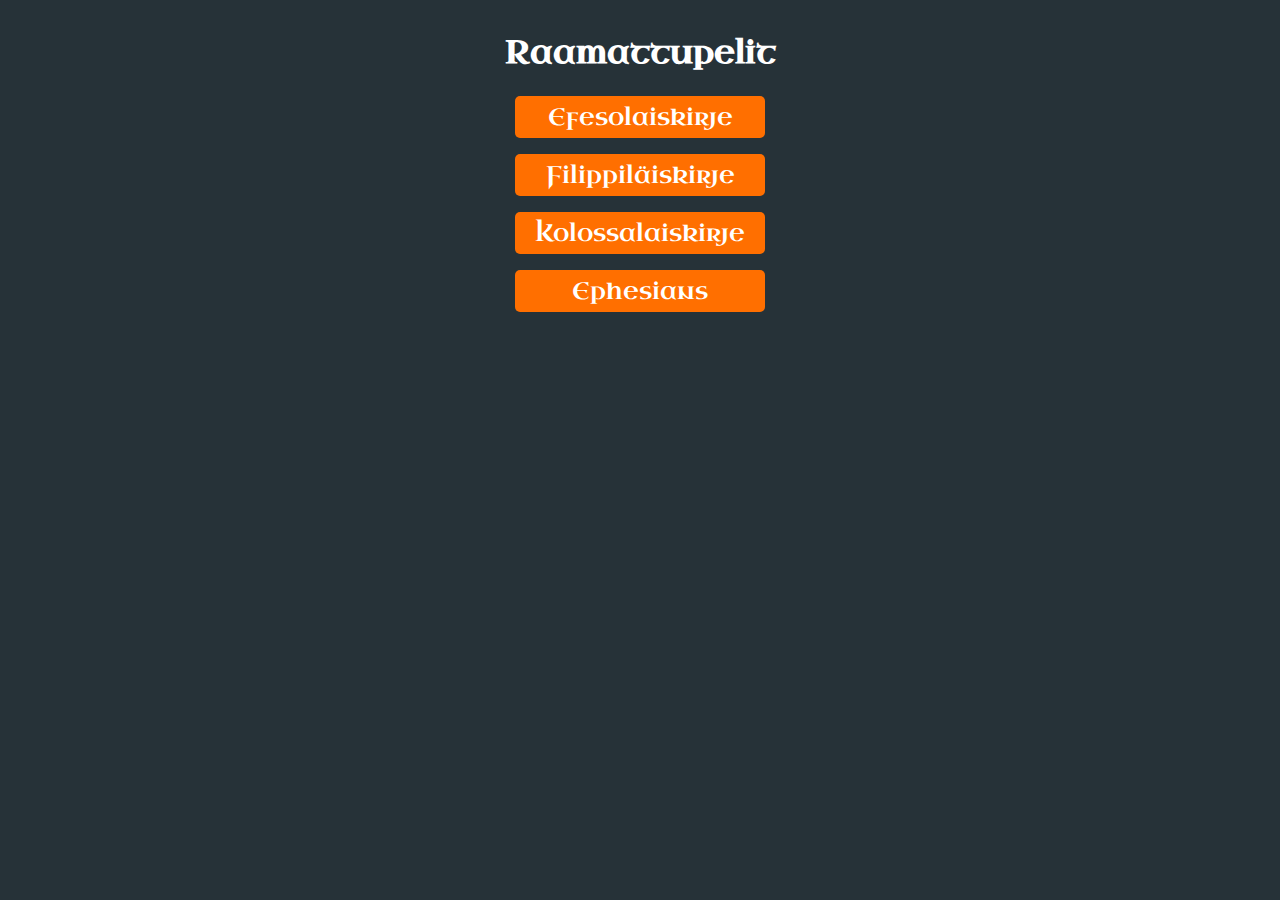
<file: index.html>
<!DOCTYPE html>
<html>
    <head>
    	<link rel="icon" type="image/png" href="logo128.png">
    	<link rel="stylesheet" type="text/css" href="style_etusivu.css">
        <meta charset="UTF-8">
        <meta name="viewport" content="width=device-width, initial-scale=1.0">
        <meta name="theme-color" content="#263238">
        <title>Raamattupelit</title>
        <script src="https://ajax.googleapis.com/ajax/libs/jquery/2.2.0/jquery.min.js"></script>
        <link href='https://fonts.googleapis.com/css?family=Uncial+Antiqua' rel='stylesheet' type='text/css'>
        <link href='https://fonts.googleapis.com/css?family=Ubuntu' rel='stylesheet' type='text/css'>
    </head>
    <body>
        <div id="sisalto">
            <h1>Raamattupelit</h1>
            	<p>
            	<a id="nappi" href="ef.html" title="Efesolaiskirje">Efesolaiskirje</a>
            	</p>
            	<p>
            	<a id="nappi" href="fil.html" title="Filippiläiskirje">Filippiläiskirje</a>
            	</p>
            	<p>
            	<a id="nappi" href="kol.html" title="Kolossalaiskirje">Kolossalaiskirje</a>
            	</p>
            	<p>
            	<a id="nappi" href="eph.html" title="Ephesians">Ephesians</a>
            	</p>
        </div>
    </body>
</html>
</file>
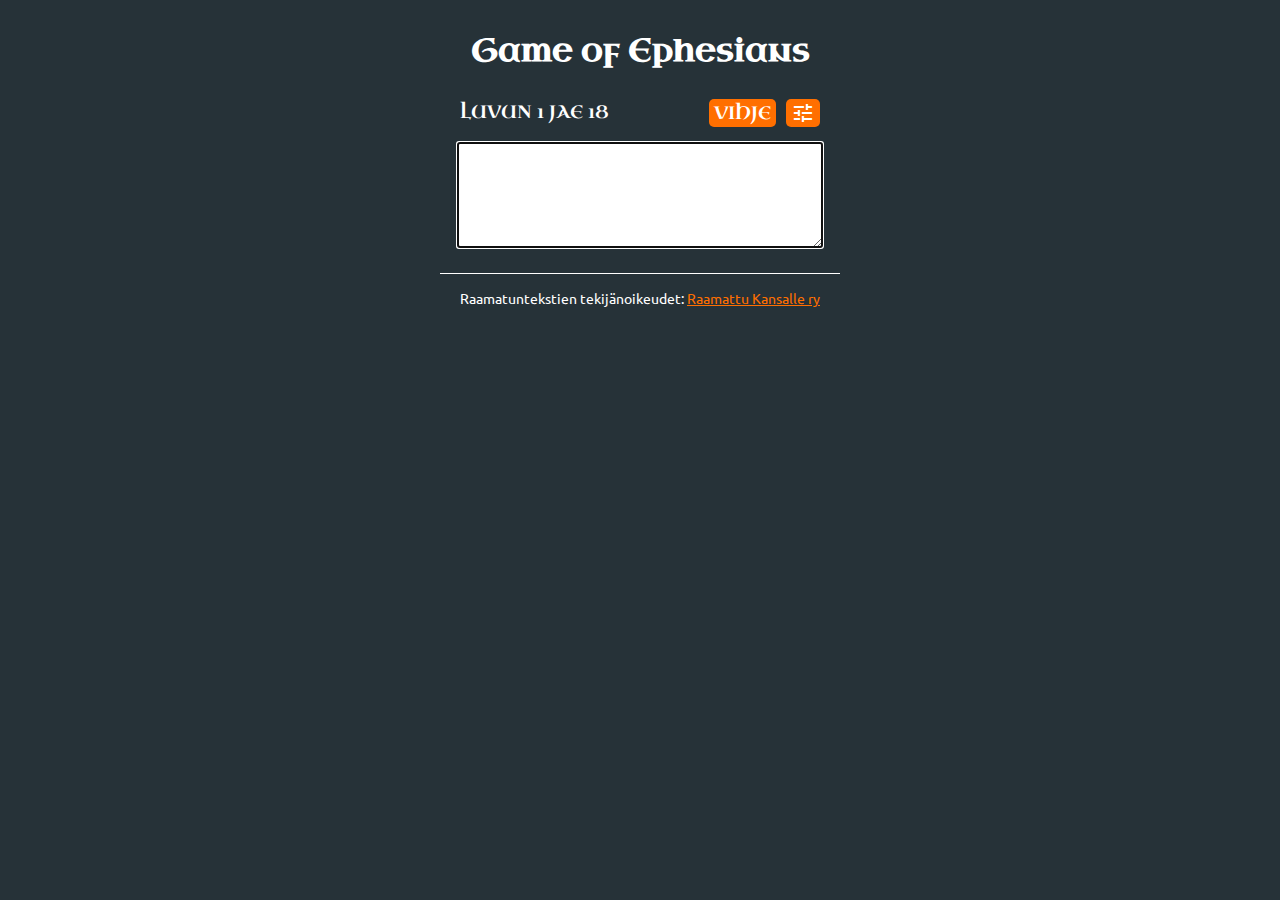
<file: ef.html>
<!DOCTYPE html>
<html>
    <head>
    	<link rel="icon" type="image/png" href="logo128.png">
    	<link rel="stylesheet" type="text/css" href="style.css">
        <meta charset="UTF-8">
        <meta name="viewport" content="width=device-width, initial-scale=1.0">
        <meta name="theme-color" content="#263238">
        <title>Game of Ephesians</title>
        <script src="https://ajax.googleapis.com/ajax/libs/jquery/2.2.0/jquery.min.js"></script>
        <link href='https://fonts.googleapis.com/css?family=Uncial+Antiqua' rel='stylesheet' type='text/css'>
        <link href='https://fonts.googleapis.com/css?family=Ubuntu' rel='stylesheet' type='text/css'>
        <link href="https://fonts.googleapis.com/icon?family=Material+Icons" rel="stylesheet">
    </head>
    <body>
        <div id="sisalto">
            <h1>
                <a href="ef_b.html">Game of Ephesians</a>
            </h1>
            <div id="ylapalkki">
                <div id="ypalkkivasen">
                    <div id="arvottu"></div>
                </div>
                <div id="ypalkkioikea">
                    <a id="vihje" href="#" title="Paljasta jakeen ensimmäinen sana">VIHJE</a>
                    <a id="asetusnappi" href="#" title="Asetukset"><i class="material-icons">tune</i></a>
                </div>
            </div>
            <div id="asetukset">
                <div id="asetuksetsis">
                    <div class="valinnat">
                        <input type="radio" name="pelitapa" id="ordered"><label for="ordered">Järjestyksessä alkaen:</label>
                        <select id="luku"><option value="0">1</option></select>
                        <select id="jae"><option value="0">1</option></select>
                    </div>
                    <div class="valinnat">
                        <input type="radio" name="pelitapa" checked="checked" id="random"><label for="random" id="randomlabel">Arvo luvuista:</label>
                    </div>
                    <div class="valinnat" id="moodi-info">
                        Vaihda pelimuotoa klikkamalla sivun otsikkoa
                    </div>
                    <div class="valinnat" id="huom">
                        Valitse vähintään yksi luku!
                    </div>
                </div>
            </div>
            <div id="kentta">
                <textarea autofocus="autofocus" form="lomake" id="syote"></textarea>
            </div>
        </div>
        <div id="copyright">
            Raamatuntekstien tekijänoikeudet: <a href="http://www.raamattukansalle.fi/" title="Raamattu Kansalle" target="_blank">Raamattu Kansalle ry</a>
        </div>
        
        <script type="text/javascript">
            var jaetaulu = [];
            var luku1 = "1 Paavali, Jumalan tahdosta Kristuksen Jeesuksen apostoli, Efesoksessa oleville pyhille ja uskoville Kristuksessa Jeesuksessa. 2 Armo teille ja rauha Jumalalta, meidän Isältämme, ja Herralta Jeesukselta Kristukselta! 3 Ylistetty olkoon meidän Herramme Jeesuksen Kristuksen Jumala ja Isä, joka on siunannut meitä taivaallisissa kaikella hengellisellä siunauksella Kristuksessa. 4 Jo ennen maailman perustamista hän valitsi meidät Kristuksessa olemaan pyhiä ja nuhteettomia hänen edessään. 5 Rakkaudessaan hän jo edeltä määräsi meidät yhteyteensä, omiksi lapsikseen, Jeesuksen Kristuksen kautta, oman hyvän tahtonsa mukaan, 6 armonsa kirkkauden ylistykseksi. Tämän armon hän on lahjoittanut meille siinä Rakastetussa, 7 jossa meillä on lunastus hänen verensä kautta, rikkomusten anteeksi saaminen hänen armonsa rikkauden mukaan. 8 Tätä armoa hän on antanut meille runsain määrin ja suonut meille kaikkea viisautta ja ymmärrystä. 9 Hän on ilmoittanut meille tahtonsa salaisuuden 10 siitä armotaloudesta, jonka hän oli suunnitellut ja nähnyt hyväksi toteuttaa aikojen täyttyessä: hän oli yhdistävä Kristuksessa yhdeksi kaiken, mitä on taivaissa ja maan päällä. 11 Kristuksessa me olemme myös saaneet perintöosan, niin kuin meistä oli ennalta määrätty hänen suunnitelmassaan, hänen, joka vaikuttaa kaiken oman tahtonsa ja päätöksensä mukaan, 12 että me, jotka olemme jo ennalta panneet toivomme Kristukseen, eläisimme Jumalan kirkkauden ylistykseksi. 13 Hänessä on teihinkin, sitten kun olitte kuulleet totuuden sanan, pelastuksenne evankeliumin, ja uskoneet sen, pantu sinetiksi luvattu Pyhä Henki, 14 joka on meidän perintömme vakuutena hänen omaisuutensa lunastamiseksi, hänen kirkkautensa ylistykseksi. 15 Sen vuoksi, saatuani kuulla uskostanne Herraan Jeesukseen ja rakkaudestanne kaikkia pyhiä kohtaan, 16 en lakkaa kiittämästä Jumalaa teistä muistaessani teitä rukouksissani. 17 Minä rukoilen, että meidän Herramme Jeesuksen Kristuksen Jumala, kirkkauden Isä, antaisi teille viisauden ja ilmestyksen Hengen hänen tuntemisessaan 18 ja valaisisi teidän sydämenne silmät, jotta tietäisitte, mikä on se toivo, johon hän on teidät kutsunut, miten suuri on hänen perintönsä kirkkaus hänen pyhissään 19 ja miten äärettömän suuri on hänen voimansa meitä kohtaan, jotka uskomme, hänen väkevän voimansa vaikutuksen mukaan. 20 Tällä voimallaan hän vaikutti Kristuksessa herättäessään hänet kuolleista ja asettaessaan hänet istumaan oikealle puolelleen taivaallisissa, 21 ylemmäksi kaikkea hallitusta ja valtaa, voimaa ja herruutta ja jokaista nimeä, joka mainitaan, ei vain tässä maailmanajassa vaan myös tulevassa. 22 Jumala on alistanut kaiken hänen jalkojensa alle ja asettanut hänet kaiken yläpuolelle, pääksi seurakunnalle, 23 joka on hänen ruumiinsa ja täyteytensä, hänen, joka kaiken kaikessa täyttää.";
            var luku2 = "1 Jumala on eläviksi tehnyt teidät, jotka olitte kuolleet rikkomuksiinne ja synteihinne. 2 Niissä te ennen vaelsitte tämän maailman menon mukaan, ilmavallan hallitsijan tahdon mukaan, sen hengen, joka nyt vaikuttaa tottelemattomuuden lapsissa. 3 Heidän joukossaan mekin kaikki ennen elimme lihamme himoissa tyydyttäen lihan ja mielen haluja ja olimme luonnostamme vihan lapsia niin kuin muutkin. 4 Mutta Jumala, joka on laupeudesta rikas, on rakastanut meitä ja suuressa rakkaudessaan 5 tehnyt meidät, jotka olimme kuolleet rikkomustemme tähden, eläviksi yhdessä Kristuksen kanssa. Armosta te olette pelastettuja. 6 Jumala on herättänyt meidät yhdessä hänen kanssaan ja asettanut yhdessä hänen kanssaan istumaan taivaallisiin Kristuksessa Jeesuksessa, 7 osoittaakseen tulevina maailmanaikoina ylenpalttisen runsasta armoaan hyvyydessään meitä kohtaan Kristuksessa Jeesuksessa. 8 Armosta te olette pelastettuja uskon kautta, ette itsenne kautta - se on Jumalan lahja - 9 ette tekojen kautta, ettei kukaan voisi kerskailla. 10 Sillä me olemme hänen tekonsa, luodut Kristuksessa Jeesuksessa niitä hyviä töitä varten, jotka Jumala on ennalta valmistanut, vaeltaaksemme niissä. 11 Muistakaa sen vuoksi, että ennen te lihanne puolesta pakanat, ympärileikkaamattomat - näin teitä nimittävät ne, joita lihaan käsin tehdyn ympärileikkauksen mukaan sanotaan ympärileikatuiksi - 12 että te siihen aikaan olitte ilman Kristusta, olitte vailla Israelin kansalaisoikeutta, osattomia lupauksen liitoista, ilman toivoa ja ilman Jumalaa maailmassa. 13 Mutta nyt Kristuksessa Jeesuksessa olette te, jotka ennen olitte kaukana, päässeet lähelle Kristuksen veressä. 14 Hän on meidän rauhamme. Hän teki nuo molemmat ihmisryhmät yhdeksi ja purki niitä erottavan vihollisuuden muurin, 15 kun hän omassa lihassaan teki tehottomaksi käskyjen lain säädöksineen. Näin hän teki, jotta hän omassa itsessään loisi nuo kaksi yhdeksi uudeksi ihmiseksi ja niin tekisi rauhan 16 ja jotta hän yhdessä ruumiissa ristillä sovittaisi nuo molemmat Jumalan kanssa ja niin omassa itsessään tekisi lopun vihollisuudesta. 17 Hän tuli ja julisti rauhaa teille, jotka olitte kaukana, ja rauhaa niille, jotka olivat lähellä. 18 Hänen kauttaan on meillä molemmilla pääsy yhdessä ja samassa Hengessä Isän luo. 19 Te ette siis enää ole vieraita ettekä muukalaisia, vaan te olette samaa kansaa pyhien kanssa ja Jumalan perheväkeä, 20 apostolien ja profeettojen perustukselle rakennettuja, kulmakivenä itse Kristus Jeesus. 21 Hänessä koko rakennus liittyy yhteen ja kasvaa pyhäksi temppeliksi Herrassa. 22 Hänessä tekin rakennutte yhdessä muiden kanssa Jumalan asumukseksi Hengessä.";
            var luku3 = "1 Tämän vuoksi minä, Paavali, joka olen teidän pakanoiden tähden Kristuksen Jeesuksen vanki, notkistan polveni. 2 Olette varmaan kuulleet siitä Jumalan armon taloudenhoidosta, joka on uskottu minulle teidän hyväksenne. 3 Minulle on ilmestyksessä annettu tiedoksi tämä salaisuus, niin kuin olen edellä lyhyesti kirjoittanut. 4 Sitä lukiessanne voitte huomata, kuinka perehtynyt minä olen Kristuksen salaisuuteen. 5 Tätä salaisuutta ei ole menneiden sukupolvien aikana annettu ihmisten tietoon, niin kuin se nyt on Hengessä ilmoitettu hänen pyhille apostoleilleen ja profeetoille: 6 myös pakanat ovat meidän kanssamme perillisiä, samaa ruumista ja osallisia lupaukseen Kristuksessa Jeesuksessa evankeliumin kautta. 7 Tämän evankeliumin palvelija minusta on tullut Jumalan armosta sen lahjan mukaan, joka hänen voimansa vaikutuksesta on minulle annettu. 8 Minulle, kaikista pyhistä vähäisimmälle, on annettu tämä armo: julistaa pakanoille evankeliumia Kristuksen tutkimattomasta rikkaudesta 9 ja ilmoittaa kaikille, mikä on sen salaisuuden taloudenhoito, joka ikiajoista asti on ollut kätkettynä Jumalassa, hänessä, joka on kaiken luonut. 10 Näin Jumalan moninainen viisaus tulee nyt seurakunnan kautta tunnetuksi taivaallisille hallituksille ja valloille 11 sen ikuisen suunnitelman mukaisesti, jonka hän oli tehnyt Kristuksessa Jeesuksessa, meidän Herrassamme. 12 Hänessä meillä on uskallus ja luottavainen pääsy Jumalan luo, uskon kautta häneen. 13 Siksi minä pyydän, ettette lannistuisi niiden ahdistusten vuoksi, joita saan teidän tähtenne kärsiä, sillä ne ovat teille kunniaksi. 14 Tämän vuoksi minä notkistan polveni Isän edessä, 15 hänen, josta kaikki isyys taivaissa ja maan päällä saa nimensä. 16 Rukoilen, että hän Henkensä kautta, suuren kirkkautensa mukaisesti, antaisi teidän sisäisen ihmisenne vahvistua voimassa, 17 niin että Kristus asuisi uskon kautta teidän sydämissänne. Rukoilen, että te, rakkauteen juurtuneina ja perustuneina, 18 voisitte yhdessä kaikkien pyhien kanssa käsittää, mitä on leveys, pituus, korkeus ja syvyys, 19 ja oppia tuntemaan Kristuksen rakkauden, joka on kaikkea tietoa ylempänä. Näin te tulette täyteen Jumalan kaikkea täyteyttä. 20 Hänelle, joka voi tehdä monin verroin enemmän kuin kaikki, mitä me anomme tai ymmärrämme, sen voiman mukaan, joka meissä vaikuttaa, 21 hänelle kunnia seurakunnassa ja Kristuksessa Jeesuksessa kautta kaikkien sukupolvien, aina ja iankaikkisesti! Aamen.";
            var luku4 = "1 Minä, joka olen vankina Herran vuoksi, kehotan siis teitä vaeltamaan saamanne kutsumuksen arvoisesti, 2 kaikessa nöyrinä, lempeinä ja pitkämielisinä, kärsien toisianne rakkaudessa. 3 Pyrkikää rauhan yhdyssiteen avulla säilyttämään Hengen ykseys: 4 yksi ruumis ja yksi Henki, niin kuin teidät on kutsuttukin yhteen ja samaan toivoon, jonka te kutsumuksessanne saitte, 5 yksi Herra, yksi usko, yksi kaste; 6 yksi Jumala ja kaikkien Isä, joka on yli kaikkien, kaikkien kautta ja kaikissa. 7 Mutta itse kullekin meistä on annettu armo Kristuksen lahjan mitan mukaisesti. 8 Sen tähden sanotaan: ”Hän nousi korkeuteen, otti vankeja saaliikseen ja antoi lahjoja ihmisille.” 9 Mitä sitten merkitsee se, että hän nousi korkeuteen, ellei sitä, että hän oli laskeutunut myös alas, maan alimpiin paikkoihin? 10 Hän, joka laskeutui alas, nousi myös kaikkia taivaita ylemmäksi täyttääkseen kaiken. 11 Hän antoi toiset apostoleiksi, toiset profeetoiksi, toiset evankelistoiksi, toiset paimeniksi ja opettajiksi 12 tehdäkseen pyhät valmiiksi palvelutyöhön, Kristuksen ruumiin rakentamiseen, 13 kunnes me kaikki saavutamme ykseyden uskossa ja Jumalan Pojan tuntemisessa, kypsän miehuuden, Kristuksen täyteyden täysi-ikäisyyden mitan. 14 Silloin emme enää ole alaikäisiä, jotka ajelehtivat ja ovat kaikkien opintuulten heiteltävinä ihmisten arpapelissä ja eksytyksen kavalissa juonissa, 15 vaan noudatamme totuutta rakkaudessa ja kaikin tavoin kasvamme häneen, joka on pää, Kristus. 16 Hänessä koko ruumis, yhteen liittyneenä ja koossa pysyen jokaisen jänteensä avulla, kasvaa ja rakentuu rakkaudessa sen voiman mukaan, joka kullakin ruumiinosalla on. 17 Sanon siis tämän ja vakuutan Herrassa: älkää enää vaeltako niin kuin pakanat turhanpäiväisissä ajatuksissaan. 18 Heidän ymmärryksensä on pimentynyt, ja he ovat vieraantuneet Jumalan elämästä tietämättömyytensä ja sydämensä paatumuksen tähden. 19 Heidän tuntonsa on turtunut, he ovat antautuneet irstauteen ja ahneudessaan harjoittavat kaikenlaista saastaisuutta. 20 Mutta te ette ole sillä tavoin oppineet tuntemaan Kristusta, 21 jos yleensä olette hänestä kuulleet ja hänessä opetusta saaneet niin kuin totuus on Jeesuksessa: 22 teidän tulee hylätä vanha ihmisenne, jonka mukaan te ennen vaelsitte ja joka turmelee itsensä seuratessaan petollisia himoja, 23 uudistua hengeltänne ja mieleltänne 24 ja pukea yllenne uusi ihminen, joka on luotu Jumalan kuvan mukaisesti totuuden vanhurskauteen ja pyhyyteen. 25 Pankaa sen tähden pois valhe ja puhukaa lähimmäisenne kanssa totta, sillä me olemme toinen toisemme jäseniä. 26 Vihastukaa mutta älkää tehkö syntiä. Älköön aurinko laskeko vihanne yli. 27 Älkää antako tilaa Paholaiselle. 28 Joka on varastanut, älköön enää varastako, vaan pikemminkin tehköön työtä, ahkeroiden käsillään sitä, mikä on hyvää, niin että hänellä olisi antaa tarvitsevalle. 29 Älköön suustanne lähtekö mitään sopimatonta puhetta vaan ainoastaan sellaista, mikä on hyvää, tarpeellista ja rakentavaa, mieluista niille, jotka kuulevat. 30 Älkää tehkö murheelliseksi Jumalan Pyhää Henkeä, joka on annettu teille sinetiksi lunastuksen päivää varten. 31 Kaikki katkeruus, kiukku, viha, huuto ja herjaaminen, kaikenlainen pahuus olkoon pois teistä. 32 Olkaa toisianne kohtaan ystävällisiä ja hyväsydämisiä ja antakaa toisillenne anteeksi, niin kuin Jumalakin on Kristuksessa antanut teille anteeksi.";
            var luku5 = "1 Olkaa siis Jumalan seuraajia niin kuin rakkaat lapset. 2 Vaeltakaa rakkaudessa, niin kuin Kristuskin rakasti meitä ja antoi itsensä meidän puolestamme lahjaksi ja suloisesti tuoksuvaksi uhriksi Jumalalle. 3 Mutta haureutta ja minkäänlaista saastaisuutta tai ahneutta älköön edes mainittako teidän keskuudessanne, eihän se sovi pyhille, 4 ei myöskään rivoutta, typerää puhetta tai ilveilyä, jotka ovat sopimattomia, vaan pikemminkin kiitosta. 5 Tehän tiedätte hyvin, ettei yhdelläkään haureellisella eikä saastaisella ole perintöosaa Kristuksen ja Jumalan valtakunnassa, ei myöskään ahneella, sillä hän on epäjumalanpalvelija. 6 Älkää antako kenenkään pettää itseänne tyhjillä puheilla, sillä niiden vuoksi Jumalan viha kohtaa tottelemattomuuden lapsia. 7 Älkää siis olko niihin osallisia heidän kanssaan. 8 Ennen te olitte pimeys, mutta nyt te olette valo Herrassa. Vaeltakaa valon lapsina, 9 sillä valon hedelmä ilmenee kaikenlaisena hyvyytenä, vanhurskautena ja totuutena. 10 Tutkikaa siis, mikä on Herralle mieleistä. 11 Älkää osallistuko pimeyden hedelmättömiin tekoihin, pikemminkin nuhdelkaa niistä. 12 On häpeällistä sanoakin, mitä tuollaiset ihmiset salassa tekevät. 13 Mutta kaikki tulee ilmi, kun valo sen paljastaa, 14 sillä kaikki, mikä tulee ilmi, on valoa. Sen vuoksi sanotaan: ”Herää, sinä joka nukut, ja nouse kuolleista, niin Kristus sinua valaisee!” 15 Katsokaa siis tarkoin, kuinka vaellatte: ei niin kuin tyhmät vaan niin kuin viisaat. 16 Käyttäkää aikanne oikein, sillä nämä päivät ovat pahoja. 17 Sen tähden älkää olko järjettömiä, vaan ymmärtäkää, mikä on Herran tahto. 18 Älkää juopuko viinistä, sillä siitä tulee irstas meno, vaan täyttykää Hengellä, 19 puhuen toisillenne psalmein, kiitosvirsin ja hengellisin lauluin. Laulakaa ja soittakaa sydämestänne Herralle 20 kiittäen aina kaikesta Jumalaa ja Isää Herramme Jeesuksen Kristuksen nimessä. 21 Ja olkaa toisillenne alamaisia Kristuksen pelossa. 22 Vaimot, olkaa omalle miehellenne alamaisia niin kuin Herralle, 23 sillä mies on vaimon pää, niin kuin myös Kristus on seurakunnan pää, oman ruumiinsa, seurakunnan, vapahtaja. 24 Niin kuin seurakunta on Kristukselle alamainen, niin olkoot vaimotkin miehelleen kaikessa alamaisia. 25 Miehet, rakastakaa vaimoanne niin kuin Kristuskin rakasti seurakuntaa ja antoi itsensä alttiiksi sen puolesta, 26 että hän sen pyhittäisi, puhdistaen sen vedellä pesten, sanan kautta, 27 ja asettaisi eteensä kirkastetun seurakunnan, vailla tahraa, ryppyä tai muuta sellaista, pyhän ja nuhteettoman. 28 Samoin jokaisen miehen tulee rakastaa omaa vaimoaan niin kuin omaa ruumistaan. Joka rakastaa vaimoaan, rakastaa itseään. 29 Eihän kukaan ole koskaan vihannut omaa lihaansa, vaan hän ravitsee ja vaalii sitä niin kuin Kristuskin seurakuntaa, 30 sillä me olemme hänen ruumiinsa jäseniä. 31 Sen tähden mies luopukoon isästään ja äidistään ja liittyköön vaimoonsa, ja ne kaksi tulevat yhdeksi lihaksi. 32 Tämä salaisuus on suuri; minä tarkoitan Kristusta ja seurakuntaa. 33 Mutta myös jokainen teistä rakastakoon vaimoaan niin kuin itseään, ja vaimon tulee kunnioittaa miestään.";
            var luku6 = "1 Lapset, olkaa vanhemmillenne kuuliaisia Herrassa, sillä se on oikein. 2 ”Kunnioita isääsi ja äitiäsi” on ensimmäinen käsky, jota seuraa lupaus: 3 ”että menestyisit ja eläisit kauan maan päällä”. 4 Ja te isät, älkää kiihottako lapsianne vihaan, vaan kasvattakaa heitä Herran kurissa ja nuhteessa. 5 Orjat, olkaa kuuliaisia maallisille isännillenne vilpittömin sydämin niin kuin Kristukselle, peläten ja vavisten, 6 ei silmänpalvelijoina ihmisiä mielistellen vaan Kristuksen palvelijoina noudattaen Jumalan tahtoa kokosydämisesti. 7 Palvelkaa hyvillä mielin, niin kuin palvelisitte Herraa ettekä ihmisiä. 8 Tiedättehän, että mitä tahansa hyvää kukin tekee, sen hän saa Herralta takaisin, olipa orja tai vapaa. 9 Ja te isännät, tehkää samoin orjille ja jättäkää uhkailu, sillä te tiedätte, että heidän niin kuin teidänkin Herranne on taivaissa ja ettei hän katso henkilöön. 10 Lopuksi: vahvistukaa Herrassa ja hänen väkevässä voimassaan. 11 Pukekaa yllenne Jumalan koko taisteluvarustus voidaksenne kestää Paholaisen juonet. 12 Emmehän me taistele verta ja lihaa vastaan vaan hallituksia ja henkivaltoja vastaan, tässä pimeydessä hallitsevia maailmanvaltiaita ja taivaan avaruuden pahoja henkiolentoja vastaan. 13 Ottakaa sen tähden yllenne Jumalan koko taisteluvarustus, niin että voitte pahana päivänä tehdä vastarintaa ja kaiken suoritettuanne pysyä pystyssä. 14 Seisokaa siis kupeet totuuteen vyötettyinä, pukeutuneina vanhurskauden haarniskaan, 15 ja olkoon kenkinä jaloissanne alttius rauhan evankeliumia kohtaan. 16 Ottakaa kaikessa uskon kilpi, jolla voitte sammuttaa kaikki Pahan palavat nuolet. 17 Ottakaa myös pelastuksen kypärä ja Hengen miekka, joka on Jumalan sana. 18 Tehkää tämä kaikki alituisessa rukouksessa ja anomisessa rukoillen joka hetki Hengessä. Sen vuoksi valvokaa kaikessa kestävinä ja rukoilkaa kaikkien pyhien puolesta 19 ja minunkin puolestani, että minulle, kun avaan suuni, annettaisiin oikeat sanat julistaakseni rohkeasti evankeliumin salaisuutta, 20 jonka vuoksi olen lähettiläänä, kahleissa. Rukoilkaa, että puhuisin rohkeasti, niin kuin minun tulee puhua. 21 Jotta tekin tietäisitte, mitä minulle kuuluu ja mitä teen, siitä kaikesta tulee teille kertomaan Tykikos, rakas veli ja uskollinen palvelija Herrassa. 22 Lähetän hänet luoksenne juuri sitä varten, että saisitte tietää, mitä meille kuuluu, ja että hän lohduttaisi sydämiänne. 23 Rauha veljille ja rakkaus sekä usko Isältä Jumalalta ja Herralta Jeesukselta Kristukselta. 24 Armo olkoon kaikkien kanssa, jotka rakastavat meidän Herraamme Jeesusta Kristusta - katoamattomuudessa.";
            taulukoiJakeet(luku1);
            taulukoiJakeet(luku2);
            taulukoiJakeet(luku3);
            taulukoiJakeet(luku4);
            taulukoiJakeet(luku5);
            taulukoiJakeet(luku6);
            
            var current = [0, 0];
            
            var arvottavat = [];
            var randomon = true;
            
            $(document).ready(function(){
                    
                    var luku = current[0] + 1;
                    var jae = current[1] + 1;
                    $('#arvottu').html("LUVUN " + luku + " JAE " + jae);    
                    
                    $('#luku').html("");
                    for(var i=0; i<jaetaulu.length; i++) {
                        var uusiOption = document.createElement("option");
                        uusiOption.value = i;
                        var teksti = document.createTextNode(i+1);
                        uusiOption.appendChild(teksti);
                        $('#luku').append(uusiOption);
                    }
                    $('#jae').html("");
                    for(var i=0; i<jaetaulu[0].length; i++) {
                        uusiOption = document.createElement("option");
                        uusiOption.value = i;
                        teksti = document.createTextNode(i+1);
                        uusiOption.appendChild(teksti);
                        $('#jae').append(uusiOption);
                    }
                    
                    for(var i=jaetaulu.length; i>0; i--) {
                        var uusiCheck = document.createElement("input");
                        uusiCheck.type = "checkbox";
                        uusiCheck.name = "luku";
                        uusiCheck.checked = "checked";
                        uusiCheck.value = i-1;
                        var teksti = document.createTextNode(i);
                        $(teksti).insertAfter('#randomlabel');
                        $(uusiCheck).insertAfter('#randomlabel');
                    }
                    //$('input[name=luku]').prop("disabled", true);
                    $('#luku').prop("disabled", true);
                    $('#jae').prop("disabled", true);
                    
                    $('#luku').on("change", function(){
                        var luku = $('#luku').val();
                        $('#jae').html("");
                        for(var i=0; i<jaetaulu[luku].length; i++) {
                            uusiOption = document.createElement("option");
                            uusiOption.value = i;
                            teksti = document.createTextNode(i+1);
                            uusiOption.appendChild(teksti);
                            $('#jae').append(uusiOption);
                        }
                    });
                    
                    
                    $('#ordered').click(function(){
                        randomon = false;
                        $('input[name=luku]').prop("disabled", true);
                        $('#luku').prop("disabled", false);
                        $('#jae').prop("disabled", false);
                    });
                    
                    $('#random').click(function(){
                        randomon = true;
                        $('#luku').prop("disabled", true);
                        $('#jae').prop("disabled", true);
                        $('input[name=luku]').prop("disabled", false);
                    });
                    
                    
                    $('#syote').keypress(function(e){
                        if(e.which == 13){
                            e.preventDefault();
                            tarkistaJae();
                            $('#vihje').css("backgroundColor", "#ff6f00");
                            $('#vihje').css("color", "#ffffff");
                        }
                    });
                    
                    $('#vihje').click(function(){
                        $('#vihje').css("backgroundColor", "#ffffff");
                        $('#vihje').css("color", "#ff6f00");
                        annaVihje();
                    });
                    
                    $('#asetusnappi').click(function(){
                        var display = $('#asetukset').css("display");
                        if(display == "none") {
                            $('#asetusnappi').css("backgroundColor", "#ffffff");
                            $('#asetusnappi').css("color", "#ff6f00");
                            $('#asetukset').animate({
                                height: "toggle"
                            }, 400);
                        }
                        else {
                            aloitaPeli();
                        }
                    });
                    
                    aloitaPeli();
                    
            });
            
            function aloitaPeli() {
                $('#vihje').css("backgroundColor", "#ff6f00");
                $('#vihje').css("color", "#ffffff");
                $('#syote').val("");
                
                if(randomon) {
                    arvottavat = [];
                    
                    $('input[name="luku"]:checked').each(function() {
                           arvottavat.push(this.value);
                    });
                    if(typeof arvottavat[0] == "undefined") {
                        $('#huom').show(400);
                    }
                    else {
                        hideSettings();
                        arvoJae();
                    }
                }
                else {
                    current[0] = parseInt($('#luku').val());
                    current[1] = parseInt($('#jae').val());
                    
                    var luku = current[0] + 1;
                    var jae = current[1] + 1;
                    $('#arvottu').html("LUVUN " + luku + " JAE " + jae);
                    
                    hideSettings();
                }
            }
            
            function hideSettings() {
               var display = $('#asetukset').css("display");
            	if(display != "none") {
		            $('#huom').hide(400);
		            $('#asetusnappi').css("backgroundColor", "#ff6f00");
		            $('#asetusnappi').css("color", "#ffffff");
		            $('#asetukset').animate({
		                height: "toggle"
		            }, 400);
		        }
            }

            function tarkistaJae() {
                var syote = $('#syote').val();
                syote = syote.trim();

                if(syote != "") {
                    if(syote == jaetaulu[current[0]][current[1]]) {
                        palaute("");
                    }
                    else {
                        palaute(syote);
                    }
                    $('#syote').val("");
                    
                    if(randomon)
                        arvoJae();
                    else
                        seuraavaJae();
                }
            }
            
            function seuraavaJae() {
                current[1] += 1;
                
                if(current[1] > jaetaulu[current[0]].length-1) {
                    current[0] += 1;
                    current[1] = 0;
                    if(current[0] > jaetaulu.length-1)
                        current[0] = 0;
                }
                
                var luku = current[0] + 1;
                var jae = current[1] + 1;
                
                $('#arvottu').html("LUVUN " + luku + " JAE " + jae);
            }
            
            function arvoJae() {
                var arvottu = [];
                
                var luvut = arvottavat.length;
                var indeksi = Math.floor(Math.random() * luvut);
                arvottu[0] = parseInt(arvottavat[indeksi]);
                var jakeet = jaetaulu[arvottu[0]].length;
                arvottu[1] = Math.floor(Math.random() * jakeet);

                var luku = arvottu[0] + 1;
                var jae = arvottu[1] + 1;

                $('#arvottu').html("LUVUN " + luku + " JAE " + jae);
                
                current = arvottu;
            }

            function palaute(syote) {
                var luku = current[0] + 1;
                var jae = current[1] + 1;
                
                var uusiDiv = document.createElement("div");
                uusiDiv.className = "palaute";
                uusiDiv.style.cssText = "display:none;";
                
                var sisaDiv = document.createElement("div");
                sisaDiv.className = "vasenpalsta";
                var kohta = document.createTextNode("LUKU " + luku + " JAE " + jae);
                sisaDiv.appendChild(kohta);
                uusiDiv.appendChild(sisaDiv);
                
                sisaDiv = document.createElement("div");
                sisaDiv.className = "oikeapalsta";
                if(syote == "") {
                    var tulos = document.createTextNode("Oikein!");
                    sisaDiv.appendChild(tulos);
                    uusiDiv.appendChild(sisaDiv);
                }
                else {
                    var tulos = document.createTextNode("Väärin!");
                    sisaDiv.appendChild(tulos);
                    uusiDiv.appendChild(sisaDiv);
                    
                    
                    sisaDiv = document.createElement("div");
                    sisaDiv.className = "vasenjae";
                    
                    var otsikko = document.createElement("div");
                    otsikko.className = "otsikko";
                    var oteksti = document.createTextNode("Vastauksesi:");
                    otsikko.appendChild(oteksti);
                    sisaDiv.appendChild(otsikko);
                    
                    var syotetty = document.createTextNode(syote);
                    sisaDiv.appendChild(syotetty);
                    uusiDiv.appendChild(sisaDiv);
                    
                    
                    sisaDiv = document.createElement("div");
                    sisaDiv.className = "oikeajae";
                    
                    otsikko = document.createElement("div");
                    otsikko.className = "otsikko";
                    oteksti = document.createTextNode("Oikea vastaus:");
                    otsikko.appendChild(oteksti);
                    sisaDiv.appendChild(otsikko);
                    
                    var oikeajae = document.createTextNode(jaetaulu[current[0]][current[1]]);
                    sisaDiv.appendChild(oikeajae);
                    uusiDiv.appendChild(sisaDiv);
                }
                
                var currentDiv = document.getElementsByClassName("palaute");
                if(currentDiv.length == 0)
                    $(uusiDiv).appendTo("#sisalto").show(400);
                else
                    $(uusiDiv).insertBefore(currentDiv[0]).show(400);
            }
            
            function annaVihje() {
                var jae = jaetaulu[current[0]][current[1]];
                var ekasana = jae.substring(0, jae.indexOf(" "));
                $('#syote').val(ekasana);;
            }

            function taulukoiJakeet(luku) {
                var i = 0;
                var alku = 0;
                var loppu = 0;
                var taulu = [];

                while(loppu != luku.length)
                {
                    alku = luku.indexOf(i+1);
                    loppu = luku.indexOf(i+2);
                    if(loppu == -1) {
                        loppu = luku.length;
                    }
                    if(i<9) {
                        taulu[i] = luku.substring(alku+1, loppu).trim();
                    }
                    else {
                        taulu[i] = luku.substring(alku+2, loppu).trim();
                    }
                    i++;
                }
                jaetaulu.push(taulu);
            }
        </script>
    </body>
</html>
</file>
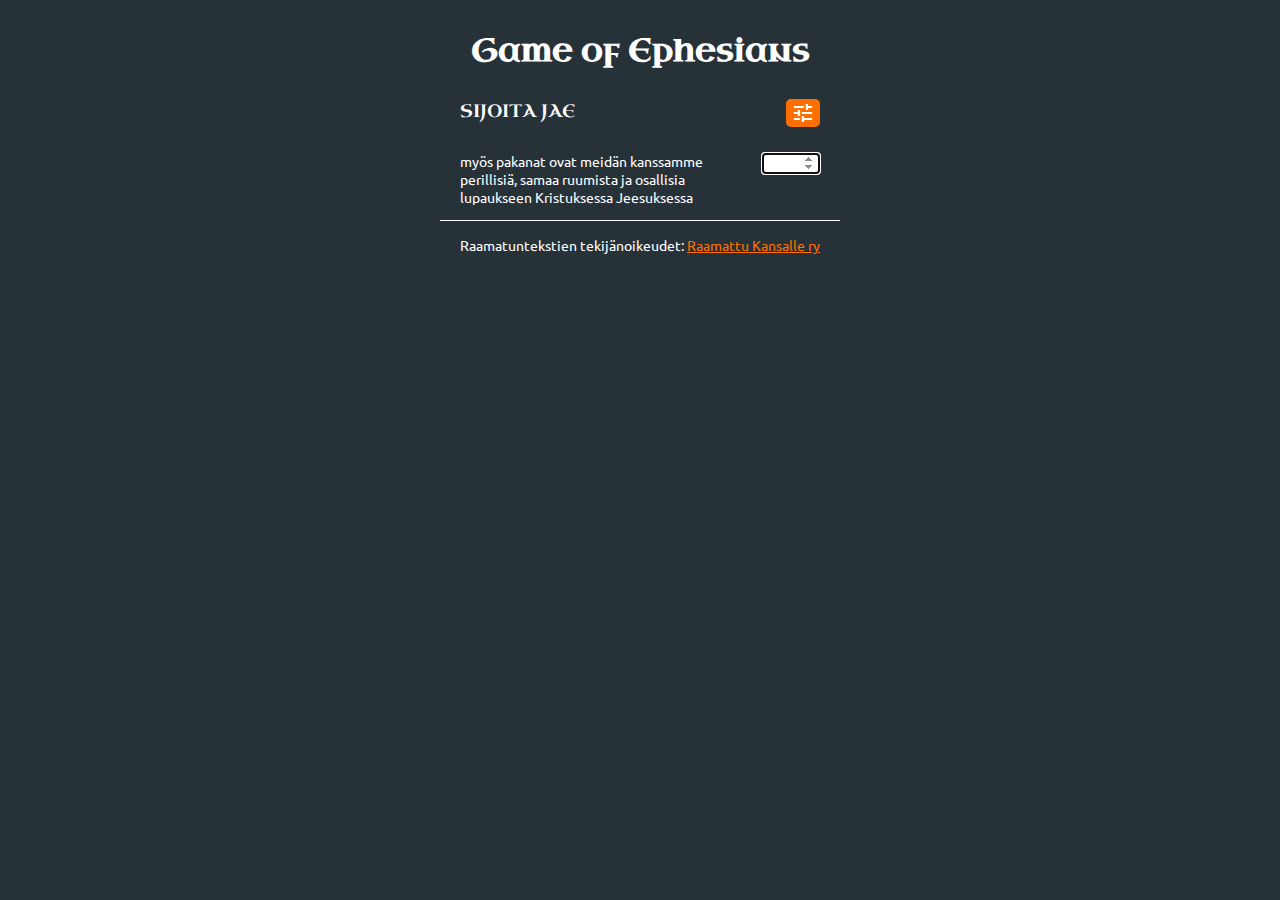
<file: ef_b.html>
<!DOCTYPE html>
<html>
    <head>
    	<link rel="icon" type="image/png" href="logo128.png">
    	<link rel="stylesheet" type="text/css" href="style_b.css">
        <meta charset="UTF-8">
        <meta name="viewport" content="width=device-width, initial-scale=1.0">
        <meta name="theme-color" content="#263238">
        <title>Game of Ephesians</title>
        <script src="https://ajax.googleapis.com/ajax/libs/jquery/2.2.0/jquery.min.js"></script>
        <link href='https://fonts.googleapis.com/css?family=Uncial+Antiqua' rel='stylesheet' type='text/css'>
        <link href='https://fonts.googleapis.com/css?family=Ubuntu' rel='stylesheet' type='text/css'>
        <link href="https://fonts.googleapis.com/icon?family=Material+Icons" rel="stylesheet">
    </head>
    <body>
        <div id="sisalto">
            <h1>
                <a href="ef.html">Game of Ephesians</a>
            </h1>
            <div id="ylapalkki">
                <div id="ylapalkkivasen">
                    SIJOITA JAE
                </div>
                <div id="ypalkkioikea">
                    <a id="asetusnappi" href="#" title="Asetukset"><i class="material-icons">tune</i></a>
                </div>
            </div>
            <div id="asetukset">
                <div id="asetuksetsis">
                    <div class="valinnat"> 
                    <label for="random" id="randomlabel">Arvo luvuista:</label>
                    </div>
                    <div class="valinnat" id="moodi-info">
                        Vaihda pelimuotoa klikkamalla sivun otsikkoa
                    </div>
                    <div class="valinnat" id="huom">
                        Valitse vähintään yksi luku!
                    </div>
                </div>
            </div>
            <div id="jae_arvaus">
                <div id="jae">
                </div>
                <div id="arvaus">
                    <input type="number" autofocus="autofocus" id="syote"></input>
                </div>
            </div>
        </div>
        <div id="copyright">
            Raamatuntekstien tekijänoikeudet: <a href="http://www.raamattukansalle.fi/" title="Raamattu Kansalle" target="_blank">Raamattu Kansalle ry</a>
        </div>
        
        <script type="text/javascript">
            var jaetaulu = [];
            var luku1 = "1 Paavali, Jumalan tahdosta Kristuksen Jeesuksen apostoli, Efesoksessa oleville pyhille ja uskoville Kristuksessa Jeesuksessa. 2 Armo teille ja rauha Jumalalta, meidän Isältämme, ja Herralta Jeesukselta Kristukselta! 3 Ylistetty olkoon meidän Herramme Jeesuksen Kristuksen Jumala ja Isä, joka on siunannut meitä taivaallisissa kaikella hengellisellä siunauksella Kristuksessa. 4 Jo ennen maailman perustamista hän valitsi meidät Kristuksessa olemaan pyhiä ja nuhteettomia hänen edessään. 5 Rakkaudessaan hän jo edeltä määräsi meidät yhteyteensä, omiksi lapsikseen, Jeesuksen Kristuksen kautta, oman hyvän tahtonsa mukaan, 6 armonsa kirkkauden ylistykseksi. Tämän armon hän on lahjoittanut meille siinä Rakastetussa, 7 jossa meillä on lunastus hänen verensä kautta, rikkomusten anteeksi saaminen hänen armonsa rikkauden mukaan. 8 Tätä armoa hän on antanut meille runsain määrin ja suonut meille kaikkea viisautta ja ymmärrystä. 9 Hän on ilmoittanut meille tahtonsa salaisuuden 10 siitä armotaloudesta, jonka hän oli suunnitellut ja nähnyt hyväksi toteuttaa aikojen täyttyessä: hän oli yhdistävä Kristuksessa yhdeksi kaiken, mitä on taivaissa ja maan päällä. 11 Kristuksessa me olemme myös saaneet perintöosan, niin kuin meistä oli ennalta määrätty hänen suunnitelmassaan, hänen, joka vaikuttaa kaiken oman tahtonsa ja päätöksensä mukaan, 12 että me, jotka olemme jo ennalta panneet toivomme Kristukseen, eläisimme Jumalan kirkkauden ylistykseksi. 13 Hänessä on teihinkin, sitten kun olitte kuulleet totuuden sanan, pelastuksenne evankeliumin, ja uskoneet sen, pantu sinetiksi luvattu Pyhä Henki, 14 joka on meidän perintömme vakuutena hänen omaisuutensa lunastamiseksi, hänen kirkkautensa ylistykseksi. 15 Sen vuoksi, saatuani kuulla uskostanne Herraan Jeesukseen ja rakkaudestanne kaikkia pyhiä kohtaan, 16 en lakkaa kiittämästä Jumalaa teistä muistaessani teitä rukouksissani. 17 Minä rukoilen, että meidän Herramme Jeesuksen Kristuksen Jumala, kirkkauden Isä, antaisi teille viisauden ja ilmestyksen Hengen hänen tuntemisessaan 18 ja valaisisi teidän sydämenne silmät, jotta tietäisitte, mikä on se toivo, johon hän on teidät kutsunut, miten suuri on hänen perintönsä kirkkaus hänen pyhissään 19 ja miten äärettömän suuri on hänen voimansa meitä kohtaan, jotka uskomme, hänen väkevän voimansa vaikutuksen mukaan. 20 Tällä voimallaan hän vaikutti Kristuksessa herättäessään hänet kuolleista ja asettaessaan hänet istumaan oikealle puolelleen taivaallisissa, 21 ylemmäksi kaikkea hallitusta ja valtaa, voimaa ja herruutta ja jokaista nimeä, joka mainitaan, ei vain tässä maailmanajassa vaan myös tulevassa. 22 Jumala on alistanut kaiken hänen jalkojensa alle ja asettanut hänet kaiken yläpuolelle, pääksi seurakunnalle, 23 joka on hänen ruumiinsa ja täyteytensä, hänen, joka kaiken kaikessa täyttää.";
            var luku2 = "1 Jumala on eläviksi tehnyt teidät, jotka olitte kuolleet rikkomuksiinne ja synteihinne. 2 Niissä te ennen vaelsitte tämän maailman menon mukaan, ilmavallan hallitsijan tahdon mukaan, sen hengen, joka nyt vaikuttaa tottelemattomuuden lapsissa. 3 Heidän joukossaan mekin kaikki ennen elimme lihamme himoissa tyydyttäen lihan ja mielen haluja ja olimme luonnostamme vihan lapsia niin kuin muutkin. 4 Mutta Jumala, joka on laupeudesta rikas, on rakastanut meitä ja suuressa rakkaudessaan 5 tehnyt meidät, jotka olimme kuolleet rikkomustemme tähden, eläviksi yhdessä Kristuksen kanssa. Armosta te olette pelastettuja. 6 Jumala on herättänyt meidät yhdessä hänen kanssaan ja asettanut yhdessä hänen kanssaan istumaan taivaallisiin Kristuksessa Jeesuksessa, 7 osoittaakseen tulevina maailmanaikoina ylenpalttisen runsasta armoaan hyvyydessään meitä kohtaan Kristuksessa Jeesuksessa. 8 Armosta te olette pelastettuja uskon kautta, ette itsenne kautta - se on Jumalan lahja - 9 ette tekojen kautta, ettei kukaan voisi kerskailla. 10 Sillä me olemme hänen tekonsa, luodut Kristuksessa Jeesuksessa niitä hyviä töitä varten, jotka Jumala on ennalta valmistanut, vaeltaaksemme niissä. 11 Muistakaa sen vuoksi, että ennen te lihanne puolesta pakanat, ympärileikkaamattomat - näin teitä nimittävät ne, joita lihaan käsin tehdyn ympärileikkauksen mukaan sanotaan ympärileikatuiksi - 12 että te siihen aikaan olitte ilman Kristusta, olitte vailla Israelin kansalaisoikeutta, osattomia lupauksen liitoista, ilman toivoa ja ilman Jumalaa maailmassa. 13 Mutta nyt Kristuksessa Jeesuksessa olette te, jotka ennen olitte kaukana, päässeet lähelle Kristuksen veressä. 14 Hän on meidän rauhamme. Hän teki nuo molemmat ihmisryhmät yhdeksi ja purki niitä erottavan vihollisuuden muurin, 15 kun hän omassa lihassaan teki tehottomaksi käskyjen lain säädöksineen. Näin hän teki, jotta hän omassa itsessään loisi nuo kaksi yhdeksi uudeksi ihmiseksi ja niin tekisi rauhan 16 ja jotta hän yhdessä ruumiissa ristillä sovittaisi nuo molemmat Jumalan kanssa ja niin omassa itsessään tekisi lopun vihollisuudesta. 17 Hän tuli ja julisti rauhaa teille, jotka olitte kaukana, ja rauhaa niille, jotka olivat lähellä. 18 Hänen kauttaan on meillä molemmilla pääsy yhdessä ja samassa Hengessä Isän luo. 19 Te ette siis enää ole vieraita ettekä muukalaisia, vaan te olette samaa kansaa pyhien kanssa ja Jumalan perheväkeä, 20 apostolien ja profeettojen perustukselle rakennettuja, kulmakivenä itse Kristus Jeesus. 21 Hänessä koko rakennus liittyy yhteen ja kasvaa pyhäksi temppeliksi Herrassa. 22 Hänessä tekin rakennutte yhdessä muiden kanssa Jumalan asumukseksi Hengessä.";
            var luku3 = "1 Tämän vuoksi minä, Paavali, joka olen teidän pakanoiden tähden Kristuksen Jeesuksen vanki, notkistan polveni. 2 Olette varmaan kuulleet siitä Jumalan armon taloudenhoidosta, joka on uskottu minulle teidän hyväksenne. 3 Minulle on ilmestyksessä annettu tiedoksi tämä salaisuus, niin kuin olen edellä lyhyesti kirjoittanut. 4 Sitä lukiessanne voitte huomata, kuinka perehtynyt minä olen Kristuksen salaisuuteen. 5 Tätä salaisuutta ei ole menneiden sukupolvien aikana annettu ihmisten tietoon, niin kuin se nyt on Hengessä ilmoitettu hänen pyhille apostoleilleen ja profeetoille: 6 myös pakanat ovat meidän kanssamme perillisiä, samaa ruumista ja osallisia lupaukseen Kristuksessa Jeesuksessa evankeliumin kautta. 7 Tämän evankeliumin palvelija minusta on tullut Jumalan armosta sen lahjan mukaan, joka hänen voimansa vaikutuksesta on minulle annettu. 8 Minulle, kaikista pyhistä vähäisimmälle, on annettu tämä armo: julistaa pakanoille evankeliumia Kristuksen tutkimattomasta rikkaudesta 9 ja ilmoittaa kaikille, mikä on sen salaisuuden taloudenhoito, joka ikiajoista asti on ollut kätkettynä Jumalassa, hänessä, joka on kaiken luonut. 10 Näin Jumalan moninainen viisaus tulee nyt seurakunnan kautta tunnetuksi taivaallisille hallituksille ja valloille 11 sen ikuisen suunnitelman mukaisesti, jonka hän oli tehnyt Kristuksessa Jeesuksessa, meidän Herrassamme. 12 Hänessä meillä on uskallus ja luottavainen pääsy Jumalan luo, uskon kautta häneen. 13 Siksi minä pyydän, ettette lannistuisi niiden ahdistusten vuoksi, joita saan teidän tähtenne kärsiä, sillä ne ovat teille kunniaksi. 14 Tämän vuoksi minä notkistan polveni Isän edessä, 15 hänen, josta kaikki isyys taivaissa ja maan päällä saa nimensä. 16 Rukoilen, että hän Henkensä kautta, suuren kirkkautensa mukaisesti, antaisi teidän sisäisen ihmisenne vahvistua voimassa, 17 niin että Kristus asuisi uskon kautta teidän sydämissänne. Rukoilen, että te, rakkauteen juurtuneina ja perustuneina, 18 voisitte yhdessä kaikkien pyhien kanssa käsittää, mitä on leveys, pituus, korkeus ja syvyys, 19 ja oppia tuntemaan Kristuksen rakkauden, joka on kaikkea tietoa ylempänä. Näin te tulette täyteen Jumalan kaikkea täyteyttä. 20 Hänelle, joka voi tehdä monin verroin enemmän kuin kaikki, mitä me anomme tai ymmärrämme, sen voiman mukaan, joka meissä vaikuttaa, 21 hänelle kunnia seurakunnassa ja Kristuksessa Jeesuksessa kautta kaikkien sukupolvien, aina ja iankaikkisesti! Aamen.";
            var luku4 = "1 Minä, joka olen vankina Herran vuoksi, kehotan siis teitä vaeltamaan saamanne kutsumuksen arvoisesti, 2 kaikessa nöyrinä, lempeinä ja pitkämielisinä, kärsien toisianne rakkaudessa. 3 Pyrkikää rauhan yhdyssiteen avulla säilyttämään Hengen ykseys: 4 yksi ruumis ja yksi Henki, niin kuin teidät on kutsuttukin yhteen ja samaan toivoon, jonka te kutsumuksessanne saitte, 5 yksi Herra, yksi usko, yksi kaste; 6 yksi Jumala ja kaikkien Isä, joka on yli kaikkien, kaikkien kautta ja kaikissa. 7 Mutta itse kullekin meistä on annettu armo Kristuksen lahjan mitan mukaisesti. 8 Sen tähden sanotaan: ”Hän nousi korkeuteen, otti vankeja saaliikseen ja antoi lahjoja ihmisille.” 9 Mitä sitten merkitsee se, että hän nousi korkeuteen, ellei sitä, että hän oli laskeutunut myös alas, maan alimpiin paikkoihin? 10 Hän, joka laskeutui alas, nousi myös kaikkia taivaita ylemmäksi täyttääkseen kaiken. 11 Hän antoi toiset apostoleiksi, toiset profeetoiksi, toiset evankelistoiksi, toiset paimeniksi ja opettajiksi 12 tehdäkseen pyhät valmiiksi palvelutyöhön, Kristuksen ruumiin rakentamiseen, 13 kunnes me kaikki saavutamme ykseyden uskossa ja Jumalan Pojan tuntemisessa, kypsän miehuuden, Kristuksen täyteyden täysi-ikäisyyden mitan. 14 Silloin emme enää ole alaikäisiä, jotka ajelehtivat ja ovat kaikkien opintuulten heiteltävinä ihmisten arpapelissä ja eksytyksen kavalissa juonissa, 15 vaan noudatamme totuutta rakkaudessa ja kaikin tavoin kasvamme häneen, joka on pää, Kristus. 16 Hänessä koko ruumis, yhteen liittyneenä ja koossa pysyen jokaisen jänteensä avulla, kasvaa ja rakentuu rakkaudessa sen voiman mukaan, joka kullakin ruumiinosalla on. 17 Sanon siis tämän ja vakuutan Herrassa: älkää enää vaeltako niin kuin pakanat turhanpäiväisissä ajatuksissaan. 18 Heidän ymmärryksensä on pimentynyt, ja he ovat vieraantuneet Jumalan elämästä tietämättömyytensä ja sydämensä paatumuksen tähden. 19 Heidän tuntonsa on turtunut, he ovat antautuneet irstauteen ja ahneudessaan harjoittavat kaikenlaista saastaisuutta. 20 Mutta te ette ole sillä tavoin oppineet tuntemaan Kristusta, 21 jos yleensä olette hänestä kuulleet ja hänessä opetusta saaneet niin kuin totuus on Jeesuksessa: 22 teidän tulee hylätä vanha ihmisenne, jonka mukaan te ennen vaelsitte ja joka turmelee itsensä seuratessaan petollisia himoja, 23 uudistua hengeltänne ja mieleltänne 24 ja pukea yllenne uusi ihminen, joka on luotu Jumalan kuvan mukaisesti totuuden vanhurskauteen ja pyhyyteen. 25 Pankaa sen tähden pois valhe ja puhukaa lähimmäisenne kanssa totta, sillä me olemme toinen toisemme jäseniä. 26 Vihastukaa mutta älkää tehkö syntiä. Älköön aurinko laskeko vihanne yli. 27 Älkää antako tilaa Paholaiselle. 28 Joka on varastanut, älköön enää varastako, vaan pikemminkin tehköön työtä, ahkeroiden käsillään sitä, mikä on hyvää, niin että hänellä olisi antaa tarvitsevalle. 29 Älköön suustanne lähtekö mitään sopimatonta puhetta vaan ainoastaan sellaista, mikä on hyvää, tarpeellista ja rakentavaa, mieluista niille, jotka kuulevat. 30 Älkää tehkö murheelliseksi Jumalan Pyhää Henkeä, joka on annettu teille sinetiksi lunastuksen päivää varten. 31 Kaikki katkeruus, kiukku, viha, huuto ja herjaaminen, kaikenlainen pahuus olkoon pois teistä. 32 Olkaa toisianne kohtaan ystävällisiä ja hyväsydämisiä ja antakaa toisillenne anteeksi, niin kuin Jumalakin on Kristuksessa antanut teille anteeksi.";
            var luku5 = "1 Olkaa siis Jumalan seuraajia niin kuin rakkaat lapset. 2 Vaeltakaa rakkaudessa, niin kuin Kristuskin rakasti meitä ja antoi itsensä meidän puolestamme lahjaksi ja suloisesti tuoksuvaksi uhriksi Jumalalle. 3 Mutta haureutta ja minkäänlaista saastaisuutta tai ahneutta älköön edes mainittako teidän keskuudessanne, eihän se sovi pyhille, 4 ei myöskään rivoutta, typerää puhetta tai ilveilyä, jotka ovat sopimattomia, vaan pikemminkin kiitosta. 5 Tehän tiedätte hyvin, ettei yhdelläkään haureellisella eikä saastaisella ole perintöosaa Kristuksen ja Jumalan valtakunnassa, ei myöskään ahneella, sillä hän on epäjumalanpalvelija. 6 Älkää antako kenenkään pettää itseänne tyhjillä puheilla, sillä niiden vuoksi Jumalan viha kohtaa tottelemattomuuden lapsia. 7 Älkää siis olko niihin osallisia heidän kanssaan. 8 Ennen te olitte pimeys, mutta nyt te olette valo Herrassa. Vaeltakaa valon lapsina, 9 sillä valon hedelmä ilmenee kaikenlaisena hyvyytenä, vanhurskautena ja totuutena. 10 Tutkikaa siis, mikä on Herralle mieleistä. 11 Älkää osallistuko pimeyden hedelmättömiin tekoihin, pikemminkin nuhdelkaa niistä. 12 On häpeällistä sanoakin, mitä tuollaiset ihmiset salassa tekevät. 13 Mutta kaikki tulee ilmi, kun valo sen paljastaa, 14 sillä kaikki, mikä tulee ilmi, on valoa. Sen vuoksi sanotaan: ”Herää, sinä joka nukut, ja nouse kuolleista, niin Kristus sinua valaisee!” 15 Katsokaa siis tarkoin, kuinka vaellatte: ei niin kuin tyhmät vaan niin kuin viisaat. 16 Käyttäkää aikanne oikein, sillä nämä päivät ovat pahoja. 17 Sen tähden älkää olko järjettömiä, vaan ymmärtäkää, mikä on Herran tahto. 18 Älkää juopuko viinistä, sillä siitä tulee irstas meno, vaan täyttykää Hengellä, 19 puhuen toisillenne psalmein, kiitosvirsin ja hengellisin lauluin. Laulakaa ja soittakaa sydämestänne Herralle 20 kiittäen aina kaikesta Jumalaa ja Isää Herramme Jeesuksen Kristuksen nimessä. 21 Ja olkaa toisillenne alamaisia Kristuksen pelossa. 22 Vaimot, olkaa omalle miehellenne alamaisia niin kuin Herralle, 23 sillä mies on vaimon pää, niin kuin myös Kristus on seurakunnan pää, oman ruumiinsa, seurakunnan, vapahtaja. 24 Niin kuin seurakunta on Kristukselle alamainen, niin olkoot vaimotkin miehelleen kaikessa alamaisia. 25 Miehet, rakastakaa vaimoanne niin kuin Kristuskin rakasti seurakuntaa ja antoi itsensä alttiiksi sen puolesta, 26 että hän sen pyhittäisi, puhdistaen sen vedellä pesten, sanan kautta, 27 ja asettaisi eteensä kirkastetun seurakunnan, vailla tahraa, ryppyä tai muuta sellaista, pyhän ja nuhteettoman. 28 Samoin jokaisen miehen tulee rakastaa omaa vaimoaan niin kuin omaa ruumistaan. Joka rakastaa vaimoaan, rakastaa itseään. 29 Eihän kukaan ole koskaan vihannut omaa lihaansa, vaan hän ravitsee ja vaalii sitä niin kuin Kristuskin seurakuntaa, 30 sillä me olemme hänen ruumiinsa jäseniä. 31 Sen tähden mies luopukoon isästään ja äidistään ja liittyköön vaimoonsa, ja ne kaksi tulevat yhdeksi lihaksi. 32 Tämä salaisuus on suuri; minä tarkoitan Kristusta ja seurakuntaa. 33 Mutta myös jokainen teistä rakastakoon vaimoaan niin kuin itseään, ja vaimon tulee kunnioittaa miestään.";
            var luku6 = "1 Lapset, olkaa vanhemmillenne kuuliaisia Herrassa, sillä se on oikein. 2 ”Kunnioita isääsi ja äitiäsi” on ensimmäinen käsky, jota seuraa lupaus: 3 ”että menestyisit ja eläisit kauan maan päällä”. 4 Ja te isät, älkää kiihottako lapsianne vihaan, vaan kasvattakaa heitä Herran kurissa ja nuhteessa. 5 Orjat, olkaa kuuliaisia maallisille isännillenne vilpittömin sydämin niin kuin Kristukselle, peläten ja vavisten, 6 ei silmänpalvelijoina ihmisiä mielistellen vaan Kristuksen palvelijoina noudattaen Jumalan tahtoa kokosydämisesti. 7 Palvelkaa hyvillä mielin, niin kuin palvelisitte Herraa ettekä ihmisiä. 8 Tiedättehän, että mitä tahansa hyvää kukin tekee, sen hän saa Herralta takaisin, olipa orja tai vapaa. 9 Ja te isännät, tehkää samoin orjille ja jättäkää uhkailu, sillä te tiedätte, että heidän niin kuin teidänkin Herranne on taivaissa ja ettei hän katso henkilöön. 10 Lopuksi: vahvistukaa Herrassa ja hänen väkevässä voimassaan. 11 Pukekaa yllenne Jumalan koko taisteluvarustus voidaksenne kestää Paholaisen juonet. 12 Emmehän me taistele verta ja lihaa vastaan vaan hallituksia ja henkivaltoja vastaan, tässä pimeydessä hallitsevia maailmanvaltiaita ja taivaan avaruuden pahoja henkiolentoja vastaan. 13 Ottakaa sen tähden yllenne Jumalan koko taisteluvarustus, niin että voitte pahana päivänä tehdä vastarintaa ja kaiken suoritettuanne pysyä pystyssä. 14 Seisokaa siis kupeet totuuteen vyötettyinä, pukeutuneina vanhurskauden haarniskaan, 15 ja olkoon kenkinä jaloissanne alttius rauhan evankeliumia kohtaan. 16 Ottakaa kaikessa uskon kilpi, jolla voitte sammuttaa kaikki Pahan palavat nuolet. 17 Ottakaa myös pelastuksen kypärä ja Hengen miekka, joka on Jumalan sana. 18 Tehkää tämä kaikki alituisessa rukouksessa ja anomisessa rukoillen joka hetki Hengessä. Sen vuoksi valvokaa kaikessa kestävinä ja rukoilkaa kaikkien pyhien puolesta 19 ja minunkin puolestani, että minulle, kun avaan suuni, annettaisiin oikeat sanat julistaakseni rohkeasti evankeliumin salaisuutta, 20 jonka vuoksi olen lähettiläänä, kahleissa. Rukoilkaa, että puhuisin rohkeasti, niin kuin minun tulee puhua. 21 Jotta tekin tietäisitte, mitä minulle kuuluu ja mitä teen, siitä kaikesta tulee teille kertomaan Tykikos, rakas veli ja uskollinen palvelija Herrassa. 22 Lähetän hänet luoksenne juuri sitä varten, että saisitte tietää, mitä meille kuuluu, ja että hän lohduttaisi sydämiänne. 23 Rauha veljille ja rakkaus sekä usko Isältä Jumalalta ja Herralta Jeesukselta Kristukselta. 24 Armo olkoon kaikkien kanssa, jotka rakastavat meidän Herraamme Jeesusta Kristusta - katoamattomuudessa.";
            taulukoiJakeet(luku1);
            taulukoiJakeet(luku2);
            taulukoiJakeet(luku3);
            taulukoiJakeet(luku4);
            taulukoiJakeet(luku5);
            taulukoiJakeet(luku6);
            
            var current = [0, 0];
            var arvottavat = [];
            
            $(document).ready(function(){
                    
                    var luku = current[0] + 1;
                    var jae = current[1] + 1;
                    
                    for(var i=jaetaulu.length; i>0; i--) {
                        var uusiCheck = document.createElement("input");
                        uusiCheck.type = "checkbox";
                        uusiCheck.name = "luku";
                        uusiCheck.checked = "checked";
                        uusiCheck.value = i-1;
                        var teksti = document.createTextNode(i);
                        $(teksti).insertAfter('#randomlabel');
                        $(uusiCheck).insertAfter('#randomlabel');
                    }
                    
                    $('#syote').keypress(function(e){
                        if(e.which == 13){
                            e.preventDefault();
                            tarkistaJae();
                        }
                    });
                    
                    $('#asetusnappi').click(function(){
                        var display = $('#asetukset').css("display");
                        if(display == "none") {
                            $('#asetusnappi').css("backgroundColor", "#ffffff");
                            $('#asetusnappi').css("color", "#ff6f00");
                            $('#asetukset').animate({
                                height: "toggle"
                            }, 400);
                        }
                        else {
                            aloitaPeli();
                        }
                    });
                    
                    aloitaPeli();
                    
            });
            
            function aloitaPeli() {
                $('#syote').val("");
                
                arvottavat = [];
                
                $('input[name="luku"]:checked').each(function() {
                       arvottavat.push(this.value);
                });
                if(typeof arvottavat[0] == "undefined") {
                    $('#huom').show(400);
                }
                else {
                    hideSettings();
                    arvoJae();
                }
            }
            
            function hideSettings() {
            	var display = $('#asetukset').css("display");
            	if(display != "none") {
		            $('#huom').hide(400);
		            $('#asetusnappi').css("backgroundColor", "#ff6f00");
		            $('#asetusnappi').css("color", "#ffffff");
		            $('#asetukset').animate({
		                height: "toggle"
		            }, 400);
		        }
            }

            function tarkistaJae() {
                var syote = $('#syote').val();
                
                var luku = parseInt(syote.substring(0,1));
                var jae = parseInt(syote.substring(1));
                var vastaus = [luku, jae];

                if(syote != "") {
                    if(vastaus[0]-1 == current[0] && vastaus[1]-1 == current[1]) {
                        palaute("");
                    }
                    else {
                        palaute(vastaus);
                    }
                    $('#syote').val("");
                    
                    arvoJae();
                }
            }
            
            function arvoJae() {
                var arvottu = [];
                
                var luvut = arvottavat.length;
                var indeksi = Math.floor(Math.random() * luvut);
                arvottu[0] = parseInt(arvottavat[indeksi]);
                var jakeet = jaetaulu[arvottu[0]].length;
                arvottu[1] = Math.floor(Math.random() * jakeet);

                $('#jae').html(jaetaulu[arvottu[0]][arvottu[1]]);
                
                $('#jae').css({'width':'70%', 'height':'100%'});
                var contentWidth = $('#jae').width();
                var contentHeight = $('#jae').height();
                $('#jae').css({'width':contentWidth, 'height':'0px', 'opacity':'0'});
                
                $('#jae').animate({
                    'width':contentWidth+'px',
                    'height':contentHeight+'px',
                    'opacity':1,
                });
                
                current = arvottu;
            }

            function palaute(vastaus) {
                var uusiDiv = document.createElement("div");
                uusiDiv.className = "palaute";
                uusiDiv.style.cssText = "display:none;";
                
                var sisaDiv = document.createElement("div");
                sisaDiv.className = "tulos";
                if(vastaus == "") {
                    var tulos = document.createTextNode("Oikein!");
                    sisaDiv.appendChild(tulos);
                    uusiDiv.appendChild(sisaDiv);
                }
                else {
                    var tulos = document.createTextNode("Väärin!");
                    sisaDiv.appendChild(tulos);
                    uusiDiv.appendChild(sisaDiv);
                    
                    
                    sisaDiv = document.createElement("div");
                    sisaDiv.className = "kysyttyjae";
                    var otsikko = document.createElement("div");
                    otsikko.className = "otsikko";
                    var oteksti = document.createTextNode("Kysytty jae:");
                    otsikko.appendChild(oteksti);
                    sisaDiv.appendChild(otsikko);
                    var kysytty = document.createTextNode(jaetaulu[current[0]][current[1]]);
                    sisaDiv.appendChild(kysytty);
                    uusiDiv.appendChild(sisaDiv);
                    
                    
                    sisaDiv = document.createElement("div");
                    sisaDiv.className = "syotejavastaus";
                    
                    otsikko = document.createElement("div");
                    otsikko.className = "otsikko";
                    oteksti = document.createTextNode("Vastauksesi:");
                    otsikko.appendChild(oteksti);
                    sisaDiv.appendChild(otsikko);
                    var lukujajae = document.createElement("div");
                    lukujajae.className = "lukujajae";
                    var vastaus = document.createTextNode("Luku " + vastaus[0] + " jae " + vastaus[1]);
                    lukujajae.appendChild(vastaus);
                    sisaDiv.appendChild(lukujajae);
                    uusiDiv.appendChild(sisaDiv);
                    
                    otsikko = document.createElement("div");
                    otsikko.className = "otsikko";
                    oteksti = document.createTextNode("Oikea vastaus:");
                    otsikko.appendChild(oteksti);
                    sisaDiv.appendChild(otsikko);
                    var lukujajae = document.createElement("div");
                    lukujajae.className = "lukujajae";
                    vastaus = document.createTextNode("Luku " + (current[0] + 1) + " jae " + (current[1] + 1));
                    lukujajae.appendChild(vastaus);
                    sisaDiv.appendChild(lukujajae);
                    uusiDiv.appendChild(sisaDiv);
                }
                
                var currentDiv = document.getElementsByClassName("palaute");
                if(currentDiv.length == 0)
                    $(uusiDiv).appendTo("#sisalto").show(400);
                else
                    $(uusiDiv).insertBefore(currentDiv[0]).show(400);
            }

            function taulukoiJakeet(luku) {
                var i = 0;
                var alku = 0;
                var loppu = 0;
                var taulu = [];

                while(loppu != luku.length)
                {
                    alku = luku.indexOf(i+1);
                    loppu = luku.indexOf(i+2);
                    if(loppu == -1) {
                        loppu = luku.length;
                    }
                    if(i<9) {
                        taulu[i] = luku.substring(alku+1, loppu).trim();
                    }
                    else {
                        taulu[i] = luku.substring(alku+2, loppu).trim();
                    }
                    i++;
                }
                jaetaulu.push(taulu);
            }
        </script>
    </body>
</html>
</file>
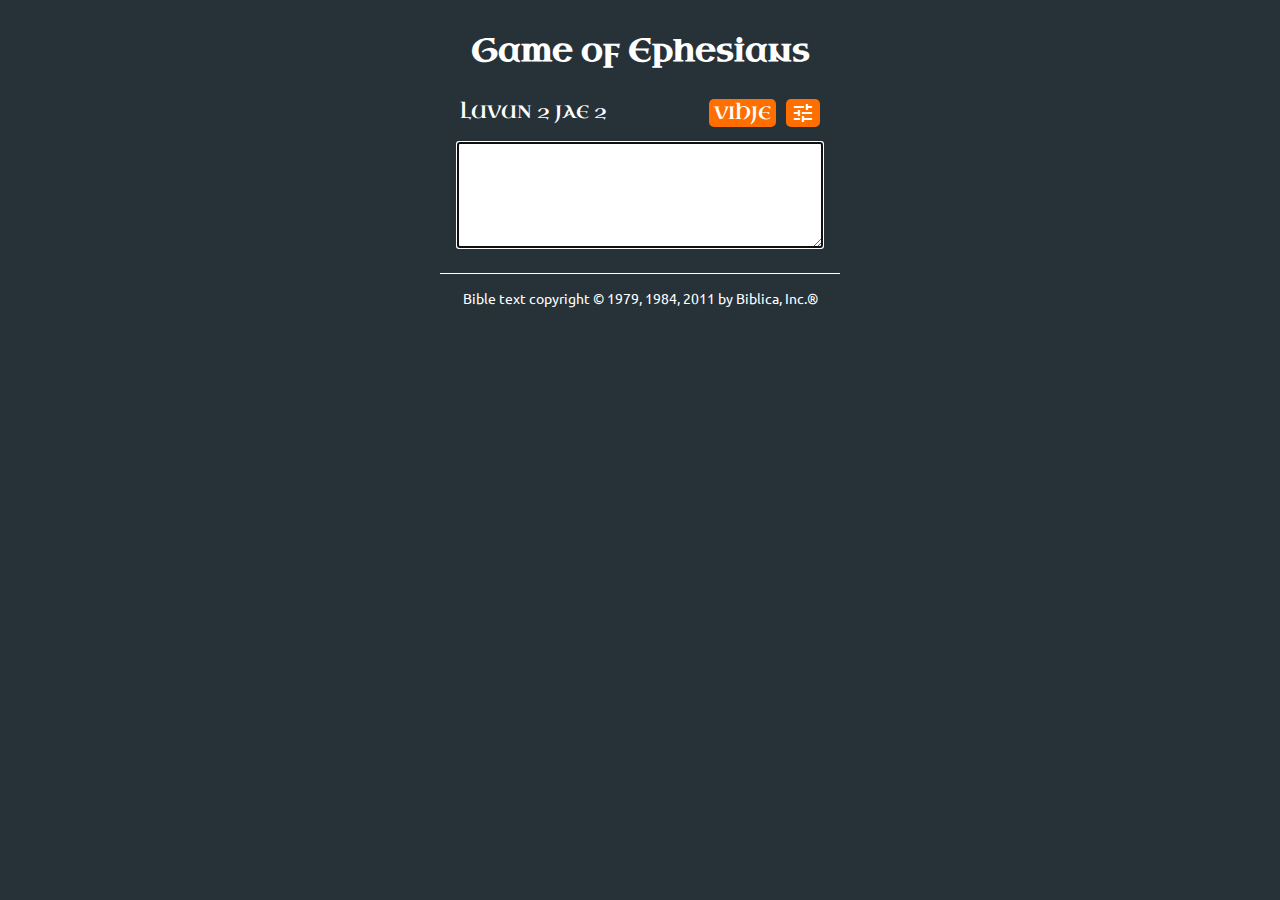
<file: eph.html>
<!DOCTYPE html>
<html>
    <head>
    	<link rel="icon" type="image/png" href="logo128.png">
    	<link rel="stylesheet" type="text/css" href="style.css">
        <meta charset="UTF-8">
        <meta name="viewport" content="width=device-width, initial-scale=1.0">
        <meta name="theme-color" content="#263238">
        <title>Game of Ephesians</title>
        <script src="https://ajax.googleapis.com/ajax/libs/jquery/2.2.0/jquery.min.js"></script>
        <link href='https://fonts.googleapis.com/css?family=Uncial+Antiqua' rel='stylesheet' type='text/css'>
        <link href='https://fonts.googleapis.com/css?family=Ubuntu' rel='stylesheet' type='text/css'>
        <link href="https://fonts.googleapis.com/icon?family=Material+Icons" rel="stylesheet">
    </head>
    <body>
        <div id="sisalto">
            <h1>
                <a href="eph_b.html">Game of Ephesians</a>
            </h1>
            <div id="ylapalkki">
                <div id="ypalkkivasen">
                    <div id="arvottu"></div>
                </div>
                <div id="ypalkkioikea">
                    <a id="vihje" href="#" title="Paljasta jakeen ensimmäinen sana">VIHJE</a>
                    <a id="asetusnappi" href="#" title="Asetukset"><i class="material-icons">tune</i></a>
                </div>
            </div>
            <div id="asetukset">
                <div id="asetuksetsis">
                    <div class="valinnat">
                        <input type="radio" name="pelitapa" id="ordered"><label for="ordered">Järjestyksessä alkaen:</label>
                        <select id="luku"><option value="0">1</option></select>
                        <select id="jae"><option value="0">1</option></select>
                    </div>
                    <div class="valinnat">
                        <input type="radio" name="pelitapa" checked="checked" id="random"><label for="random" id="randomlabel">Arvo luvuista:</label>
                    </div>
                    <div class="valinnat" id="moodi-info">
                        Vaihda pelimuotoa klikkamalla sivun otsikkoa
                    </div>
                    <div class="valinnat" id="huom">
                        Valitse vähintään yksi luku!
                    </div>
                </div>
            </div>
            <div id="kentta">
                <textarea autofocus="autofocus" form="lomake" id="syote"></textarea>
            </div>
        </div>
        <div id="copyright">
            Bible text copyright © 1979, 1984, 2011 by Biblica, Inc.®
        </div>
        
        <script type="text/javascript">
            var jaetaulu = [];
            var luku1 = "1 Paul, an apostle of Christ Jesus by the will of God, to God’s holy people in Ephesus, the faithful in Christ Jesus: 2 Grace and peace to you from God our Father and the Lord Jesus Christ. 3 Praise be to the God and Father of our Lord Jesus Christ, who has blessed us in the heavenly realms with every spiritual blessing in Christ. 4 For he chose us in him before the creation of the world to be holy and blameless in his sight. In love 5 he predestined us for adoption to sonship through Jesus Christ, in accordance with his pleasure and will - 6 to the praise of his glorious grace, which he has freely given us in the One he loves. 7 In him we have redemption through his blood, the forgiveness of sins, in accordance with the riches of God’s grace 8 that he lavished on us. With all wisdom and understanding, 9 he made known to us the mystery of his will according to his good pleasure, which he purposed in Christ, 10 to be put into effect when the times reach their fulfilment - to bring unity to all things in heaven and on earth under Christ. 11 In him we were also chosen, having been predestined according to the plan of him who works out everything in conformity with the purpose of his will, 12 in order that we, who were the first to put our hope in Christ, might be for the praise of his glory. 13 And you also were included in Christ when you heard the message of truth, the gospel of your salvation. When you believed, you were marked in him with a seal, the promised Holy Spirit, 14 who is a deposit guaranteeing our inheritance until the redemption of those who are God’s possession - to the praise of his glory. 15 For this reason, ever since I heard about your faith in the Lord Jesus and your love for all God’s people, 16 I have not stopped giving thanks for you, remembering you in my prayers. 17 I keep asking that the God of our Lord Jesus Christ, the glorious Father, may give you the Spirit of wisdom and revelation, so that you may know him better. 18 I pray that the eyes of your heart may be enlightened in order that you may know the hope to which he has called you, the riches of his glorious inheritance in his holy people, 19 and his incomparably great power for us who believe. That power is the same as the mighty strength 20 he exerted when he raised Christ from the dead and seated him at his right hand in the heavenly realms, 21 far above all rule and authority, power and dominion, and every name that is invoked, not only in the present age but also in the one to come. 22 And God placed all things under his feet and appointed him to be head over everything for the church, 23 which is his body, the fullness of him who fills everything in every way.";
            var luku2 = "1 As for you, you were dead in your transgressions and sins, 2 in which you used to live when you followed the ways of this world and of the ruler of the kingdom of the air, the spirit who is now at work in those who are disobedient. 3 All of us also lived among them at one time, gratifying the cravings of our flesh and following its desires and thoughts. Like the rest, we were by nature deserving of wrath. 4 But because of his great love for us, God, who is rich in mercy, 5 made us alive with Christ even when we were dead in transgressions - it is by grace you have been saved. 6 And God raised us up with Christ and seated us with him in the heavenly realms in Christ Jesus, 7 in order that in the coming ages he might show the incomparable riches of his grace, expressed in his kindness to us in Christ Jesus. 8 For it is by grace you have been saved, through faith - and this is not from yourselves, it is the gift of God - 9 not by works, so that no-one can boast. 10 For we are God’s handiwork, created in Christ Jesus to do good works, which God prepared in advance for us to do. 11 Therefore, remember that formerly you who are Gentiles by birth and called ‘uncircumcised’ by those who call themselves ‘the circumcision’ (which is done in the body by human hands) - 12 remember that at that time you were separate from Christ, excluded from citizenship in Israel and foreigners to the covenants of the promise, without hope and without God in the world. 13 But now in Christ Jesus you who once were far away have been brought near by the blood of Christ. 14 For he himself is our peace, who has made the two groups one and has destroyed the barrier, the dividing wall of hostility, 15 by setting aside in his flesh the law with its commands and regulations. His purpose was to create in himself one new humanity out of the two, thus making peace, 16 and in one body to reconcile both of them to God through the cross, by which he put to death their hostility. 17 He came and preached peace to you who were far away and peace to those who were near. 18 For through him we both have access to the Father by one Spirit. 19 Consequently, you are no longer foreigners and strangers, but fellow citizens with God’s people and also members of his household, 20 built on the foundation of the apostles and prophets, with Christ Jesus himself as the chief cornerstone. 21 In him the whole building is joined together and rises to become a holy temple in the Lord. 22 And in him you too are being built together to become a dwelling in which God lives by his Spirit.";
            var luku3 = "1 For this reason I, Paul, the prisoner of Christ Jesus for the sake of you Gentiles - 2 Surely you have heard about the administration of God’s grace that was given to me for you, 3 that is, the mystery made known to me by revelation, as I have already written briefly. 4 In reading this, then, you will be able to understand my insight into the mystery of Christ, 5 which was not made known to people in other generations as it has now been revealed by the Spirit to God’s holy apostles and prophets. 6 This mystery is that through the gospel the Gentiles are heirs together with Israel, members together of one body, and sharers together in the promise in Christ Jesus. 7 I became a servant of this gospel by the gift of God’s grace given me through the working of his power. 8 Although I am less than the least of all the Lord’s people, this grace was given me: to preach to the Gentiles the boundless riches of Christ, 9 and to make plain to everyone the administration of this mystery, which for ages past was kept hidden in God, who created all things. 10 His intent was that now, through the church, the manifold wisdom of God should be made known to the rulers and authorities in the heavenly realms, 11 according to his eternal purpose that he accomplished in Christ Jesus our Lord. 12 In him and through faith in him we may approach God with freedom and confidence. 13 I ask you, therefore, not to be discouraged because of my sufferings for you, which are your glory. 14 For this reason I kneel before the Father, 15 from whom every family in heaven and on earth derives its name. 16 I pray that out of his glorious riches he may strengthen you with power through his Spirit in your inner being, 17 so that Christ may dwell in your hearts through faith. And I pray that you, being rooted and established in love, 18 may have power, together with all the Lord’s holy people, to grasp how wide and long and high and deep is the love of Christ, 19 and to know this love that surpasses knowledge - that you may be filled to the measure of all the fullness of God. 20 Now to him who is able to do immeasurably more than all we ask or imagine, according to his power that is at work within us, 21 to him be glory in the church and in Christ Jesus throughout all generations, for ever and ever! Amen.";
            var luku4 = "1 As a prisoner for the Lord, then, I urge you to live a life worthy of the calling you have received. 2 Be completely humble and gentle; be patient, bearing with one another in love. 3 Make every effort to keep the unity of the Spirit through the bond of peace. 4 There is one body and one Spirit, just as you were called to one hope when you were called; 5 one Lord, one faith, one baptism; 6 one God and Father of all, who is over all and through all and in all. 7 But to each one of us grace has been given as Christ apportioned it. 8 This is why it says: ‘When he ascended on high, he took many captives and gave gifts to his people.’ 9 (What does ‘he ascended’ mean except that he also descended to the lower, earthly regions? 10 He who descended is the very one who ascended higher than all the heavens, in order to fill the whole universe.) 11 So Christ himself gave the apostles, the prophets, the evangelists, the pastors and teachers, 12 to equip his people for works of service, so that the body of Christ may be built up 13 until we all reach unity in the faith and in the knowledge of the Son of God and become mature, attaining to the whole measure of the fullness of Christ. 14 Then we will no longer be infants, tossed to and fro by the waves, and blown here and there by every wind of teaching and by the cunning and craftiness of people in their deceitful scheming. 15 Instead, speaking the truth in love, we will grow to become in every respect the mature body of him who is the head, that is, Christ. 16 From him the whole body, joined and held together by every supporting ligament, grows and builds itself up in love, as each part does its work. 17 So I tell you this, and insist on it in the Lord, that you must no longer live as the Gentiles do, in the futility of their thinking. 18 They are darkened in their understanding and separated from the life of God because of the ignorance that is in them due to the hardening of their hearts. 19 Having lost all sensitivity, they have given themselves over to sensuality so as to indulge in every kind of impurity, and they are full of greed. 20 That, however, is not the way of life you learned 21 when you heard about Christ and were taught in him in accordance with the truth that is in Jesus. 22 You were taught, with regard to your former way of life, to put off your old self, which is being corrupted by its deceitful desires; 23 to be made new in the attitude of your minds; 24 and to put on the new self, created to be like God in true righteousness and holiness. 25 Therefore each of you must put off falsehood and speak truthfully to your neighbour, for we are all members of one body. 26 ‘In your anger do not sin’: do not let the sun go down while you are still angry, 27 and do not give the devil a foothold. 28 Anyone who has been stealing must steal no longer, but must work, doing something useful with their own hands, that they may have something to share with those in need. 29 Do not let any unwholesome talk come out of your mouths, but only what is helpful for building others up according to their needs, that it may benefit those who listen. 30 And do not grieve the Holy Spirit of God, with whom you were sealed for the day of redemption. 31 Get rid of all bitterness, rage and anger, brawling and slander, along with every form of malice. 32 Be kind and compassionate to one another, forgiving each other, just as in Christ God forgave you.";
            var luku5 = "1 Follow God’s example, therefore, as dearly loved children 2 and live a life of love, just as Christ loved us and gave himself up for us as a fragrant offering and sacrifice to God. 3 But among you there must not be even a hint of sexual immorality, or of any kind of impurity, or of greed, because these are improper for God’s holy people. 4 Nor should there be obscenity, foolish talk or coarse joking, which are out of place, but rather thanksgiving. 5 For of this you can be sure: no immoral, impure or greedy person - such a person is an idolater - has any inheritance in the kingdom of Christ and of God. 6 Let no-one deceive you with empty words, for because of such things God’s wrath comes on those who are disobedient. 7 Therefore do not be partners with them. 8 For you were once darkness, but now you are light in the Lord. Live as children of light 9 (for the fruit of the light consists in all goodness, righteousness and truth) 10 and find out what pleases the Lord. 11 Have nothing to do with the fruitless deeds of darkness, but rather expose them. 12 It is shameful even to mention what the disobedient do in secret. 13 But everything exposed by the light becomes visible - and everything that is illuminated becomes a light. 14 This is why it is said: ‘Wake up, sleeper, rise from the dead, and Christ will shine on you.’ 15 Be very careful, then, how you live - not as unwise but as wise, 16 making the most of every opportunity, because the days are evil. 17 Therefore do not be foolish, but understand what the Lord’s will is. 18 Do not get drunk on wine, which leads to debauchery. Instead, be filled with the Spirit, 19 speaking to one another with psalms, hymns, and songs from the Spirit. Sing and make music from your heart to the Lord, 20 always giving thanks to God the Father for everything, in the name of our Lord Jesus Christ. 21 Submit to one another out of reverence for Christ. 22 Wives, submit yourselves to your own husbands as you do to the Lord. 23 For the husband is the head of the wife as Christ is the head of the church, his body, of which he is the Saviour. 24 Now as the church submits to Christ, so also wives should submit to their husbands in everything.25 Husbands, love your wives, just as Christ loved the church and gave himself up for her 26 to make her holy, cleansing her by the washing with water through the word, 27 and to present her to himself as a radiant church, without stain or wrinkle or any other blemish, but holy and blameless. 28 In this same way, husbands ought to love their wives as their own bodies. He who loves his wife loves himself. 29 After all, no-one ever hated their own body, but they feed and care for their body, just as Christ does the church - 30 for we are members of his body. 31 ‘For this reason a man will leave his father and mother and be united to his wife, and the two will become one flesh.’ 32 This is a profound mystery - but I am talking about Christ and the church. 33 However, each one of you also must love his wife as he loves himself, and the wife must respect her husband.";
            var luku6 = "1 Children, obey your parents in the Lord, for this is right. 2 ‘Honour your father and mother’ - which is the first commandment with a promise - 3 ‘so that it may go well with you and that you may enjoy long life on the earth.’ 4 Fathers, do not exasperate your children; instead, bring them up in the training and instruction of the Lord. 5 Slaves, obey your earthly masters with respect and fear, and with sincerity of heart, just as you would obey Christ. 6 Obey them not only to win their favour when their eye is on you, but as slaves of Christ, doing the will of God from your heart. 7 Serve wholeheartedly, as if you were serving the Lord, not people, 8 because you know that the Lord will reward each one for whatever good they do, whether they are slave or free. 9 And masters, treat your slaves in the same way. Do not threaten them, since you know that he who is both their Master and yours is in heaven, and there is no favouritism with him. 10 Finally, be strong in the Lord and in his mighty power. 11 Put on the full armour of God, so that you can take your stand against the devil’s schemes. 12 For our struggle is not against flesh and blood, but against the rulers, against the authorities, against the powers of this dark world and against the spiritual forces of evil in the heavenly realms. 13 Therefore put on the full armour of God, so that when the day of evil comes, you may be able to stand your ground, and after you have done everything, to stand. 14 Stand firm then, with the belt of truth buckled round your waist, with the breastplate of righteousness in place, 15 and with your feet fitted with the readiness that comes from the gospel of peace. 16 In addition to all this, take up the shield of faith, with which you can extinguish all the flaming arrows of the evil one. 17 Take the helmet of salvation and the sword of the Spirit, which is the word of God. 18 And pray in the Spirit on all occasions with all kinds of prayers and requests. With this in mind, be alert and always keep on praying for all the Lord’s people. 19 Pray also for me, that whenever I speak, words may be given me so that I will fearlessly make known the mystery of the gospel, 20 for which I am an ambassador in chains. Pray that I may declare it fearlessly, as I should. 21 Tychicus, the dear brother and faithful servant in the Lord, will tell you everything, so that you also may know how I am and what I am doing. 22 I am sending him to you for this very purpose, that you may know how we are, and that he may encourage you. 23 Peace to the brothers and sisters, and love with faith from God the Father and the Lord Jesus Christ. 24 Grace to all who love our Lord Jesus Christ with an undying love.";
            taulukoiJakeet(luku1);
            taulukoiJakeet(luku2);
            taulukoiJakeet(luku3);
            taulukoiJakeet(luku4);
            taulukoiJakeet(luku5);
            taulukoiJakeet(luku6);
            
            var current = [0, 0];
            
            var arvottavat = [];
            var randomon = true;
            
            $(document).ready(function(){
                    
                    var luku = current[0] + 1;
                    var jae = current[1] + 1;
                    $('#arvottu').html("LUVUN " + luku + " JAE " + jae);    
                    
                    $('#luku').html("");
                    for(var i=0; i<jaetaulu.length; i++) {
                        var uusiOption = document.createElement("option");
                        uusiOption.value = i;
                        var teksti = document.createTextNode(i+1);
                        uusiOption.appendChild(teksti);
                        $('#luku').append(uusiOption);
                    }
                    $('#jae').html("");
                    for(var i=0; i<jaetaulu[0].length; i++) {
                        uusiOption = document.createElement("option");
                        uusiOption.value = i;
                        teksti = document.createTextNode(i+1);
                        uusiOption.appendChild(teksti);
                        $('#jae').append(uusiOption);
                    }
                    
                    for(var i=jaetaulu.length; i>0; i--) {
                        var uusiCheck = document.createElement("input");
                        uusiCheck.type = "checkbox";
                        uusiCheck.name = "luku";
                        uusiCheck.checked = "checked";
                        uusiCheck.value = i-1;
                        var teksti = document.createTextNode(i);
                        $(teksti).insertAfter('#randomlabel');
                        $(uusiCheck).insertAfter('#randomlabel');
                    }
                    //$('input[name=luku]').prop("disabled", true);
                    $('#luku').prop("disabled", true);
                    $('#jae').prop("disabled", true);
                    
                    $('#luku').on("change", function(){
                        var luku = $('#luku').val();
                        $('#jae').html("");
                        for(var i=0; i<jaetaulu[luku].length; i++) {
                            uusiOption = document.createElement("option");
                            uusiOption.value = i;
                            teksti = document.createTextNode(i+1);
                            uusiOption.appendChild(teksti);
                            $('#jae').append(uusiOption);
                        }
                    });
                    
                    
                    $('#ordered').click(function(){
                        randomon = false;
                        $('input[name=luku]').prop("disabled", true);
                        $('#luku').prop("disabled", false);
                        $('#jae').prop("disabled", false);
                    });
                    
                    $('#random').click(function(){
                        randomon = true;
                        $('#luku').prop("disabled", true);
                        $('#jae').prop("disabled", true);
                        $('input[name=luku]').prop("disabled", false);
                    });
                    
                    
                    $('#syote').keypress(function(e){
                        if(e.which == 13){
                            e.preventDefault();
                            tarkistaJae();
                            $('#vihje').css("backgroundColor", "#ff6f00");
                            $('#vihje').css("color", "#ffffff");
                        }
                    });
                    
                    $('#vihje').click(function(){
                        $('#vihje').css("backgroundColor", "#ffffff");
                        $('#vihje').css("color", "#ff6f00");
                        annaVihje();
                    });
                    
                    $('#asetusnappi').click(function(){
                        var display = $('#asetukset').css("display");
                        if(display == "none") {
                            $('#asetusnappi').css("backgroundColor", "#ffffff");
                            $('#asetusnappi').css("color", "#ff6f00");
                            $('#asetukset').animate({
                                height: "toggle"
                            }, 400);
                        }
                        else {
                            aloitaPeli();
                        }
                    });
                    
                    aloitaPeli();
                    
            });
            
            function aloitaPeli() {
                $('#vihje').css("backgroundColor", "#ff6f00");
                $('#vihje').css("color", "#ffffff");
                $('#syote').val("");
                
                if(randomon) {
                    arvottavat = [];
                    
                    $('input[name="luku"]:checked').each(function() {
                           arvottavat.push(this.value);
                    });
                    if(typeof arvottavat[0] == "undefined") {
                        $('#huom').show(400);
                    }
                    else {
                        hideSettings();
                        arvoJae();
                    }
                }
                else {
                    current[0] = parseInt($('#luku').val());
                    current[1] = parseInt($('#jae').val());
                    
                    var luku = current[0] + 1;
                    var jae = current[1] + 1;
                    $('#arvottu').html("LUVUN " + luku + " JAE " + jae);
                    
                    hideSettings();
                }
            }
            
            function hideSettings() {
               var display = $('#asetukset').css("display");
            	if(display != "none") {
		            $('#huom').hide(400);
		            $('#asetusnappi').css("backgroundColor", "#ff6f00");
		            $('#asetusnappi').css("color", "#ffffff");
		            $('#asetukset').animate({
		                height: "toggle"
		            }, 400);
		        }
            }

            function tarkistaJae() {
                var syote = $('#syote').val();
                syote = syote.trim();

                if(syote != "") {
                    if(syote == jaetaulu[current[0]][current[1]]) {
                        palaute("");
                    }
                    else {
                        palaute(syote);
                    }
                    $('#syote').val("");
                    
                    if(randomon)
                        arvoJae();
                    else
                        seuraavaJae();
                }
            }
            
            function seuraavaJae() {
                current[1] += 1;
                
                if(current[1] > jaetaulu[current[0]].length-1) {
                    current[0] += 1;
                    current[1] = 0;
                    if(current[0] > jaetaulu.length-1)
                        current[0] = 0;
                }
                
                var luku = current[0] + 1;
                var jae = current[1] + 1;
                
                $('#arvottu').html("LUVUN " + luku + " JAE " + jae);
            }
            
            function arvoJae() {
                var arvottu = [];
                
                var luvut = arvottavat.length;
                var indeksi = Math.floor(Math.random() * luvut);
                arvottu[0] = parseInt(arvottavat[indeksi]);
                var jakeet = jaetaulu[arvottu[0]].length;
                arvottu[1] = Math.floor(Math.random() * jakeet);

                var luku = arvottu[0] + 1;
                var jae = arvottu[1] + 1;

                $('#arvottu').html("LUVUN " + luku + " JAE " + jae);
                
                current = arvottu;
            }

            function palaute(syote) {
                var luku = current[0] + 1;
                var jae = current[1] + 1;
                
                var uusiDiv = document.createElement("div");
                uusiDiv.className = "palaute";
                uusiDiv.style.cssText = "display:none;";
                
                var sisaDiv = document.createElement("div");
                sisaDiv.className = "vasenpalsta";
                var kohta = document.createTextNode("LUKU " + luku + " JAE " + jae);
                sisaDiv.appendChild(kohta);
                uusiDiv.appendChild(sisaDiv);
                
                sisaDiv = document.createElement("div");
                sisaDiv.className = "oikeapalsta";
                if(syote == "") {
                    var tulos = document.createTextNode("Oikein!");
                    sisaDiv.appendChild(tulos);
                    uusiDiv.appendChild(sisaDiv);
                }
                else {
                    var tulos = document.createTextNode("Väärin!");
                    sisaDiv.appendChild(tulos);
                    uusiDiv.appendChild(sisaDiv);
                    
                    
                    sisaDiv = document.createElement("div");
                    sisaDiv.className = "vasenjae";
                    
                    var otsikko = document.createElement("div");
                    otsikko.className = "otsikko";
                    var oteksti = document.createTextNode("Vastauksesi:");
                    otsikko.appendChild(oteksti);
                    sisaDiv.appendChild(otsikko);
                    
                    var syotetty = document.createTextNode(syote);
                    sisaDiv.appendChild(syotetty);
                    uusiDiv.appendChild(sisaDiv);
                    
                    
                    sisaDiv = document.createElement("div");
                    sisaDiv.className = "oikeajae";
                    
                    otsikko = document.createElement("div");
                    otsikko.className = "otsikko";
                    oteksti = document.createTextNode("Oikea vastaus:");
                    otsikko.appendChild(oteksti);
                    sisaDiv.appendChild(otsikko);
                    
                    var oikeajae = document.createTextNode(jaetaulu[current[0]][current[1]]);
                    sisaDiv.appendChild(oikeajae);
                    uusiDiv.appendChild(sisaDiv);
                }
                
                var currentDiv = document.getElementsByClassName("palaute");
                if(currentDiv.length == 0)
                    $(uusiDiv).appendTo("#sisalto").show(400);
                else
                    $(uusiDiv).insertBefore(currentDiv[0]).show(400);
            }
            
            function annaVihje() {
                var jae = jaetaulu[current[0]][current[1]];
                var ekasana = jae.substring(0, jae.indexOf(" "));
                $('#syote').val(ekasana);;
            }

            function taulukoiJakeet(luku) {
                var i = 0;
                var alku = 0;
                var loppu = 0;
                var taulu = [];

                while(loppu != luku.length)
                {
                    alku = luku.indexOf(i+1);
                    loppu = luku.indexOf(i+2);
                    if(loppu == -1) {
                        loppu = luku.length;
                    }
                    if(i<9) {
                        taulu[i] = luku.substring(alku+1, loppu).trim();
                    }
                    else {
                        taulu[i] = luku.substring(alku+2, loppu).trim();
                    }
                    i++;
                }
                jaetaulu.push(taulu);
            }
        </script>
    </body>
</html>
</file>
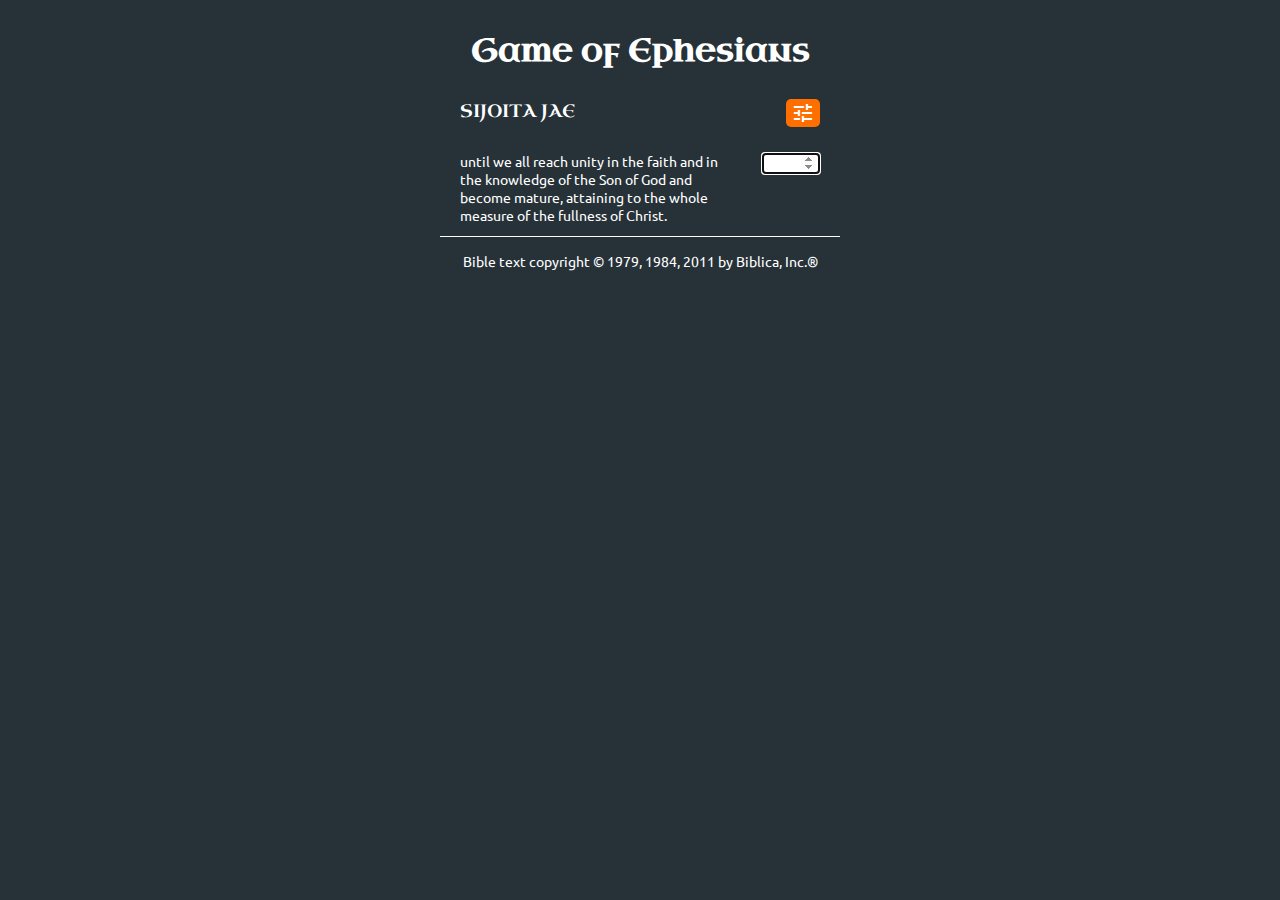
<file: eph_b.html>
<!DOCTYPE html>
<html>
    <head>
    	<link rel="icon" type="image/png" href="logo128.png">
    	<link rel="stylesheet" type="text/css" href="style_b.css">
        <meta charset="UTF-8">
        <meta name="viewport" content="width=device-width, initial-scale=1.0">
        <meta name="theme-color" content="#263238">
        <title>Game of Ephesians</title>
        <script src="https://ajax.googleapis.com/ajax/libs/jquery/2.2.0/jquery.min.js"></script>
        <link href='https://fonts.googleapis.com/css?family=Uncial+Antiqua' rel='stylesheet' type='text/css'>
        <link href='https://fonts.googleapis.com/css?family=Ubuntu' rel='stylesheet' type='text/css'>
        <link href="https://fonts.googleapis.com/icon?family=Material+Icons" rel="stylesheet">
    </head>
    <body>
        <div id="sisalto">
            <h1>
                <a href="eph.html">Game of Ephesians</a>
            </h1>
            <div id="ylapalkki">
                <div id="ylapalkkivasen">
                    SIJOITA JAE
                </div>
                <div id="ypalkkioikea">
                    <a id="asetusnappi" href="#" title="Asetukset"><i class="material-icons">tune</i></a>
                </div>
            </div>
            <div id="asetukset">
                <div id="asetuksetsis">
                    <div class="valinnat"> 
                    <label for="random" id="randomlabel">Arvo luvuista:</label>
                    </div>
                    <div class="valinnat" id="moodi-info">
                        Vaihda pelimuotoa klikkamalla sivun otsikkoa
                    </div>
                    <div class="valinnat" id="huom">
                        Valitse vähintään yksi luku!
                    </div>
                </div>
            </div>
            <div id="jae_arvaus">
                <div id="jae">
                </div>
                <div id="arvaus">
                    <input type="number" autofocus="autofocus" id="syote"></input>
                </div>
            </div>
        </div>
        <div id="copyright">
            Bible text copyright © 1979, 1984, 2011 by Biblica, Inc.®
        </div>
        
        <script type="text/javascript">
            var jaetaulu = [];
            var luku1 = "1 Paul, an apostle of Christ Jesus by the will of God, to God’s holy people in Ephesus, the faithful in Christ Jesus: 2 Grace and peace to you from God our Father and the Lord Jesus Christ. 3 Praise be to the God and Father of our Lord Jesus Christ, who has blessed us in the heavenly realms with every spiritual blessing in Christ. 4 For he chose us in him before the creation of the world to be holy and blameless in his sight. In love 5 he predestined us for adoption to sonship through Jesus Christ, in accordance with his pleasure and will - 6 to the praise of his glorious grace, which he has freely given us in the One he loves. 7 In him we have redemption through his blood, the forgiveness of sins, in accordance with the riches of God’s grace 8 that he lavished on us. With all wisdom and understanding, 9 he made known to us the mystery of his will according to his good pleasure, which he purposed in Christ, 10 to be put into effect when the times reach their fulfilment - to bring unity to all things in heaven and on earth under Christ. 11 In him we were also chosen, having been predestined according to the plan of him who works out everything in conformity with the purpose of his will, 12 in order that we, who were the first to put our hope in Christ, might be for the praise of his glory. 13 And you also were included in Christ when you heard the message of truth, the gospel of your salvation. When you believed, you were marked in him with a seal, the promised Holy Spirit, 14 who is a deposit guaranteeing our inheritance until the redemption of those who are God’s possession - to the praise of his glory. 15 For this reason, ever since I heard about your faith in the Lord Jesus and your love for all God’s people, 16 I have not stopped giving thanks for you, remembering you in my prayers. 17 I keep asking that the God of our Lord Jesus Christ, the glorious Father, may give you the Spirit of wisdom and revelation, so that you may know him better. 18 I pray that the eyes of your heart may be enlightened in order that you may know the hope to which he has called you, the riches of his glorious inheritance in his holy people, 19 and his incomparably great power for us who believe. That power is the same as the mighty strength 20 he exerted when he raised Christ from the dead and seated him at his right hand in the heavenly realms, 21 far above all rule and authority, power and dominion, and every name that is invoked, not only in the present age but also in the one to come. 22 And God placed all things under his feet and appointed him to be head over everything for the church, 23 which is his body, the fullness of him who fills everything in every way.";
            var luku2 = "1 As for you, you were dead in your transgressions and sins, 2 in which you used to live when you followed the ways of this world and of the ruler of the kingdom of the air, the spirit who is now at work in those who are disobedient. 3 All of us also lived among them at one time, gratifying the cravings of our flesh and following its desires and thoughts. Like the rest, we were by nature deserving of wrath. 4 But because of his great love for us, God, who is rich in mercy, 5 made us alive with Christ even when we were dead in transgressions - it is by grace you have been saved. 6 And God raised us up with Christ and seated us with him in the heavenly realms in Christ Jesus, 7 in order that in the coming ages he might show the incomparable riches of his grace, expressed in his kindness to us in Christ Jesus. 8 For it is by grace you have been saved, through faith - and this is not from yourselves, it is the gift of God - 9 not by works, so that no-one can boast. 10 For we are God’s handiwork, created in Christ Jesus to do good works, which God prepared in advance for us to do. 11 Therefore, remember that formerly you who are Gentiles by birth and called ‘uncircumcised’ by those who call themselves ‘the circumcision’ (which is done in the body by human hands) - 12 remember that at that time you were separate from Christ, excluded from citizenship in Israel and foreigners to the covenants of the promise, without hope and without God in the world. 13 But now in Christ Jesus you who once were far away have been brought near by the blood of Christ. 14 For he himself is our peace, who has made the two groups one and has destroyed the barrier, the dividing wall of hostility, 15 by setting aside in his flesh the law with its commands and regulations. His purpose was to create in himself one new humanity out of the two, thus making peace, 16 and in one body to reconcile both of them to God through the cross, by which he put to death their hostility. 17 He came and preached peace to you who were far away and peace to those who were near. 18 For through him we both have access to the Father by one Spirit. 19 Consequently, you are no longer foreigners and strangers, but fellow citizens with God’s people and also members of his household, 20 built on the foundation of the apostles and prophets, with Christ Jesus himself as the chief cornerstone. 21 In him the whole building is joined together and rises to become a holy temple in the Lord. 22 And in him you too are being built together to become a dwelling in which God lives by his Spirit.";
            var luku3 = "1 For this reason I, Paul, the prisoner of Christ Jesus for the sake of you Gentiles - 2 Surely you have heard about the administration of God’s grace that was given to me for you, 3 that is, the mystery made known to me by revelation, as I have already written briefly. 4 In reading this, then, you will be able to understand my insight into the mystery of Christ, 5 which was not made known to people in other generations as it has now been revealed by the Spirit to God’s holy apostles and prophets. 6 This mystery is that through the gospel the Gentiles are heirs together with Israel, members together of one body, and sharers together in the promise in Christ Jesus. 7 I became a servant of this gospel by the gift of God’s grace given me through the working of his power. 8 Although I am less than the least of all the Lord’s people, this grace was given me: to preach to the Gentiles the boundless riches of Christ, 9 and to make plain to everyone the administration of this mystery, which for ages past was kept hidden in God, who created all things. 10 His intent was that now, through the church, the manifold wisdom of God should be made known to the rulers and authorities in the heavenly realms, 11 according to his eternal purpose that he accomplished in Christ Jesus our Lord. 12 In him and through faith in him we may approach God with freedom and confidence. 13 I ask you, therefore, not to be discouraged because of my sufferings for you, which are your glory. 14 For this reason I kneel before the Father, 15 from whom every family in heaven and on earth derives its name. 16 I pray that out of his glorious riches he may strengthen you with power through his Spirit in your inner being, 17 so that Christ may dwell in your hearts through faith. And I pray that you, being rooted and established in love, 18 may have power, together with all the Lord’s holy people, to grasp how wide and long and high and deep is the love of Christ, 19 and to know this love that surpasses knowledge - that you may be filled to the measure of all the fullness of God. 20 Now to him who is able to do immeasurably more than all we ask or imagine, according to his power that is at work within us, 21 to him be glory in the church and in Christ Jesus throughout all generations, for ever and ever! Amen.";
            var luku4 = "1 As a prisoner for the Lord, then, I urge you to live a life worthy of the calling you have received. 2 Be completely humble and gentle; be patient, bearing with one another in love. 3 Make every effort to keep the unity of the Spirit through the bond of peace. 4 There is one body and one Spirit, just as you were called to one hope when you were called; 5 one Lord, one faith, one baptism; 6 one God and Father of all, who is over all and through all and in all. 7 But to each one of us grace has been given as Christ apportioned it. 8 This is why it says: ‘When he ascended on high, he took many captives and gave gifts to his people.’ 9 (What does ‘he ascended’ mean except that he also descended to the lower, earthly regions? 10 He who descended is the very one who ascended higher than all the heavens, in order to fill the whole universe.) 11 So Christ himself gave the apostles, the prophets, the evangelists, the pastors and teachers, 12 to equip his people for works of service, so that the body of Christ may be built up 13 until we all reach unity in the faith and in the knowledge of the Son of God and become mature, attaining to the whole measure of the fullness of Christ. 14 Then we will no longer be infants, tossed to and fro by the waves, and blown here and there by every wind of teaching and by the cunning and craftiness of people in their deceitful scheming. 15 Instead, speaking the truth in love, we will grow to become in every respect the mature body of him who is the head, that is, Christ. 16 From him the whole body, joined and held together by every supporting ligament, grows and builds itself up in love, as each part does its work. 17 So I tell you this, and insist on it in the Lord, that you must no longer live as the Gentiles do, in the futility of their thinking. 18 They are darkened in their understanding and separated from the life of God because of the ignorance that is in them due to the hardening of their hearts. 19 Having lost all sensitivity, they have given themselves over to sensuality so as to indulge in every kind of impurity, and they are full of greed. 20 That, however, is not the way of life you learned 21 when you heard about Christ and were taught in him in accordance with the truth that is in Jesus. 22 You were taught, with regard to your former way of life, to put off your old self, which is being corrupted by its deceitful desires; 23 to be made new in the attitude of your minds; 24 and to put on the new self, created to be like God in true righteousness and holiness. 25 Therefore each of you must put off falsehood and speak truthfully to your neighbour, for we are all members of one body. 26 ‘In your anger do not sin’: do not let the sun go down while you are still angry, 27 and do not give the devil a foothold. 28 Anyone who has been stealing must steal no longer, but must work, doing something useful with their own hands, that they may have something to share with those in need. 29 Do not let any unwholesome talk come out of your mouths, but only what is helpful for building others up according to their needs, that it may benefit those who listen. 30 And do not grieve the Holy Spirit of God, with whom you were sealed for the day of redemption. 31 Get rid of all bitterness, rage and anger, brawling and slander, along with every form of malice. 32 Be kind and compassionate to one another, forgiving each other, just as in Christ God forgave you.";
            var luku5 = "1 Follow God’s example, therefore, as dearly loved children 2 and live a life of love, just as Christ loved us and gave himself up for us as a fragrant offering and sacrifice to God. 3 But among you there must not be even a hint of sexual immorality, or of any kind of impurity, or of greed, because these are improper for God’s holy people. 4 Nor should there be obscenity, foolish talk or coarse joking, which are out of place, but rather thanksgiving. 5 For of this you can be sure: no immoral, impure or greedy person - such a person is an idolater - has any inheritance in the kingdom of Christ and of God. 6 Let no-one deceive you with empty words, for because of such things God’s wrath comes on those who are disobedient. 7 Therefore do not be partners with them. 8 For you were once darkness, but now you are light in the Lord. Live as children of light 9 (for the fruit of the light consists in all goodness, righteousness and truth) 10 and find out what pleases the Lord. 11 Have nothing to do with the fruitless deeds of darkness, but rather expose them. 12 It is shameful even to mention what the disobedient do in secret. 13 But everything exposed by the light becomes visible - and everything that is illuminated becomes a light. 14 This is why it is said: ‘Wake up, sleeper, rise from the dead, and Christ will shine on you.’ 15 Be very careful, then, how you live - not as unwise but as wise, 16 making the most of every opportunity, because the days are evil. 17 Therefore do not be foolish, but understand what the Lord’s will is. 18 Do not get drunk on wine, which leads to debauchery. Instead, be filled with the Spirit, 19 speaking to one another with psalms, hymns, and songs from the Spirit. Sing and make music from your heart to the Lord, 20 always giving thanks to God the Father for everything, in the name of our Lord Jesus Christ. 21 Submit to one another out of reverence for Christ. 22 Wives, submit yourselves to your own husbands as you do to the Lord. 23 For the husband is the head of the wife as Christ is the head of the church, his body, of which he is the Saviour. 24 Now as the church submits to Christ, so also wives should submit to their husbands in everything.25 Husbands, love your wives, just as Christ loved the church and gave himself up for her 26 to make her holy, cleansing her by the washing with water through the word, 27 and to present her to himself as a radiant church, without stain or wrinkle or any other blemish, but holy and blameless. 28 In this same way, husbands ought to love their wives as their own bodies. He who loves his wife loves himself. 29 After all, no-one ever hated their own body, but they feed and care for their body, just as Christ does the church - 30 for we are members of his body. 31 ‘For this reason a man will leave his father and mother and be united to his wife, and the two will become one flesh.’ 32 This is a profound mystery - but I am talking about Christ and the church. 33 However, each one of you also must love his wife as he loves himself, and the wife must respect her husband.";
            var luku6 = "1 Children, obey your parents in the Lord, for this is right. 2 ‘Honour your father and mother’ - which is the first commandment with a promise - 3 ‘so that it may go well with you and that you may enjoy long life on the earth.’ 4 Fathers, do not exasperate your children; instead, bring them up in the training and instruction of the Lord. 5 Slaves, obey your earthly masters with respect and fear, and with sincerity of heart, just as you would obey Christ. 6 Obey them not only to win their favour when their eye is on you, but as slaves of Christ, doing the will of God from your heart. 7 Serve wholeheartedly, as if you were serving the Lord, not people, 8 because you know that the Lord will reward each one for whatever good they do, whether they are slave or free. 9 And masters, treat your slaves in the same way. Do not threaten them, since you know that he who is both their Master and yours is in heaven, and there is no favouritism with him. 10 Finally, be strong in the Lord and in his mighty power. 11 Put on the full armour of God, so that you can take your stand against the devil’s schemes. 12 For our struggle is not against flesh and blood, but against the rulers, against the authorities, against the powers of this dark world and against the spiritual forces of evil in the heavenly realms. 13 Therefore put on the full armour of God, so that when the day of evil comes, you may be able to stand your ground, and after you have done everything, to stand. 14 Stand firm then, with the belt of truth buckled round your waist, with the breastplate of righteousness in place, 15 and with your feet fitted with the readiness that comes from the gospel of peace. 16 In addition to all this, take up the shield of faith, with which you can extinguish all the flaming arrows of the evil one. 17 Take the helmet of salvation and the sword of the Spirit, which is the word of God. 18 And pray in the Spirit on all occasions with all kinds of prayers and requests. With this in mind, be alert and always keep on praying for all the Lord’s people. 19 Pray also for me, that whenever I speak, words may be given me so that I will fearlessly make known the mystery of the gospel, 20 for which I am an ambassador in chains. Pray that I may declare it fearlessly, as I should. 21 Tychicus, the dear brother and faithful servant in the Lord, will tell you everything, so that you also may know how I am and what I am doing. 22 I am sending him to you for this very purpose, that you may know how we are, and that he may encourage you. 23 Peace to the brothers and sisters, and love with faith from God the Father and the Lord Jesus Christ. 24 Grace to all who love our Lord Jesus Christ with an undying love.";
            taulukoiJakeet(luku1);
            taulukoiJakeet(luku2);
            taulukoiJakeet(luku3);
            taulukoiJakeet(luku4);
            taulukoiJakeet(luku5);
            taulukoiJakeet(luku6);
            
            var current = [0, 0];
            var arvottavat = [];
            
            $(document).ready(function(){
                    
                    var luku = current[0] + 1;
                    var jae = current[1] + 1;
                    
                    for(var i=jaetaulu.length; i>0; i--) {
                        var uusiCheck = document.createElement("input");
                        uusiCheck.type = "checkbox";
                        uusiCheck.name = "luku";
                        uusiCheck.checked = "checked";
                        uusiCheck.value = i-1;
                        var teksti = document.createTextNode(i);
                        $(teksti).insertAfter('#randomlabel');
                        $(uusiCheck).insertAfter('#randomlabel');
                    }
                    
                    $('#syote').keypress(function(e){
                        if(e.which == 13){
                            e.preventDefault();
                            tarkistaJae();
                        }
                    });
                    
                    $('#asetusnappi').click(function(){
                        var display = $('#asetukset').css("display");
                        if(display == "none") {
                            $('#asetusnappi').css("backgroundColor", "#ffffff");
                            $('#asetusnappi').css("color", "#ff6f00");
                            $('#asetukset').animate({
                                height: "toggle"
                            }, 400);
                        }
                        else {
                            aloitaPeli();
                        }
                    });
                    
                    aloitaPeli();
                    
            });
            
            function aloitaPeli() {
                $('#syote').val("");
                
                arvottavat = [];
                
                $('input[name="luku"]:checked').each(function() {
                       arvottavat.push(this.value);
                });
                if(typeof arvottavat[0] == "undefined") {
                    $('#huom').show(400);
                }
                else {
                    hideSettings();
                    arvoJae();
                }
            }
            
            function hideSettings() {
            	var display = $('#asetukset').css("display");
            	if(display != "none") {
		            $('#huom').hide(400);
		            $('#asetusnappi').css("backgroundColor", "#ff6f00");
		            $('#asetusnappi').css("color", "#ffffff");
		            $('#asetukset').animate({
		                height: "toggle"
		            }, 400);
		        }
            }

            function tarkistaJae() {
                var syote = $('#syote').val();
                
                var luku = parseInt(syote.substring(0,1));
                var jae = parseInt(syote.substring(1));
                var vastaus = [luku, jae];

                if(syote != "") {
                    if(vastaus[0]-1 == current[0] && vastaus[1]-1 == current[1]) {
                        palaute("");
                    }
                    else {
                        palaute(vastaus);
                    }
                    $('#syote').val("");
                    
                    arvoJae();
                }
            }
            
            function arvoJae() {
                var arvottu = [];
                
                var luvut = arvottavat.length;
                var indeksi = Math.floor(Math.random() * luvut);
                arvottu[0] = parseInt(arvottavat[indeksi]);
                var jakeet = jaetaulu[arvottu[0]].length;
                arvottu[1] = Math.floor(Math.random() * jakeet);

                $('#jae').html(jaetaulu[arvottu[0]][arvottu[1]]);
                
                $('#jae').css({'width':'70%', 'height':'100%'});
                var contentWidth = $('#jae').width();
                var contentHeight = $('#jae').height();
                $('#jae').css({'width':contentWidth, 'height':'0px', 'opacity':'0'});
                
                $('#jae').animate({
                    'width':contentWidth+'px',
                    'height':contentHeight+'px',
                    'opacity':1,
                });
                
                current = arvottu;
            }

            function palaute(vastaus) {
                var uusiDiv = document.createElement("div");
                uusiDiv.className = "palaute";
                uusiDiv.style.cssText = "display:none;";
                
                var sisaDiv = document.createElement("div");
                sisaDiv.className = "tulos";
                if(vastaus == "") {
                    var tulos = document.createTextNode("Oikein!");
                    sisaDiv.appendChild(tulos);
                    uusiDiv.appendChild(sisaDiv);
                }
                else {
                    var tulos = document.createTextNode("Väärin!");
                    sisaDiv.appendChild(tulos);
                    uusiDiv.appendChild(sisaDiv);
                    
                    
                    sisaDiv = document.createElement("div");
                    sisaDiv.className = "kysyttyjae";
                    var otsikko = document.createElement("div");
                    otsikko.className = "otsikko";
                    var oteksti = document.createTextNode("Kysytty jae:");
                    otsikko.appendChild(oteksti);
                    sisaDiv.appendChild(otsikko);
                    var kysytty = document.createTextNode(jaetaulu[current[0]][current[1]]);
                    sisaDiv.appendChild(kysytty);
                    uusiDiv.appendChild(sisaDiv);
                    
                    
                    sisaDiv = document.createElement("div");
                    sisaDiv.className = "syotejavastaus";
                    
                    otsikko = document.createElement("div");
                    otsikko.className = "otsikko";
                    oteksti = document.createTextNode("Vastauksesi:");
                    otsikko.appendChild(oteksti);
                    sisaDiv.appendChild(otsikko);
                    var lukujajae = document.createElement("div");
                    lukujajae.className = "lukujajae";
                    var vastaus = document.createTextNode("Luku " + vastaus[0] + " jae " + vastaus[1]);
                    lukujajae.appendChild(vastaus);
                    sisaDiv.appendChild(lukujajae);
                    uusiDiv.appendChild(sisaDiv);
                    
                    otsikko = document.createElement("div");
                    otsikko.className = "otsikko";
                    oteksti = document.createTextNode("Oikea vastaus:");
                    otsikko.appendChild(oteksti);
                    sisaDiv.appendChild(otsikko);
                    var lukujajae = document.createElement("div");
                    lukujajae.className = "lukujajae";
                    vastaus = document.createTextNode("Luku " + (current[0] + 1) + " jae " + (current[1] + 1));
                    lukujajae.appendChild(vastaus);
                    sisaDiv.appendChild(lukujajae);
                    uusiDiv.appendChild(sisaDiv);
                }
                
                var currentDiv = document.getElementsByClassName("palaute");
                if(currentDiv.length == 0)
                    $(uusiDiv).appendTo("#sisalto").show(400);
                else
                    $(uusiDiv).insertBefore(currentDiv[0]).show(400);
            }

            function taulukoiJakeet(luku) {
                var i = 0;
                var alku = 0;
                var loppu = 0;
                var taulu = [];

                while(loppu != luku.length)
                {
                    alku = luku.indexOf(i+1);
                    loppu = luku.indexOf(i+2);
                    if(loppu == -1) {
                        loppu = luku.length;
                    }
                    if(i<9) {
                        taulu[i] = luku.substring(alku+1, loppu).trim();
                    }
                    else {
                        taulu[i] = luku.substring(alku+2, loppu).trim();
                    }
                    i++;
                }
                jaetaulu.push(taulu);
            }
        </script>
    </body>
</html>
</file>
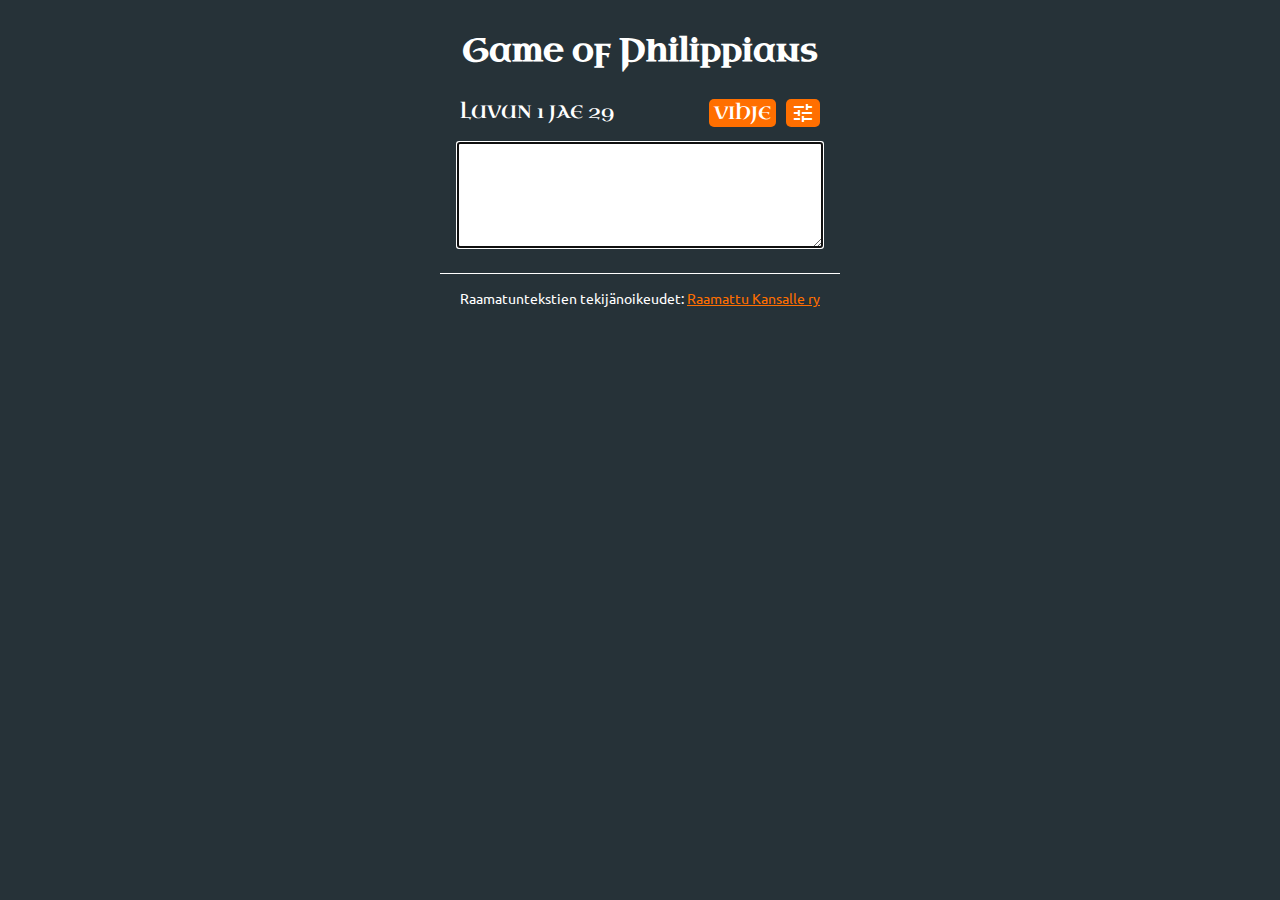
<file: fil.html>
<!DOCTYPE html>
<html>
    <head>
    	<link rel="icon" type="image/png" href="logo128.png">
    	<link rel="stylesheet" type="text/css" href="style.css">
        <meta charset="UTF-8">
        <meta name="viewport" content="width=device-width, initial-scale=1.0">
        <meta name="theme-color" content="#263238">
        <title>Game of Philippians</title>
        <script src="https://ajax.googleapis.com/ajax/libs/jquery/2.2.0/jquery.min.js"></script>
        <link href='https://fonts.googleapis.com/css?family=Uncial+Antiqua' rel='stylesheet' type='text/css'>
        <link href='https://fonts.googleapis.com/css?family=Ubuntu' rel='stylesheet' type='text/css'>
        <link href="https://fonts.googleapis.com/icon?family=Material+Icons" rel="stylesheet">
    </head>
    <body>
        <div id="sisalto">
            <h1>
                <a href="fil_b.html">Game of Philippians</a>
            </h1>
            <div id="ylapalkki">
                <div id="ypalkkivasen">
                    <div id="arvottu"></div>
                </div>
                <div id="ypalkkioikea">
                    <a id="vihje" href="#" title="Paljasta jakeen ensimmäinen sana">VIHJE</a>
                    <a id="asetusnappi" href="#" title="Asetukset"><i class="material-icons">tune</i></a>
                </div>
            </div>
            <div id="asetukset">
                <div id="asetuksetsis">
                    <div class="valinnat">
                        <input type="radio" name="pelitapa" id="ordered"><label for="ordered">Järjestyksessä alkaen:</label>
                        <select id="luku"><option value="0">1</option></select>
                        <select id="jae"><option value="0">1</option></select>
                    </div>
                    <div class="valinnat">
                        <input type="radio" name="pelitapa" checked="checked" id="random"><label for="random" id="randomlabel">Arvo luvuista:</label>
                    </div>
                    <div class="valinnat" id="moodi-info">
                        Vaihda pelimuotoa klikkamalla sivun otsikkoa
                    </div>
                    <div class="valinnat" id="huom">
                        Valitse vähintään yksi luku!
                    </div>
                </div>
            </div>
            <div id="kentta">
                <textarea autofocus="autofocus" id="syote"></textarea>
            </div>
        </div>
        <div id="copyright">
            Raamatuntekstien tekijänoikeudet: <a href="http://www.raamattukansalle.fi/" title="Raamattu Kansalle" target="_blank">Raamattu Kansalle ry</a>
        </div>
        
        <script type="text/javascript">
            var jaetaulu = [];
            var luku1 = "1 Paavali ja Timoteus, Kristuksen Jeesuksen palvelijat, kaikille Filippissä oleville pyhille Kristuksessa Jeesuksessa sekä seurakunnan kaitsijoille ja seurakuntapalvelijoille. 2 Armo teille ja rauha Jumalalta, meidän Isältämme, ja Herralta Jeesukselta Kristukselta! 3 Minä kiitän Jumalaani niin usein kuin muistan teitä. 4 Kaikissa rukouksissani rukoilen aina iloiten teidän kaikkien puolesta. 5 Kiitän siitä, että olette osallistuneet evankeliumin työhön ensi päivästä tähän asti, 6 ja luotan täysin siihen, että hän, joka on alkanut teissä hyvän työn, vie sen päätökseen Kristuksen Jeesuksen päivään mennessä. 7 Onkin oikein, että ajattelen näin teistä kaikista, koska te olette minun sydämessäni. Niin kahleissa ollessani kuin puolustaessani ja vahvistaessani evankeliumia te kaikki olette minun kanssani osallisia armosta. 8 Jumala on todistajani, kuinka minä kaipaan teitä kaikkia Kristuksen Jeesuksen sydämellisellä rakkaudella. 9 Rukoilen myös, että teidän rakkautenne kasvaisi ja tieto ja kaikenlainen ymmärrys lisääntyisi, 10 niin että voisitte tutkia, mikä on parasta, ja olisitte puhtaita ja moitteettomia Kristuksen päivään saakka, 11 täynnä vanhurskauden hedelmää, jonka Jeesus Kristus saa aikaan Jumalan kunniaksi ja ylistykseksi. 12 Tahdon teidän tietävän, veljet, että se, mitä minulle on tapahtunut, onkin koitunut evankeliumin menestykseksi. 13 Niinpä koko henkivartioston ja kaikkien muidenkin tietoon on tullut, että minä olen kahleissa Kristuksen tähden. 14 Useimmat veljistä ovat saaneet kahleistani rohkeutta Herrassa ja uskaltavat yhä enemmän puhua Jumalan sanaa ilman pelkoa. 15 Jotkut tosin julistavat Kristusta kateudesta ja riidanhalusta mutta toiset hyvässä tarkoituksessa. 16 He tekevät sen rakkaudesta, koska tietävät, että minut on pantu puolustamaan evankeliumia. 17 Nuo toiset taas julistavat Kristusta itsekkyydestä, epäpuhtain mielin, ja luulevat tuottavansa minulle murhetta kahleissani. 18 Mitäpä tuosta, kunhan vain Kristusta tavalla tai toisella julistetaan, joko näön vuoksi tai totuudessa, ja siitä minä iloitsen. Vastedeskin saan iloita, 19 sillä minä tiedän, että teidän rukoustenne kautta ja Jeesuksen Kristuksen Hengen avulla tämä kaikki koituu minulle pelastukseksi. 20 Harras odotukseni ja toivoni on, etten joudu millään tavoin häpeään vaan että Kristus nyt, niin kuin aina, tulee rohkeasti ylistetyksi minun ruumiissani, joko elämän tai kuoleman kautta. 21 Sillä minulle elämä on Kristus ja kuolema on voitto. 22 Jos minun on elettävä lihassa, se tuottaa hedelmää työlleni. En tiedä, kumman valitsisin. 23 Olen ahtaalla näiden kahden välissä. Haluaisin lähteä täältä ja olla Kristuksen kanssa, sillä se olisi verrattomasti parempi, 24 mutta teidän vuoksenne on lihassa viipymiseni tarpeellisempi. 25 Koska olen tästä varma, tiedän, että jään eloon ja pysyn kaikkien teidän luonanne, jotta edistyisitte uskossa ja saisitte siitä iloita. 26 Näin teidän kerskaamisenne minusta olisi yhä runsaampaa Kristuksessa Jeesuksessa, kun taas tulen luoksenne. 27 Käyttäytykää vain Kristuksen evankeliumin arvon mukaisesti. Silloin minä, tulenpa luoksenne ja näen teidät tai olen tulematta, saan kuulla teistä, että pysytte samassa hengessä ja yksimielisesti taistelette yhdessä evankeliumin uskon puolesta 28 antamatta vastustajien millään tavoin säikyttää itseänne. Tämä on heille kadotuksen mutta teille pelastuksen merkki, ja se tulee Jumalalta. 29 Kristuksen tähden teidän on suotu, ei ainoastaan uskoa häneen vaan myös kärsiä hänen tähtensä. 30 Teillä on sama taistelu, jota olette nähneet minun käyvän ja jota nyt kuulette minun yhä jatkavan.";
            var luku2 = "1 Jos siis on jotakin kehotusta Kristuksessa, jos jotakin rakkauden lohdutusta ja Hengen yhteyttä, jos jotakin sydämellisyyttä ja laupeutta, 2 tehkää minun iloni täydelliseksi, niin että olette samaa mieltä, että teillä on sama rakkaus ja olette sopuisat ja yksimieliset. 3 Älkää tehkö mitään itsekkyydestä tai turhan kunnian vuoksi, vaan pitäkää nöyrästi toista parempana kuin itseänne. 4 Älkää katsoko vain omaa parastanne vaan myös toisten. 5 Olkoon teillä se mieli, joka myös Kristuksella Jeesuksella oli. 6 Hänellä oli Jumalan muoto, mutta hän ei katsonut saaliikseen olla Jumalan kaltainen 7 vaan tyhjensi itsensä ja otti orjan muodon. Hän tuli ihmisten kaltaiseksi, ja hänet havaittiin olemukseltaan sellaiseksi kuin ihminen. 8 Hän nöyryytti itsensä ja oli kuuliainen kuolemaan asti, aina ristinkuolemaan asti. 9 Sen tähden Jumala onkin korottanut hänet korkealle ja antanut hänelle nimen, kaikkia muita nimiä korkeamman, 10 niin että jokaisen polven on notkistuttava Jeesuksen nimeen, niin taivaassa kuin maan päällä ja maan alla, 11 ja jokaisen kielen on tunnustettava Isän Jumalan kunniaksi, että Jeesus Kristus on Herra. 12 Siksi, rakkaani, niin kuin olette aina olleet kuuliaisia, ei vain minun läsnä ollessani vaan vielä enemmän nyt, kun olen poissa, ahkeroikaa peläten ja vavisten oman pelastuksenne hyväksi. 13 Jumala itse vaikuttaa teissä tahtomisen ja tekemisen, että hänen hyvä tahtonsa tapahtuisi. 14 Tehkää kaikki nurisematta ja epäröimättä, 15 että olisitte moitteettomia ja puhtaita, tahrattomia Jumalan lapsia kieron ja turmeltuneen sukupolven keskellä. Te loistatte siinä kuin tähdet maailmassa, 16 kun pidätte kiinni elämän sanasta, ja silloin minä voin Kristuksen päivänä kerskata siitä, etten ole turhaan juossut ja nähnyt vaivaa. 17 Mutta jos minut uhrataankin, kun toimitan teidän uskonne uhripalvelusta, minä iloitsen, ja iloitsen kaikkien teidän kanssanne. 18 Samoin iloitkaa tekin ja iloitkaa yhdessä minun kanssani! 19 Toivon Herrassa Jeesuksessa voivani pian lähettää Timoteuksen teidän luoksenne, että tulisin itsekin rohkaistuksi saatuani tietää, mitä teille kuuluu. 20 Minulla ei ole ketään toista samanmielistä, joka vilpittömästi huolehtisi teidän parhaastanne, 21 sillä kaikki etsivät omaansa eivätkä sitä, mikä on Jeesuksen Kristuksen. 22 Mutta Timoteuksen koetellun mielen te tunnette: kuin poika isän rinnalla hän on tehnyt minun kanssani työtä evankeliumin hyväksi. 23 Toivon voivani lähettää hänet matkaan heti kun näen, miten minun käy. 24 Olen varma Herrassa siitä, että itsekin pääsen pian tulemaan. 25 Minusta on kuitenkin välttämätöntä lähettää luoksenne veljeni, työkumppanini ja taistelutoverini Epafroditos, teidän lähettinne, joka auttaa minua siinä, missä tarvitsen. 26 Hän näet ikävöi teitä kaikkia ja oli kovin levoton, koska olitte kuulleet hänen sairastuneen. 27 Hän olikin sairaana, kuoleman kielissä, mutta Jumala armahti häntä, eikä ainoastaan häntä vaan myös minua, etten saisi murhetta murheen lisäksi. 28 Lähetän hänet sen vuoksi kiireesti, että iloitsisitte nähdessänne hänet jälleen ja minullakin olisi vähemmän murheita. 29 Ottakaa siis hänet Herrassa iloiten vastaan ja kunnioittakaa hänen kaltaisiaan. 30 Sillä Kristuksen työn tähden hän joutui kuoleman partaalle, kun pani henkensä alttiiksi tehdäkseen minulle sen palveluksen, jota te ette voineet tehdä.";
            var luku3 = "1 Sitten vielä, veljeni, iloitkaa Herrassa! Minua ei kyllästytä kirjoittaa teille samoista asioista, ja teille se on turvaksi. 2 Varokaa noita koiria, noita pahoja työntekijöitä, varokaa noita pilalle leikattuja! 3 Todellisia ympärileikattuja olemme me, jotka Jumalan Hengessä palvelemme Jumalaa ja kerskaamme Kristuksessa Jeesuksessa emmekä luota lihaan, 4 vaikka minulla on mihin luottaa lihassakin. Jos joku muu luulee voivansa luottaa lihaan, niin vielä enemmän minä. 5 Minut on ympärileikattu kahdeksanpäiväisenä, olen Israelin kansaa, Benjaminin heimoa, heprealainen heprealaisista syntynyt, lakiin nähden fariseus, 6 intoon nähden seurakunnan vainooja, lain vanhurskauteen nähden nuhteeton. 7 Mutta mikä minulle oli voitto, sen olen Kristuksen tähden lukenut tappioksi. 8 Niinpä minä luen kaiken tappioksi tuon ylen kalliin, Kristuksen Jeesuksen, minun Herrani, tuntemisen rinnalla. Hänen tähtensä olen menettänyt kaiken ja pidän sen roskana, että voittaisin omakseni Kristuksen 9 ja minun havaittaisiin olevan hänessä ja omistavan, ei omaa vanhurskautta, joka tulee laista, vaan sen, joka tulee uskosta Kristukseen, sen vanhurskauden, joka tulee Jumalasta uskon perusteella. 10 Haluan tuntea Kristuksen ja hänen ylösnousemuksensa voiman ja hänen kärsimystensä osallisuuden ja tulla hänen kaltaisekseen samastumalla hänen kuolemaansa, 11 kunhan vain pääsen ylösnousemukseen kuolleista. 12 Ei niin, että olisin jo saavuttanut sen tai tullut täydelliseksi, vaan minä riennän sitä kohti, että voittaisin sen omakseni, koskapa Kristus Jeesus on voittanut minut omakseen. 13 Veljet, minä en katso sitä vielä saavuttaneeni. Yhden minä kuitenkin teen: unohtaen sen, mikä on takana, ja kurottautuen sitä kohti, mikä on edessä, 14 minä riennän kohti päämäärää saadakseni voittopalkinnon, jonka omistamiseen Jumala on minut kutsunut taivaallisella kutsulla Kristuksessa Jeesuksessa. 15 Ajatelkaamme siis näin, niin monta kuin meitä on täydellistä. Jos jossakin kohden ajattelette toisin, Jumala kyllä ilmoittaa teille, kuinka asia on. 16 Kunhan vain, mihin saakka olemme ehtineetkin, vaellamme samaa tietä! 17 Olkaa minun seuraajiani, veljet, ja tarkatkaa niitä, jotka vaeltavat sen esikuvan mukaan, jonka me olemme teille antaneet. 18 Sillä monet, joista olen usein teille sanonut ja nyt aivan itkien sanon, vaeltavat Kristuksen ristin vihollisina. 19 Heidän loppunsa on kadotus. Vatsa on heidän jumalansa ja häpeä heidän kunniansa, ja maallisiin on heidän mielensä. 20 Mutta meidän yhteiskuntamme on taivaissa, ja sieltä me myös odotamme Herraa Jeesusta Kristusta Vapahtajaksi. 21 Hän muuttaa meidän alennustilassa olevan ruumiimme kirkkautensa ruumiin kaltaiseksi sillä voimallaan, jolla hän myös kykenee alistamaan kaiken valtaansa.";
            var luku4 = "1 Rakkaat ja ikävöidyt veljeni, te minun iloni ja kruununi, seisokaa siis lujina Herrassa, rakkaat! 2 Euodiaa ja Syntykeä kehotan olemaan yksimielisiä Herrassa. 3 Pyydän myös sinua, sinä todellinen työtoveri, auttamaan näitä naisia, sillä he ovat taistelleet evankeliumin hyväksi yhdessä minun sekä Klemensin ja muiden työtoverieni kanssa, joiden nimet ovat elämän kirjassa. 4 Iloitkaa aina Herrassa! Vieläkin minä sanon: iloitkaa! 5 Tulkoon teidän lempeytenne kaikkien ihmisten tietoon. Herra on lähellä. 6 Älkää olko mistään huolissanne, vaan kaikessa saattakaa pyyntönne rukoillen ja anoen kiitoksen kanssa Jumalan tietoon, 7 ja Jumalan rauha, joka on kaikkea ymmärrystä ylempi, varjelee teidän sydämenne ja ajatuksenne Kristuksessa Jeesuksessa. 8 Sitten vielä, veljet, kaikki mikä on totta, mikä kunnioitettavaa ja oikeaa, mikä puhdasta, rakastettavaa ja hyvältä kuulostavaa, jos on jokin hyve ja jotakin kiitettävää, sitä ajatelkaa. 9 Mitä myös olette minulta oppineet ja saaneet, mitä minulta kuulleet ja minusta nähneet, sitä tehkää, niin rauhan Jumala on oleva teidän kanssanne. 10 Ilahduin suuresti Herrassa, että te vihdoinkin havahduitte huolehtimaan minusta. Siihen teillä on toki ollut halua mutta ei tilaisuutta. 11 En sano tätä puutteen vuoksi, sillä olen oppinut tyytymään oloihini. 12 Osaan elää niukkuudessa, osaan myös elää runsaudessa. Olen tottunut kaikkeen ja kaikenlaisiin oloihin, olemaan kylläinen ja nälkäinen, elämään runsaudessa ja puutteessa. 13 Kaiken minä voin hänessä, joka minua vahvistaa. 14 Teitte kuitenkin hyvin, kun otitte osaa minun ahdinkooni. 15 Tiedättehän te filippiläiset itsekin, että evankeliumin alkuaikoina, kun lähdin Makedoniasta, ei mikään muu seurakunta kuin te yksin ryhtynyt kanssani tiliyhteyteen annetusta ja saadusta. 16 Tessalonikaankin te lähetitte minulle kerran, jopa kahdesti, mitä tarvitsin. 17 En toki tavoittele lahjoja vaan haluan, että teidän hyväksenne karttuu hedelmää. 18 Olen saanut kaikkea, jopa runsaasti. Minulla on kaikkea yllin kyllin saatuani Epafroditokselta teidän lähetyksenne, joka on suloinen tuoksu, kelvollinen, Jumalan mielen mukainen uhri. 19 Minun Jumalani on täyttävä kaikki teidän tarpeenne kirkkaudessa olevan rikkautensa mukaan Kristuksessa Jeesuksessa. 20 Jumalalle ja meidän Isällemme kunnia, aina ja iankaikkisesti! Aamen. 21 Tervehtikää kaikkia pyhiä Kristuksessa Jeesuksessa. Luonani olevat veljet lähettävät teille terveisiä. 22 Kaikki pyhät tervehtivät teitä, varsinkin ne, jotka ovat keisarin huonetta. 23 Herran Jeesuksen Kristuksen armo olkoon teidän henkenne kanssa.";
            taulukoiJakeet(luku1);
            taulukoiJakeet(luku2);
            taulukoiJakeet(luku3);
            taulukoiJakeet(luku4);
            
            var current = [0, 0];
            
            var arvottavat = [];
            var randomon = true;
            
            $(document).ready(function(){
                    
                    var luku = current[0] + 1;
                    var jae = current[1] + 1;
                    $('#arvottu').html("LUVUN " + luku + " JAE " + jae);    
                    
                    $('#luku').html("");
                    for(var i=0; i<jaetaulu.length; i++) {
                        var uusiOption = document.createElement("option");
                        uusiOption.value = i;
                        var teksti = document.createTextNode(i+1);
                        uusiOption.appendChild(teksti);
                        $('#luku').append(uusiOption);
                    }
                    $('#jae').html("");
                    for(var i=0; i<jaetaulu[0].length; i++) {
                        uusiOption = document.createElement("option");
                        uusiOption.value = i;
                        teksti = document.createTextNode(i+1);
                        uusiOption.appendChild(teksti);
                        $('#jae').append(uusiOption);
                    }
                    
                    for(var i=jaetaulu.length; i>0; i--) {
                        var uusiCheck = document.createElement("input");
                        uusiCheck.type = "checkbox";
                        uusiCheck.name = "luku";
                        uusiCheck.checked = "checked";
                        uusiCheck.value = i-1;
                        var teksti = document.createTextNode(i);
                        $(teksti).insertAfter('#randomlabel');
                        $(uusiCheck).insertAfter('#randomlabel');
                    }
                    //$('input[name=luku]').prop("disabled", true);
                    $('#luku').prop("disabled", true);
                    $('#jae').prop("disabled", true);
                    
                    $('#luku').on("change", function(){
                        var luku = $('#luku').val();
                        $('#jae').html("");
                        for(var i=0; i<jaetaulu[luku].length; i++) {
                            uusiOption = document.createElement("option");
                            uusiOption.value = i;
                            teksti = document.createTextNode(i+1);
                            uusiOption.appendChild(teksti);
                            $('#jae').append(uusiOption);
                        }
                    });
                    
                    
                    $('#ordered').click(function(){
                        randomon = false;
                        $('input[name=luku]').prop("disabled", true);
                        $('#luku').prop("disabled", false);
                        $('#jae').prop("disabled", false);
                    });
                    
                    $('#random').click(function(){
                        randomon = true;
                        $('#luku').prop("disabled", true);
                        $('#jae').prop("disabled", true);
                        $('input[name=luku]').prop("disabled", false);
                    });
                    
                    
                    $('#syote').keypress(function(e){
                        if(e.which == 13){
                            e.preventDefault();
                            tarkistaJae();
                            $('#vihje').css("backgroundColor", "#ff6f00");
                            $('#vihje').css("color", "#ffffff");
                        }
                    });
                    
                    $('#vihje').click(function(){
                        $('#vihje').css("backgroundColor", "#ffffff");
                        $('#vihje').css("color", "#ff6f00");
                        annaVihje();
                    });
                    
                    $('#asetusnappi').click(function(){
                        var display = $('#asetukset').css("display");
                        if(display == "none") {
                            $('#asetusnappi').css("backgroundColor", "#ffffff");
                            $('#asetusnappi').css("color", "#ff6f00");
                            $('#asetukset').animate({
                                height: "toggle"
                            }, 400);
                        }
                        else {
                            aloitaPeli();
                        }
                    });
                    
                    aloitaPeli();
                    
            });
            
            function aloitaPeli() {
                $('#vihje').css("backgroundColor", "#ff6f00");
                $('#vihje').css("color", "#ffffff");
                $('#syote').val("");
                
                if(randomon) {
                    arvottavat = [];
                    
                    $('input[name="luku"]:checked').each(function() {
                           arvottavat.push(this.value);
                    });
                    if(typeof arvottavat[0] == "undefined") {
                        $('#huom').show(400);
                    }
                    else {
                        hideSettings();
                        arvoJae();
                    }
                }
                else {
                    current[0] = parseInt($('#luku').val());
                    current[1] = parseInt($('#jae').val());
                    
                    var luku = current[0] + 1;
                    var jae = current[1] + 1;
                    $('#arvottu').html("LUVUN " + luku + " JAE " + jae);
                    
                    hideSettings();
                }
            }
            
            function hideSettings() {
            	var display = $('#asetukset').css("display");
            	if(display != "none") {
		            $('#huom').hide(400);
		            $('#asetusnappi').css("backgroundColor", "#ff6f00");
		            $('#asetusnappi').css("color", "#ffffff");
		            $('#asetukset').animate({
		                height: "toggle"
		            }, 400);
		        }
            }

            function tarkistaJae() {
                var syote = $('#syote').val();
                syote = syote.trim();

                if(syote != "") {
                    if(syote == jaetaulu[current[0]][current[1]]) {
                        palaute("");
                    }
                    else {
                        palaute(syote);
                    }
                    $('#syote').val("");
                    
                    if(randomon)
                        arvoJae();
                    else
                        seuraavaJae();
                }
            }
            
            function seuraavaJae() {
                current[1] += 1;
                
                if(current[1] > jaetaulu[current[0]].length-1) {
                    current[0] += 1;
                    current[1] = 0;
                    if(current[0] > jaetaulu.length-1)
                        current[0] = 0;
                }
                
                var luku = current[0] + 1;
                var jae = current[1] + 1;
                
                $('#arvottu').html("LUVUN " + luku + " JAE " + jae);
            }
            
            function arvoJae() {
                var arvottu = [];
                
                var luvut = arvottavat.length;
                var indeksi = Math.floor(Math.random() * luvut);
                arvottu[0] = parseInt(arvottavat[indeksi]);
                var jakeet = jaetaulu[arvottu[0]].length;
                arvottu[1] = Math.floor(Math.random() * jakeet);

                var luku = arvottu[0] + 1;
                var jae = arvottu[1] + 1;

                $('#arvottu').html("LUVUN " + luku + " JAE " + jae);
                
                current = arvottu;
            }

            function palaute(syote) {
                var luku = current[0] + 1;
                var jae = current[1] + 1;
                
                var uusiDiv = document.createElement("div");
                uusiDiv.className = "palaute";
                uusiDiv.style.cssText = "display:none;";
                
                var sisaDiv = document.createElement("div");
                sisaDiv.className = "vasenpalsta";
                var kohta = document.createTextNode("LUKU " + luku + " JAE " + jae);
                sisaDiv.appendChild(kohta);
                uusiDiv.appendChild(sisaDiv);
                
                sisaDiv = document.createElement("div");
                sisaDiv.className = "oikeapalsta";
                if(syote == "") {
                    var tulos = document.createTextNode("Oikein!");
                    sisaDiv.appendChild(tulos);
                    uusiDiv.appendChild(sisaDiv);
                }
                else {
                    var tulos = document.createTextNode("Väärin!");
                    sisaDiv.appendChild(tulos);
                    uusiDiv.appendChild(sisaDiv);
                    
                    
                    sisaDiv = document.createElement("div");
                    sisaDiv.className = "vasenjae";
                    
                    var otsikko = document.createElement("div");
                    otsikko.className = "otsikko";
                    var oteksti = document.createTextNode("Vastauksesi:");
                    otsikko.appendChild(oteksti);
                    sisaDiv.appendChild(otsikko);
                    
                    var syotetty = document.createTextNode(syote);
                    sisaDiv.appendChild(syotetty);
                    uusiDiv.appendChild(sisaDiv);
                    
                    
                    sisaDiv = document.createElement("div");
                    sisaDiv.className = "oikeajae";
                    
                    otsikko = document.createElement("div");
                    otsikko.className = "otsikko";
                    oteksti = document.createTextNode("Oikea vastaus:");
                    otsikko.appendChild(oteksti);
                    sisaDiv.appendChild(otsikko);
                    
                    var oikeajae = document.createTextNode(jaetaulu[current[0]][current[1]]);
                    sisaDiv.appendChild(oikeajae);
                    uusiDiv.appendChild(sisaDiv);
                }
                
                var currentDiv = document.getElementsByClassName("palaute");
                if(currentDiv.length == 0)
                    $(uusiDiv).appendTo("#sisalto").show(400);
                else
                    $(uusiDiv).insertBefore(currentDiv[0]).show(400);
            }
            
            function annaVihje() {
                var jae = jaetaulu[current[0]][current[1]];
                var ekasana = jae.substring(0, jae.indexOf(" "));
                $('#syote').val(ekasana);;
            }

            function taulukoiJakeet(luku) {
                var i = 0;
                var alku = 0;
                var loppu = 0;
                var taulu = [];

                while(loppu != luku.length)
                {
                    alku = luku.indexOf(i+1);
                    loppu = luku.indexOf(i+2);
                    if(loppu == -1) {
                        loppu = luku.length;
                    }
                    if(i<9) {
                        taulu[i] = luku.substring(alku+1, loppu).trim();
                    }
                    else {
                        taulu[i] = luku.substring(alku+2, loppu).trim();
                    }
                    i++;
                }
                jaetaulu.push(taulu);
            }
        </script>
    </body>
</html>
</file>
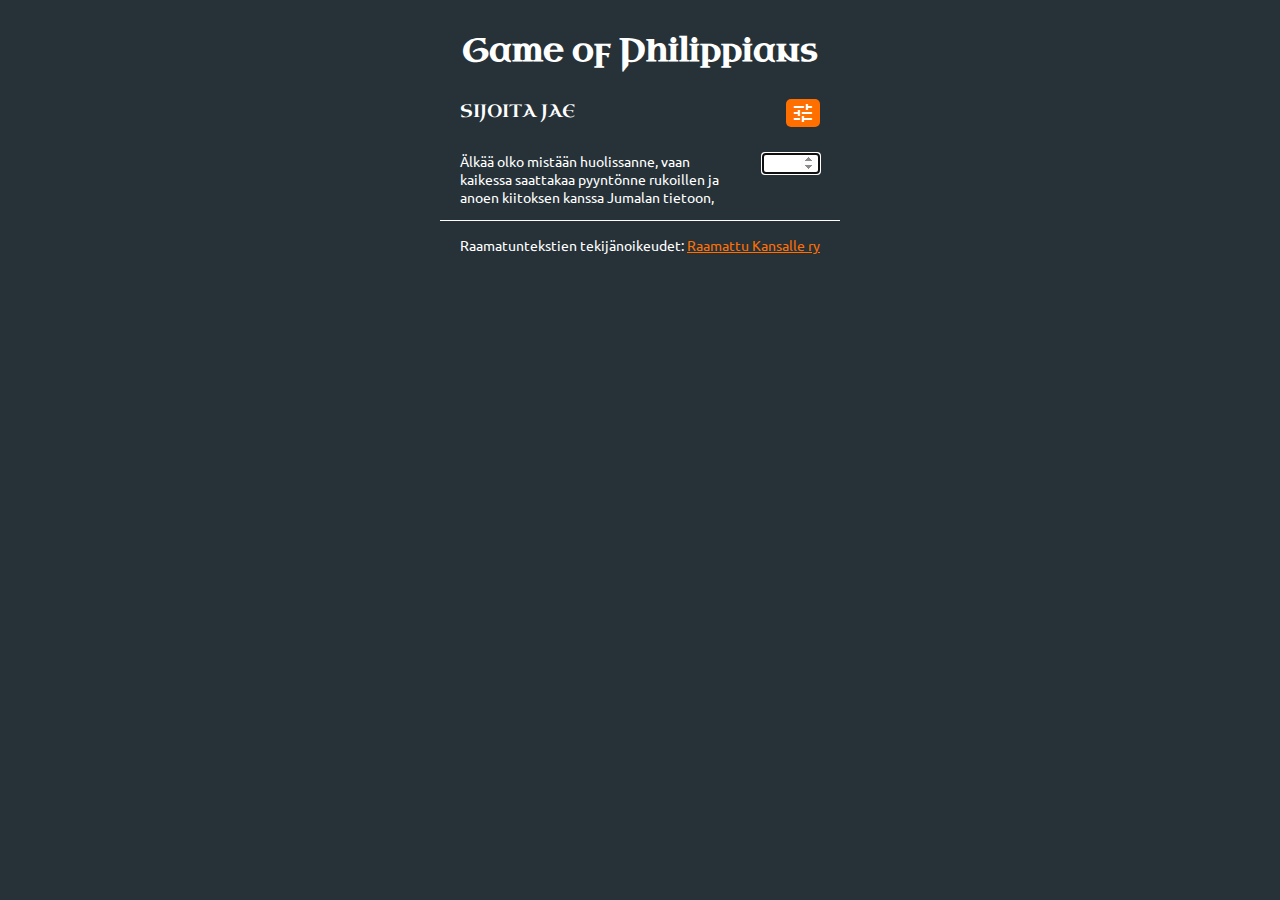
<file: fil_b.html>
<!DOCTYPE html>
<html>
    <head>
    	<link rel="icon" type="image/png" href="logo128.png">
    	<link rel="stylesheet" type="text/css" href="style_b.css">
        <meta charset="UTF-8">
        <meta name="viewport" content="width=device-width, initial-scale=1.0">
        <meta name="theme-color" content="#263238">
        <title>Game of Philippians</title>
        <script src="https://ajax.googleapis.com/ajax/libs/jquery/2.2.0/jquery.min.js"></script>
        <link href='https://fonts.googleapis.com/css?family=Uncial+Antiqua' rel='stylesheet' type='text/css'>
        <link href='https://fonts.googleapis.com/css?family=Ubuntu' rel='stylesheet' type='text/css'>
        <link href="https://fonts.googleapis.com/icon?family=Material+Icons" rel="stylesheet">
    </head>
    <body>
        <div id="sisalto">
            <h1>
                <a href="fil.html">Game of Philippians</a>
            </h1>
            <div id="ylapalkki">
                <div id="ylapalkkivasen">
                    SIJOITA JAE
                </div>
                <div id="ypalkkioikea">
                    <a id="asetusnappi" href="#" title="Asetukset"><i class="material-icons">tune</i></a>
                </div>
            </div>
            <div id="asetukset">
                <div id="asetuksetsis">
                    <div class="valinnat"> 
                    <label for="random" id="randomlabel">Arvo luvuista:</label>
                    </div>
                    <div class="valinnat" id="moodi-info">
                        Vaihda pelimuotoa klikkamalla sivun otsikkoa
                    </div>
                    <div class="valinnat" id="huom">
                        Valitse vähintään yksi luku!
                    </div>
                </div>
            </div>
            <div id="jae_arvaus">
                <div id="jae">
                </div>
                <div id="arvaus">
                    <input type="number" autofocus="autofocus" id="syote"></input>
                </div>
            </div>
        </div>
        <div id="copyright">
            Raamatuntekstien tekijänoikeudet: <a href="http://www.raamattukansalle.fi/" title="Raamattu Kansalle" target="_blank">Raamattu Kansalle ry</a>
        </div>
        
        <script type="text/javascript">
            var jaetaulu = [];
            var luku1 = "1 Paavali ja Timoteus, Kristuksen Jeesuksen palvelijat, kaikille Filippissä oleville pyhille Kristuksessa Jeesuksessa sekä seurakunnan kaitsijoille ja seurakuntapalvelijoille. 2 Armo teille ja rauha Jumalalta, meidän Isältämme, ja Herralta Jeesukselta Kristukselta! 3 Minä kiitän Jumalaani niin usein kuin muistan teitä. 4 Kaikissa rukouksissani rukoilen aina iloiten teidän kaikkien puolesta. 5 Kiitän siitä, että olette osallistuneet evankeliumin työhön ensi päivästä tähän asti, 6 ja luotan täysin siihen, että hän, joka on alkanut teissä hyvän työn, vie sen päätökseen Kristuksen Jeesuksen päivään mennessä. 7 Onkin oikein, että ajattelen näin teistä kaikista, koska te olette minun sydämessäni. Niin kahleissa ollessani kuin puolustaessani ja vahvistaessani evankeliumia te kaikki olette minun kanssani osallisia armosta. 8 Jumala on todistajani, kuinka minä kaipaan teitä kaikkia Kristuksen Jeesuksen sydämellisellä rakkaudella. 9 Rukoilen myös, että teidän rakkautenne kasvaisi ja tieto ja kaikenlainen ymmärrys lisääntyisi, 10 niin että voisitte tutkia, mikä on parasta, ja olisitte puhtaita ja moitteettomia Kristuksen päivään saakka, 11 täynnä vanhurskauden hedelmää, jonka Jeesus Kristus saa aikaan Jumalan kunniaksi ja ylistykseksi. 12 Tahdon teidän tietävän, veljet, että se, mitä minulle on tapahtunut, onkin koitunut evankeliumin menestykseksi. 13 Niinpä koko henkivartioston ja kaikkien muidenkin tietoon on tullut, että minä olen kahleissa Kristuksen tähden. 14 Useimmat veljistä ovat saaneet kahleistani rohkeutta Herrassa ja uskaltavat yhä enemmän puhua Jumalan sanaa ilman pelkoa. 15 Jotkut tosin julistavat Kristusta kateudesta ja riidanhalusta mutta toiset hyvässä tarkoituksessa. 16 He tekevät sen rakkaudesta, koska tietävät, että minut on pantu puolustamaan evankeliumia. 17 Nuo toiset taas julistavat Kristusta itsekkyydestä, epäpuhtain mielin, ja luulevat tuottavansa minulle murhetta kahleissani. 18 Mitäpä tuosta, kunhan vain Kristusta tavalla tai toisella julistetaan, joko näön vuoksi tai totuudessa, ja siitä minä iloitsen. Vastedeskin saan iloita, 19 sillä minä tiedän, että teidän rukoustenne kautta ja Jeesuksen Kristuksen Hengen avulla tämä kaikki koituu minulle pelastukseksi. 20 Harras odotukseni ja toivoni on, etten joudu millään tavoin häpeään vaan että Kristus nyt, niin kuin aina, tulee rohkeasti ylistetyksi minun ruumiissani, joko elämän tai kuoleman kautta. 21 Sillä minulle elämä on Kristus ja kuolema on voitto. 22 Jos minun on elettävä lihassa, se tuottaa hedelmää työlleni. En tiedä, kumman valitsisin. 23 Olen ahtaalla näiden kahden välissä. Haluaisin lähteä täältä ja olla Kristuksen kanssa, sillä se olisi verrattomasti parempi, 24 mutta teidän vuoksenne on lihassa viipymiseni tarpeellisempi. 25 Koska olen tästä varma, tiedän, että jään eloon ja pysyn kaikkien teidän luonanne, jotta edistyisitte uskossa ja saisitte siitä iloita. 26 Näin teidän kerskaamisenne minusta olisi yhä runsaampaa Kristuksessa Jeesuksessa, kun taas tulen luoksenne. 27 Käyttäytykää vain Kristuksen evankeliumin arvon mukaisesti. Silloin minä, tulenpa luoksenne ja näen teidät tai olen tulematta, saan kuulla teistä, että pysytte samassa hengessä ja yksimielisesti taistelette yhdessä evankeliumin uskon puolesta 28 antamatta vastustajien millään tavoin säikyttää itseänne. Tämä on heille kadotuksen mutta teille pelastuksen merkki, ja se tulee Jumalalta. 29 Kristuksen tähden teidän on suotu, ei ainoastaan uskoa häneen vaan myös kärsiä hänen tähtensä. 30 Teillä on sama taistelu, jota olette nähneet minun käyvän ja jota nyt kuulette minun yhä jatkavan.";
            var luku2 = "1 Jos siis on jotakin kehotusta Kristuksessa, jos jotakin rakkauden lohdutusta ja Hengen yhteyttä, jos jotakin sydämellisyyttä ja laupeutta, 2 tehkää minun iloni täydelliseksi, niin että olette samaa mieltä, että teillä on sama rakkaus ja olette sopuisat ja yksimieliset. 3 Älkää tehkö mitään itsekkyydestä tai turhan kunnian vuoksi, vaan pitäkää nöyrästi toista parempana kuin itseänne. 4 Älkää katsoko vain omaa parastanne vaan myös toisten. 5 Olkoon teillä se mieli, joka myös Kristuksella Jeesuksella oli. 6 Hänellä oli Jumalan muoto, mutta hän ei katsonut saaliikseen olla Jumalan kaltainen 7 vaan tyhjensi itsensä ja otti orjan muodon. Hän tuli ihmisten kaltaiseksi, ja hänet havaittiin olemukseltaan sellaiseksi kuin ihminen. 8 Hän nöyryytti itsensä ja oli kuuliainen kuolemaan asti, aina ristinkuolemaan asti. 9 Sen tähden Jumala onkin korottanut hänet korkealle ja antanut hänelle nimen, kaikkia muita nimiä korkeamman, 10 niin että jokaisen polven on notkistuttava Jeesuksen nimeen, niin taivaassa kuin maan päällä ja maan alla, 11 ja jokaisen kielen on tunnustettava Isän Jumalan kunniaksi, että Jeesus Kristus on Herra. 12 Siksi, rakkaani, niin kuin olette aina olleet kuuliaisia, ei vain minun läsnä ollessani vaan vielä enemmän nyt, kun olen poissa, ahkeroikaa peläten ja vavisten oman pelastuksenne hyväksi. 13 Jumala itse vaikuttaa teissä tahtomisen ja tekemisen, että hänen hyvä tahtonsa tapahtuisi. 14 Tehkää kaikki nurisematta ja epäröimättä, 15 että olisitte moitteettomia ja puhtaita, tahrattomia Jumalan lapsia kieron ja turmeltuneen sukupolven keskellä. Te loistatte siinä kuin tähdet maailmassa, 16 kun pidätte kiinni elämän sanasta, ja silloin minä voin Kristuksen päivänä kerskata siitä, etten ole turhaan juossut ja nähnyt vaivaa. 17 Mutta jos minut uhrataankin, kun toimitan teidän uskonne uhripalvelusta, minä iloitsen, ja iloitsen kaikkien teidän kanssanne. 18 Samoin iloitkaa tekin ja iloitkaa yhdessä minun kanssani! 19 Toivon Herrassa Jeesuksessa voivani pian lähettää Timoteuksen teidän luoksenne, että tulisin itsekin rohkaistuksi saatuani tietää, mitä teille kuuluu. 20 Minulla ei ole ketään toista samanmielistä, joka vilpittömästi huolehtisi teidän parhaastanne, 21 sillä kaikki etsivät omaansa eivätkä sitä, mikä on Jeesuksen Kristuksen. 22 Mutta Timoteuksen koetellun mielen te tunnette: kuin poika isän rinnalla hän on tehnyt minun kanssani työtä evankeliumin hyväksi. 23 Toivon voivani lähettää hänet matkaan heti kun näen, miten minun käy. 24 Olen varma Herrassa siitä, että itsekin pääsen pian tulemaan. 25 Minusta on kuitenkin välttämätöntä lähettää luoksenne veljeni, työkumppanini ja taistelutoverini Epafroditos, teidän lähettinne, joka auttaa minua siinä, missä tarvitsen. 26 Hän näet ikävöi teitä kaikkia ja oli kovin levoton, koska olitte kuulleet hänen sairastuneen. 27 Hän olikin sairaana, kuoleman kielissä, mutta Jumala armahti häntä, eikä ainoastaan häntä vaan myös minua, etten saisi murhetta murheen lisäksi. 28 Lähetän hänet sen vuoksi kiireesti, että iloitsisitte nähdessänne hänet jälleen ja minullakin olisi vähemmän murheita. 29 Ottakaa siis hänet Herrassa iloiten vastaan ja kunnioittakaa hänen kaltaisiaan. 30 Sillä Kristuksen työn tähden hän joutui kuoleman partaalle, kun pani henkensä alttiiksi tehdäkseen minulle sen palveluksen, jota te ette voineet tehdä.";
            var luku3 = "1 Sitten vielä, veljeni, iloitkaa Herrassa! Minua ei kyllästytä kirjoittaa teille samoista asioista, ja teille se on turvaksi. 2 Varokaa noita koiria, noita pahoja työntekijöitä, varokaa noita pilalle leikattuja! 3 Todellisia ympärileikattuja olemme me, jotka Jumalan Hengessä palvelemme Jumalaa ja kerskaamme Kristuksessa Jeesuksessa emmekä luota lihaan, 4 vaikka minulla on mihin luottaa lihassakin. Jos joku muu luulee voivansa luottaa lihaan, niin vielä enemmän minä. 5 Minut on ympärileikattu kahdeksanpäiväisenä, olen Israelin kansaa, Benjaminin heimoa, heprealainen heprealaisista syntynyt, lakiin nähden fariseus, 6 intoon nähden seurakunnan vainooja, lain vanhurskauteen nähden nuhteeton. 7 Mutta mikä minulle oli voitto, sen olen Kristuksen tähden lukenut tappioksi. 8 Niinpä minä luen kaiken tappioksi tuon ylen kalliin, Kristuksen Jeesuksen, minun Herrani, tuntemisen rinnalla. Hänen tähtensä olen menettänyt kaiken ja pidän sen roskana, että voittaisin omakseni Kristuksen 9 ja minun havaittaisiin olevan hänessä ja omistavan, ei omaa vanhurskautta, joka tulee laista, vaan sen, joka tulee uskosta Kristukseen, sen vanhurskauden, joka tulee Jumalasta uskon perusteella. 10 Haluan tuntea Kristuksen ja hänen ylösnousemuksensa voiman ja hänen kärsimystensä osallisuuden ja tulla hänen kaltaisekseen samastumalla hänen kuolemaansa, 11 kunhan vain pääsen ylösnousemukseen kuolleista. 12 Ei niin, että olisin jo saavuttanut sen tai tullut täydelliseksi, vaan minä riennän sitä kohti, että voittaisin sen omakseni, koskapa Kristus Jeesus on voittanut minut omakseen. 13 Veljet, minä en katso sitä vielä saavuttaneeni. Yhden minä kuitenkin teen: unohtaen sen, mikä on takana, ja kurottautuen sitä kohti, mikä on edessä, 14 minä riennän kohti päämäärää saadakseni voittopalkinnon, jonka omistamiseen Jumala on minut kutsunut taivaallisella kutsulla Kristuksessa Jeesuksessa. 15 Ajatelkaamme siis näin, niin monta kuin meitä on täydellistä. Jos jossakin kohden ajattelette toisin, Jumala kyllä ilmoittaa teille, kuinka asia on. 16 Kunhan vain, mihin saakka olemme ehtineetkin, vaellamme samaa tietä! 17 Olkaa minun seuraajiani, veljet, ja tarkatkaa niitä, jotka vaeltavat sen esikuvan mukaan, jonka me olemme teille antaneet. 18 Sillä monet, joista olen usein teille sanonut ja nyt aivan itkien sanon, vaeltavat Kristuksen ristin vihollisina. 19 Heidän loppunsa on kadotus. Vatsa on heidän jumalansa ja häpeä heidän kunniansa, ja maallisiin on heidän mielensä. 20 Mutta meidän yhteiskuntamme on taivaissa, ja sieltä me myös odotamme Herraa Jeesusta Kristusta Vapahtajaksi. 21 Hän muuttaa meidän alennustilassa olevan ruumiimme kirkkautensa ruumiin kaltaiseksi sillä voimallaan, jolla hän myös kykenee alistamaan kaiken valtaansa.";
            var luku4 = "1 Rakkaat ja ikävöidyt veljeni, te minun iloni ja kruununi, seisokaa siis lujina Herrassa, rakkaat! 2 Euodiaa ja Syntykeä kehotan olemaan yksimielisiä Herrassa. 3 Pyydän myös sinua, sinä todellinen työtoveri, auttamaan näitä naisia, sillä he ovat taistelleet evankeliumin hyväksi yhdessä minun sekä Klemensin ja muiden työtoverieni kanssa, joiden nimet ovat elämän kirjassa. 4 Iloitkaa aina Herrassa! Vieläkin minä sanon: iloitkaa! 5 Tulkoon teidän lempeytenne kaikkien ihmisten tietoon. Herra on lähellä. 6 Älkää olko mistään huolissanne, vaan kaikessa saattakaa pyyntönne rukoillen ja anoen kiitoksen kanssa Jumalan tietoon, 7 ja Jumalan rauha, joka on kaikkea ymmärrystä ylempi, varjelee teidän sydämenne ja ajatuksenne Kristuksessa Jeesuksessa. 8 Sitten vielä, veljet, kaikki mikä on totta, mikä kunnioitettavaa ja oikeaa, mikä puhdasta, rakastettavaa ja hyvältä kuulostavaa, jos on jokin hyve ja jotakin kiitettävää, sitä ajatelkaa. 9 Mitä myös olette minulta oppineet ja saaneet, mitä minulta kuulleet ja minusta nähneet, sitä tehkää, niin rauhan Jumala on oleva teidän kanssanne. 10 Ilahduin suuresti Herrassa, että te vihdoinkin havahduitte huolehtimaan minusta. Siihen teillä on toki ollut halua mutta ei tilaisuutta. 11 En sano tätä puutteen vuoksi, sillä olen oppinut tyytymään oloihini. 12 Osaan elää niukkuudessa, osaan myös elää runsaudessa. Olen tottunut kaikkeen ja kaikenlaisiin oloihin, olemaan kylläinen ja nälkäinen, elämään runsaudessa ja puutteessa. 13 Kaiken minä voin hänessä, joka minua vahvistaa. 14 Teitte kuitenkin hyvin, kun otitte osaa minun ahdinkooni. 15 Tiedättehän te filippiläiset itsekin, että evankeliumin alkuaikoina, kun lähdin Makedoniasta, ei mikään muu seurakunta kuin te yksin ryhtynyt kanssani tiliyhteyteen annetusta ja saadusta. 16 Tessalonikaankin te lähetitte minulle kerran, jopa kahdesti, mitä tarvitsin. 17 En toki tavoittele lahjoja vaan haluan, että teidän hyväksenne karttuu hedelmää. 18 Olen saanut kaikkea, jopa runsaasti. Minulla on kaikkea yllin kyllin saatuani Epafroditokselta teidän lähetyksenne, joka on suloinen tuoksu, kelvollinen, Jumalan mielen mukainen uhri. 19 Minun Jumalani on täyttävä kaikki teidän tarpeenne kirkkaudessa olevan rikkautensa mukaan Kristuksessa Jeesuksessa. 20 Jumalalle ja meidän Isällemme kunnia, aina ja iankaikkisesti! Aamen. 21 Tervehtikää kaikkia pyhiä Kristuksessa Jeesuksessa. Luonani olevat veljet lähettävät teille terveisiä. 22 Kaikki pyhät tervehtivät teitä, varsinkin ne, jotka ovat keisarin huonetta. 23 Herran Jeesuksen Kristuksen armo olkoon teidän henkenne kanssa.";
            taulukoiJakeet(luku1);
            taulukoiJakeet(luku2);
            taulukoiJakeet(luku3);
            taulukoiJakeet(luku4);
            
            var current = [0, 0];
            var arvottavat = [];
            
            $(document).ready(function(){
                    
                    var luku = current[0] + 1;
                    var jae = current[1] + 1;
                    
                    for(var i=jaetaulu.length; i>0; i--) {
                        var uusiCheck = document.createElement("input");
                        uusiCheck.type = "checkbox";
                        uusiCheck.name = "luku";
                        uusiCheck.checked = "checked";
                        uusiCheck.value = i-1;
                        var teksti = document.createTextNode(i);
                        $(teksti).insertAfter('#randomlabel');
                        $(uusiCheck).insertAfter('#randomlabel');
                    }
                    
                    $('#syote').keypress(function(e){
                        if(e.which == 13){
                            e.preventDefault();
                            tarkistaJae();
                        }
                    });
                    
                    $('#asetusnappi').click(function(){
                        var display = $('#asetukset').css("display");
                        if(display == "none") {
                            $('#asetusnappi').css("backgroundColor", "#ffffff");
                            $('#asetusnappi').css("color", "#ff6f00");
                            $('#asetukset').animate({
                                height: "toggle"
                            }, 400);
                        }
                        else {
                            aloitaPeli();
                        }
                    });
                    
                    aloitaPeli();
                    
            });
            
            function aloitaPeli() {
                $('#syote').val("");
                
                arvottavat = [];
                
                $('input[name="luku"]:checked').each(function() {
                       arvottavat.push(this.value);
                });
                if(typeof arvottavat[0] == "undefined") {
                    $('#huom').show(400);
                }
                else {
                    hideSettings();
                    arvoJae();
                }
            }
            
            function hideSettings() {
            	var display = $('#asetukset').css("display");
            	if(display != "none") {
		            $('#huom').hide(400);
		            $('#asetusnappi').css("backgroundColor", "#ff6f00");
		            $('#asetusnappi').css("color", "#ffffff");
		            $('#asetukset').animate({
		                height: "toggle"
		            }, 400);
		        }
            }

            function tarkistaJae() {
                var syote = $('#syote').val();
                
                var luku = parseInt(syote.substring(0,1));
                var jae = parseInt(syote.substring(1));
                var vastaus = [luku, jae];

                if(syote != "") {
                    if(vastaus[0]-1 == current[0] && vastaus[1]-1 == current[1]) {
                        palaute("");
                    }
                    else {
                        palaute(vastaus);
                    }
                    $('#syote').val("");
                    
                    arvoJae();
                }
            }
            
            function arvoJae() {
                var arvottu = [];
                
                var luvut = arvottavat.length;
                var indeksi = Math.floor(Math.random() * luvut);
                arvottu[0] = parseInt(arvottavat[indeksi]);
                var jakeet = jaetaulu[arvottu[0]].length;
                arvottu[1] = Math.floor(Math.random() * jakeet);

                $('#jae').html(jaetaulu[arvottu[0]][arvottu[1]]);
                
                $('#jae').css({'width':'70%', 'height':'100%'});
                var contentWidth = $('#jae').width();
                var contentHeight = $('#jae').height();
                $('#jae').css({'width':contentWidth, 'height':'0px', 'opacity':'0'});
                
                $('#jae').animate({
                    'width':contentWidth+'px',
                    'height':contentHeight+'px',
                    'opacity':1,
                });
                
                current = arvottu;
            }

            function palaute(vastaus) {
                var uusiDiv = document.createElement("div");
                uusiDiv.className = "palaute";
                uusiDiv.style.cssText = "display:none;";
                
                var sisaDiv = document.createElement("div");
                sisaDiv.className = "tulos";
                if(vastaus == "") {
                    var tulos = document.createTextNode("Oikein!");
                    sisaDiv.appendChild(tulos);
                    uusiDiv.appendChild(sisaDiv);
                }
                else {
                    var tulos = document.createTextNode("Väärin!");
                    sisaDiv.appendChild(tulos);
                    uusiDiv.appendChild(sisaDiv);
                    
                    
                    sisaDiv = document.createElement("div");
                    sisaDiv.className = "kysyttyjae";
                    var otsikko = document.createElement("div");
                    otsikko.className = "otsikko";
                    var oteksti = document.createTextNode("Kysytty jae:");
                    otsikko.appendChild(oteksti);
                    sisaDiv.appendChild(otsikko);
                    var kysytty = document.createTextNode(jaetaulu[current[0]][current[1]]);
                    sisaDiv.appendChild(kysytty);
                    uusiDiv.appendChild(sisaDiv);
                    
                    
                    sisaDiv = document.createElement("div");
                    sisaDiv.className = "syotejavastaus";
                    
                    otsikko = document.createElement("div");
                    otsikko.className = "otsikko";
                    oteksti = document.createTextNode("Vastauksesi:");
                    otsikko.appendChild(oteksti);
                    sisaDiv.appendChild(otsikko);
                    var lukujajae = document.createElement("div");
                    lukujajae.className = "lukujajae";
                    var vastaus = document.createTextNode("Luku " + vastaus[0] + " jae " + vastaus[1]);
                    lukujajae.appendChild(vastaus);
                    sisaDiv.appendChild(lukujajae);
                    uusiDiv.appendChild(sisaDiv);
                    
                    otsikko = document.createElement("div");
                    otsikko.className = "otsikko";
                    oteksti = document.createTextNode("Oikea vastaus:");
                    otsikko.appendChild(oteksti);
                    sisaDiv.appendChild(otsikko);
                    var lukujajae = document.createElement("div");
                    lukujajae.className = "lukujajae";
                    vastaus = document.createTextNode("Luku " + (current[0] + 1) + " jae " + (current[1] + 1));
                    lukujajae.appendChild(vastaus);
                    sisaDiv.appendChild(lukujajae);
                    uusiDiv.appendChild(sisaDiv);
                }
                
                var currentDiv = document.getElementsByClassName("palaute");
                if(currentDiv.length == 0)
                    $(uusiDiv).appendTo("#sisalto").show(400);
                else
                    $(uusiDiv).insertBefore(currentDiv[0]).show(400);
            }

            function taulukoiJakeet(luku) {
                var i = 0;
                var alku = 0;
                var loppu = 0;
                var taulu = [];

                while(loppu != luku.length)
                {
                    alku = luku.indexOf(i+1);
                    loppu = luku.indexOf(i+2);
                    if(loppu == -1) {
                        loppu = luku.length;
                    }
                    if(i<9) {
                        taulu[i] = luku.substring(alku+1, loppu).trim();
                    }
                    else {
                        taulu[i] = luku.substring(alku+2, loppu).trim();
                    }
                    i++;
                }
                jaetaulu.push(taulu);
            }
        </script>
    </body>
</html>
</file>
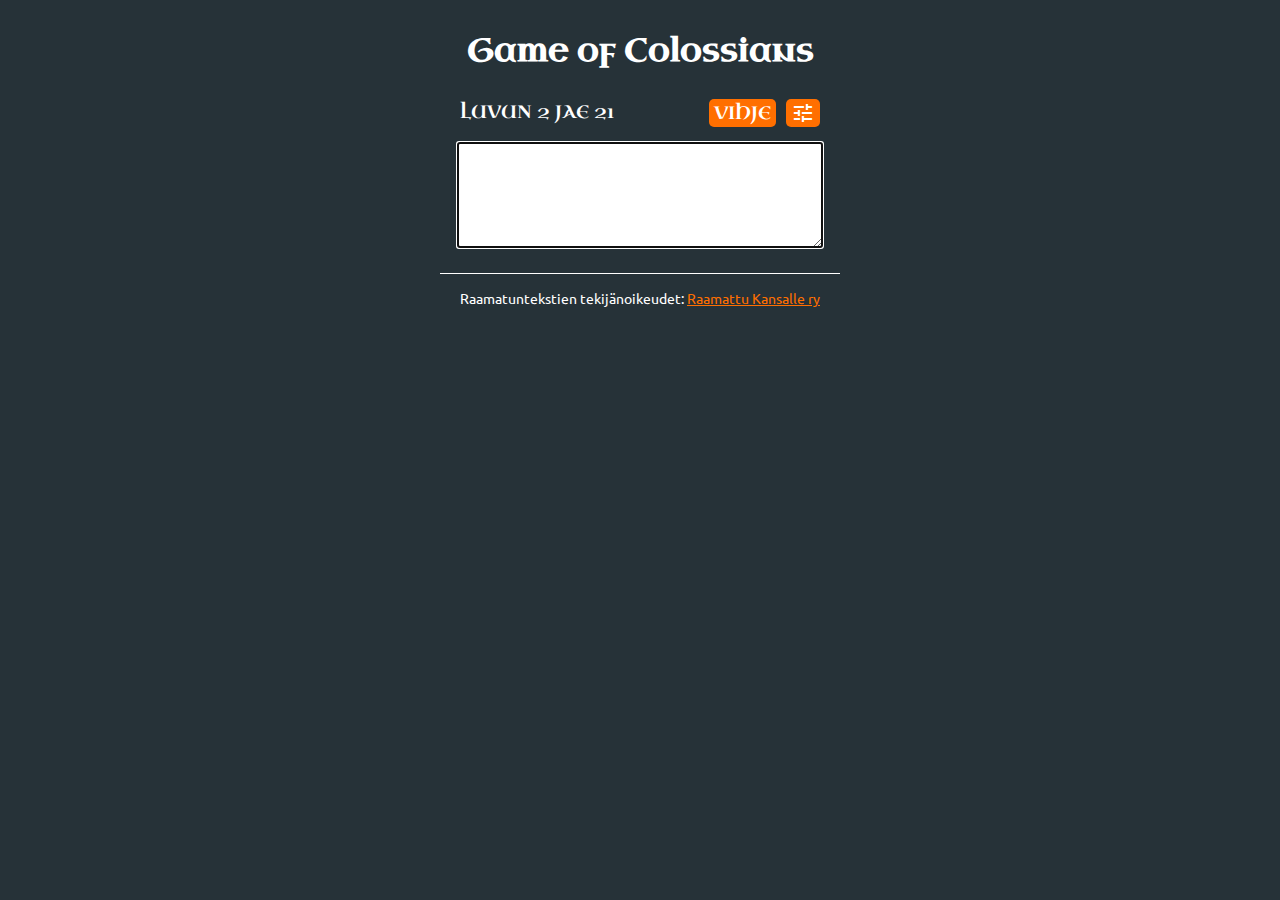
<file: kol.html>
<!DOCTYPE html>
<html>
    <head>
    	<link rel="icon" type="image/png" href="logo128.png">
    	<link rel="stylesheet" type="text/css" href="style.css">
        <meta charset="UTF-8">
        <meta name="viewport" content="width=device-width, initial-scale=1.0">
        <meta name="theme-color" content="#263238">
        <title>Game of Colossians</title>
        <script src="https://ajax.googleapis.com/ajax/libs/jquery/2.2.0/jquery.min.js"></script>
        <link href='https://fonts.googleapis.com/css?family=Uncial+Antiqua' rel='stylesheet' type='text/css'>
        <link href='https://fonts.googleapis.com/css?family=Ubuntu' rel='stylesheet' type='text/css'>
        <link href="https://fonts.googleapis.com/icon?family=Material+Icons" rel="stylesheet">
    </head>
    <body>
        <div id="sisalto">
            <h1>
                <a href="kol_b.html">Game of Colossians</a>
            </h1>
            <div id="ylapalkki">
                <div id="ypalkkivasen">
                    <div id="arvottu"></div>
                </div>
                <div id="ypalkkioikea">
                    <a id="vihje" href="#" title="Paljasta jakeen ensimmäinen sana">VIHJE</a>
                    <a id="asetusnappi" href="#" title="Asetukset"><i class="material-icons">tune</i></a>
                </div>
            </div>
            <div id="asetukset">
                <div id="asetuksetsis">
                    <div class="valinnat">
                        <input type="radio" name="pelitapa" id="ordered"><label for="ordered">Järjestyksessä alkaen:</label>
                        <select id="luku"><option value="0">1</option></select>
                        <select id="jae"><option value="0">1</option></select>
                    </div>
                    <div class="valinnat">
                        <input type="radio" name="pelitapa" checked="checked" id="random"><label for="random" id="randomlabel">Arvo luvuista:</label>
                    </div>
                    <div class="valinnat" id="moodi-info">
                        Vaihda pelimuotoa klikkamalla sivun otsikkoa
                    </div>
                    <div class="valinnat" id="huom">
                        Valitse vähintään yksi luku!
                    </div>
                </div>
            </div>
            <div id="kentta">
                <textarea autofocus="autofocus" id="syote"></textarea>
            </div>
        </div>
        <div id="copyright">
            Raamatuntekstien tekijänoikeudet: <a href="http://www.raamattukansalle.fi/" title="Raamattu Kansalle" target="_blank">Raamattu Kansalle ry</a>
        </div>
        
        <script type="text/javascript">
            var jaetaulu = [];
            var luku1 = "1 Paavali, Jumalan tahdosta Kristuksen Jeesuksen apostoli, ja veli Timoteus 2 Kolossassa asuville pyhille ja uskollisille veljille Kristuksessa. Armo teille ja rauha Jumalalta, meidän Isältämme! 3 Me kiitämme aina Jumalaa, Herramme Jeesuksen Kristuksen Isää, kun rukoilemme teidän puolestanne. 4 Olemmehan saaneet kuulla teidän uskostanne Kristukseen Jeesukseen ja rakkaudesta, joka teillä on kaikkia pyhiä kohtaan 5 sen toivon perusteella, joka on talletettuna teille taivaissa. Tästä toivosta te olette kuulleet jo aiemmin siinä totuuden sanassa, evankeliumissa, 6 joka tuli teidän luoksenne. Samoin kuin koko maailmassa se on teidänkin keskuudessanne kantanut hedelmää ja kasvanut siitä päivästä lähtien, jona sen kuulitte ja opitte tuntemaan Jumalan armon totuudessa. 7 Sellaisena te opitte sen Epafraalta, rakkaalta työtoveriltamme, joka on uskollinen Kristuksen palvelija teidän hyväksenne. 8 Hän on myös kertonut meille teidän rakkaudestanne Hengessä. 9 Sen tähden emme mekään siitä päivästä lähtien, jolloin saimme tästä kuulla, ole lakanneet rukoilemasta teidän puolestanne ja anomasta, että tulisitte täyteen hänen tahtonsa tuntemista kaikessa hengellisessä viisaudessa ja ymmärryksessä. 10 Rukoilemme, että vaeltaisitte Herran arvon mukaisesti ja hänelle kaikessa mieliksi ja että kantaisitte hedelmää kaikissa hyvissä teoissa ja kasvaisitte Jumalan tuntemisessa. 11 Vahvistakoon hän teitä kirkkautensa väkevyyden mukaisesti kaikella voimalla olemaan kaikessa kestäviä ja pitkämielisiä. 12 Iloiten te silloin kiitätte Isää, joka on tehnyt teidät kelvollisiksi saamaan osuuden siitä perinnöstä, joka pyhillä on valkeudessa. 13 Jumala on pelastanut meidät pimeyden vallasta ja siirtänyt meidät rakkaan Poikansa valtakuntaan, 14 hänen, jossa meillä on lunastus, syntien anteeksi saaminen. 15 Hän on näkymättömän Jumalan kuva, koko luomakunnan esikoinen. 16 Hänessä luotiin kaikki, mitä on taivaissa ja maan päällä, näkyvät ja näkymättömät, olivatpa ne valtaistuimia tai herruuksia, hallituksia tai valtoja. Kaikki on luotu hänen kauttaan ja häneen. 17 Hän on ennen kaikkea muuta, ja hänessä kaikki pysyy voimassa. 18 Hän on ruumiin, seurakunnan, pää. Hän on alku, kuolleista nousseiden esikoinen, jotta hän olisi kaikessa ensimmäinen. 19 Jumala näki hyväksi, että kaikki täyteys asuisi hänessä, 20 ja että hän sovittaisi Poikansa kautta itsensä kanssa kaiken maan päällä ja taivaissa ja näin tekisi rauhan hänen ristinsä veren kautta. 21 Teidätkin, jotka ennen olitte vieraantuneita ja mieleltänne hänen vihamiehiään pahoissa teoissanne, 22 hän on nyt sovittanut Poikansa lihan ruumiissa kuoleman kautta, asettaakseen teidät pyhinä, nuhteettomina ja moitteettomina eteensä. 23 Teidän on vain pysyttävä uskossa, siihen perustuneina ja siinä lujina, horjahtamatta pois sen evankeliumin toivosta, jonka olette kuulleet. Tämä evankeliumi on julistettu koko luomakunnassa taivaan alla, ja sen palvelija minusta, Paavalista, on tullut. 24 Nyt iloitsen kärsiessäni teidän hyväksenne, ja mitä vielä puuttuu Kristuksen ahdistuksista, sen minä täytän lihassani hänen ruumiinsa hyväksi, joka on seurakunta. 25 Sen palvelija minusta on tullut Jumalan taloudenhoidon mukaisesti, joka on uskottu minulle teitä varten, julistaakseni täydellisesti Jumalan sanan, 26 sen salaisuuden, joka on ollut kätkössä ikuisista ajoista ja polvesta polveen mutta joka nyt on ilmoitettu hänen pyhilleen. 27 Heille Jumala tahtoi antaa tiedoksi, miten valtava on pakanakansojen keskuudessa tämän salaisuuden kirkkaus: Kristus teissä, kirkkauden toivo. 28 Häntä me julistamme neuvoen ja opettaen jokaista ihmistä kaikella viisaudella, asettaaksemme esiin jokaisen ihmisen täydellisenä Kristuksessa. 29 Sitä varten minä näen vaivaa taistellen hänen vaikutuksensa mukaan, joka vaikuttaa minussa voimakkaasti.";
            var luku2 = "1 Tahdon teidän tietävän, kuinka suuri taistelu minulla on teidän tähtenne ja laodikealaisten ja kaikkien niiden tähden, jotka eivät ole nähneet minun kasvojani, 2 että he, sydämet yhteen liittyneinä rakkaudessa, saisivat rohkeuden omistaa täysin varman ymmärtämisen koko rikkauden ja pääsisivät tuntemaan Jumalan salaisuuden, Kristuksen. 3 Hänessä ovat kaikki viisauden ja tiedon aarteet kätkettyinä. 4 Sanon tämän, ettei kukaan pettäisi teitä suostuttelevalla puheella. 5 Vaikka ruumiillisesti olenkin poissa, olen kuitenkin hengessä teidän kanssanne ja iloitsen nähdessäni järjestyksen, joka keskuudessanne vallitsee, ja lujan uskonne Kristukseen.6 Niin kuin siis olette ottaneet vastaan Kristuksen Jeesuksen, Herran, niin vaeltakaa hänessä. 7 Juurtukaa häneen, rakentukaa hänessä ja vahvistukaa uskossa, niin kuin teille on opetettu. Olkoon kiitoksenne ylitsevuotava. 8 Varokaa, ettei kukaan saa teitä saaliikseen järkeisopilla ja tyhjällä petoksella, jotka perustuvat ihmisten perinnäissääntöihin ja maailman alkeisvoimiin eivätkä Kristukseen. 9 Hänessä asuu jumaluuden koko täyteys ruumiillisesti, 10 ja teillä on tämä täyteys hänessä , joka on kaiken hallituksen ja vallan pää. 11 Hänessä teidät on myös ympärileikattu, ei käsin tehdyllä ympärileikkauksella vaan lihan ruumiin riisumisella, Kristuksen ympärileikkauksella. 12 Teidät on haudattu hänen kanssaan kasteessa, ja siinä teidät on myös herätetty hänen kanssaan uskon kautta. Tämän uskon vaikuttaa Jumala, joka herätti hänet kuolleista. 13 Teidät, jotka olitte kuolleita rikkomuksissanne ja lihanne ympärileikkaamattomuudessa, Jumala teki eläviksi yhdessä Kristuksen kanssa. Hän antoi meille anteeksi kaikki rikkomukset 14 ja pyyhki pois sen kirjoituksen säädöksineen, joka oli meitä vastaan ja oli vastustajamme. Sen hän otti pois tieltä ja naulitsi ristiin. 15 Hän riisui aseista hallitukset ja vallat ja saattoi ne julkisen häpeän alaisiksi, kun hän sai niistä Kristuksessa riemuvoiton. 16 Älköön siis kukaan tuomitko teitä syömisen ja juomisen tai jonkin juhlan, uudenkuun tai sapatin vuoksi. 17 Nehän ovat vain varjo siitä, mikä oli tulossa, mutta itse todellisuus on Kristuksessa . 18 Älköön teidän voittopalkintoanne riistäkö kukaan, joka on mieltynyt nöyryyteen ja enkelien palvontaan, on näkyjensä vallassa ja lihallisen mielensä turhaan paisuttama 19 eikä pitäydy Kristukseen, joka on pää ja josta koko ruumis, nivelten ja jänteiden avulla koossa pysyen, kasvaa Jumalan antamaa kasvua. 20 Jos te olette Kristuksen kanssa kuolleet maailman alkeisvoimille, miksi te, ikään kuin eläisitte maailmassa, annatte määrätä itsellenne sääntöjä, kuten 21 ”älä tartu, älä maista, älä kosketa”? 22 Nehän ovat ihmisten käskyjä ja oppeja, ja ne koskevat sellaista, mikä on tarkoitettu käytössä häviämään. 23 Niillä tosin on viisauden maine itse valitun jumalanpalveluksen, nöyryyden ja ruumiin säälimättömän kohtelun vuoksi, mutta mitään arvoa niillä ei ole, ja niitä noudatetaan vain lihan tyydyttämiseksi.";
            var luku3 = "1 Jos siis teidät on herätetty yhdessä Kristuksen kanssa, niin etsikää sitä, mikä on ylhäällä, missä Kristus istuu Jumalan oikealla puolella. 2 Kiinnittäkää mielenne siihen, mikä on ylhäällä, älkää siihen, mikä on maan päällä. 3 Tehän olette kuolleet, ja teidän elämänne on Kristuksen kanssa kätkettynä Jumalassa. 4 Kun Kristus, teidän elämänne, ilmestyy, silloin tekin ilmestytte hänen kanssaan kirkkaudessa. 5 Kuolettakaa siis maalliset jäsenenne: haureus, saastaisuus, kiihko, paha himo ja ahneus, joka on epäjumalanpalvelusta. 6 Niiden vuoksi Jumalan viha kohtaa tottelemattomuuden lapsia, 7 ja niissä tekin ennen vaelsitte, kun niissä elitte. 8 Pankaa nyt tekin pois tämä kaikki: viha, kiivastuminen, pahuus, pilkka ja häpeämätön puhe suustanne. 9 Älkää puhuko valhetta toisistanne. Olettehan riisuneet pois vanhan ihmisen tekoineen 10 ja pukeutuneet uuteen, joka uudistuu tietoon, Luojansa kuvan mukaan. 11 Tässä ei ole kreikkalaista eikä juutalaista, ei ympärileikkausta eikä ympärileikkaamattomuutta, ei barbaaria, skyyttalaista, orjaa eikä vapaata, vaan Kristus on kaikki ja kaikissa. 12 Pukeutukaa siis te, jotka olette Jumalan valittuja, pyhiä ja rakkaita, sydämelliseen armahtavaisuuteen, ystävällisyyteen, nöyryyteen, lempeyteen ja pitkämielisyyteen. 13 Kärsikää toinen toistanne ja antakaa toisillenne anteeksi, jos jollakulla on moitetta toista vastaan. Niin kuin Herra on antanut teille anteeksi, niin antakaa tekin. 14 Mutta kaiken tämän lisäksi pukeutukaa rakkauteen, joka on täydellisyyden side. 15 Vallitkoon teidän sydämissänne Kristuksen rauha, johon teidät myös on yhdessä ruumiissa kutsuttu, ja olkaa kiitollisia! 16 Runsaasti asukoon teissä Kristuksen sana. Opettakaa ja neuvokaa toinen toistanne kaikella viisaudella, psalmein, kiitosvirsin ja hengellisin lauluin, laulaen kiitollisina sydämissänne Jumalalle. 17 Mitä teettekin, sanoin tai teoin, tehkää kaikki Herran Jeesuksen nimessä, kiittäen Isää Jumalaa hänen kauttaan. 18 Vaimot, olkaa miehellenne alamaisia, niin kuin sopii Herrassa. 19 Miehet, rakastakaa vaimoanne älkääkä olko häntä kohtaan katkeria. 20 Lapset, olkaa kaikessa kuuliaisia vanhemmillenne, sillä se on Herralle mieleen. 21 Isät, älkää katkeroittako lapsianne, etteivät he masentuisi. 22 Orjat, olkaa maallisille isännillenne kaikessa kuuliaisia, ei silmänpalvelijoina, ihmisiä mielistellen, vaan vilpittömin sydämin, Herraa peläten. 23 Mitä teettekin, tehkää se sydämestänne niin kuin Herralle eikä ihmisille. 24 Tehän tiedätte, että saatte Herralta palkaksi perinnön. Te palvelette Herraa Kristusta. 25 Joka tekee väärin, saa takaisin, mitä on väärin tehnyt, eikä henkilöön katsota.";
            var luku4 = "1 Isännät, kohdelkaa orjianne niin kuin oikeus ja kohtuus vaatii. Tiedättehän, että teilläkin on Herra taivaassa. 2 Olkaa kestäviä rukouksessa ja siinä kiittäen valvokaa. 3 Rukoilkaa samalla meidänkin puolestamme, että Jumala avaisi meille sanan oven puhuaksemme Kristuksen salaisuutta, jonka tähden olen kahleissakin, 4 ja että toisin sen julki ja puhuisin niin kuin minun pitää puhua. 5 Käyttäytykää viisaasti ulkopuolisia kohtaan ja ottakaa huomioon oikea hetki. 6 Olkoon puheenne aina suloista, suolalla maustettua, ja tietäkää, kuinka teidän tulee itse kullekin vastata. 7 Kaikesta, mikä koskee minua, teille antaa tiedon Tykikos, rakas veli, uskollinen palvelija ja työtoverini Herrassa. 8 Lähetän hänet luoksenne juuri sitä varten, että saisitte tietää, mitä meille kuuluu, ja että hän rohkaisisi sydämiänne. 9 Hänen kanssaan lähetän Onesimoksen, uskollisen ja rakkaan veljen, joka on teikäläisiä. He kertovat teille kaiken, mitä tänne kuuluu. 10 Teitä tervehtii Aristarkos, vankitoverini, samoin Markus, Barnabaksen serkku, josta olette saaneet ohjeita. Jos hän tulee luoksenne, ottakaa hänet vastaan. 11 Myös Jeesus, jota sanotaan Justukseksi, tervehtii teitä. Ympärileikatuista nämä ovat ainoat työtoverini Jumalan valtakunnan työssä, ja he ovat olleet minulle lohdutukseksi. 12 Teikäläinen Epafras, Kristuksen Jeesuksen palvelija, tervehtii teitä. Hän taistelee aina rukouksissaan teidän puolestanne, että pysyisitte täydellisinä ja täysin varmoina kaikessa, mikä on Jumalan tahto. 13 Minä todistan, että hän näkee paljon vaivaa teidän hyväksenne ja niiden, jotka ovat Laodikeassa ja Hierapoliissa. 14 Teitä tervehtii Luukas, rakas lääkäri, samoin Deemas. 15 Tervehtikää Laodikeassa olevia veljiä ja Nymfaa sekä hänen kodissaan kokoontuvaa seurakuntaa. 16 Kun tämä kirje on luettu teidän luonanne, huolehtikaa siitä, että se luetaan myös Laodikean seurakunnassa ja että te puolestanne luette Laodikeasta tulevan kirjeen. 17 Sanokaa Arkippokselle: ”Katso, että suoritat täysin sen palvelutehtävän, jonka olet Herralta saanut.” 18 Omakätinen tervehdys minulta, Paavalilta. Muistakaa minun kahleitani. Armo olkoon teidän kanssanne.";
            taulukoiJakeet(luku1);
            taulukoiJakeet(luku2);
            taulukoiJakeet(luku3);
            taulukoiJakeet(luku4);
            
            var current = [0, 0];
            
            var arvottavat = [];
            var randomon = true;
            
            $(document).ready(function(){
                    
                    var luku = current[0] + 1;
                    var jae = current[1] + 1;
                    $('#arvottu').html("LUVUN " + luku + " JAE " + jae);    
                    
                    $('#luku').html("");
                    for(var i=0; i<jaetaulu.length; i++) {
                        var uusiOption = document.createElement("option");
                        uusiOption.value = i;
                        var teksti = document.createTextNode(i+1);
                        uusiOption.appendChild(teksti);
                        $('#luku').append(uusiOption);
                    }
                    $('#jae').html("");
                    for(var i=0; i<jaetaulu[0].length; i++) {
                        uusiOption = document.createElement("option");
                        uusiOption.value = i;
                        teksti = document.createTextNode(i+1);
                        uusiOption.appendChild(teksti);
                        $('#jae').append(uusiOption);
                    }
                    
                    for(var i=jaetaulu.length; i>0; i--) {
                        var uusiCheck = document.createElement("input");
                        uusiCheck.type = "checkbox";
                        uusiCheck.name = "luku";
                        uusiCheck.checked = "checked";
                        uusiCheck.value = i-1;
                        var teksti = document.createTextNode(i);
                        $(teksti).insertAfter('#randomlabel');
                        $(uusiCheck).insertAfter('#randomlabel');
                    }
                    //$('input[name=luku]').prop("disabled", true);
                    $('#luku').prop("disabled", true);
                    $('#jae').prop("disabled", true);
                    
                    $('#luku').on("change", function(){
                        var luku = $('#luku').val();
                        $('#jae').html("");
                        for(var i=0; i<jaetaulu[luku].length; i++) {
                            uusiOption = document.createElement("option");
                            uusiOption.value = i;
                            teksti = document.createTextNode(i+1);
                            uusiOption.appendChild(teksti);
                            $('#jae').append(uusiOption);
                        }
                    });
                    
                    
                    $('#ordered').click(function(){
                        randomon = false;
                        $('input[name=luku]').prop("disabled", true);
                        $('#luku').prop("disabled", false);
                        $('#jae').prop("disabled", false);
                    });
                    
                    $('#random').click(function(){
                        randomon = true;
                        $('#luku').prop("disabled", true);
                        $('#jae').prop("disabled", true);
                        $('input[name=luku]').prop("disabled", false);
                    });
                    
                    
                    $('#syote').keypress(function(e){
                        if(e.which == 13){
                            e.preventDefault();
                            tarkistaJae();
                            $('#vihje').css("backgroundColor", "#ff6f00");
                            $('#vihje').css("color", "#ffffff");
                        }
                    });
                    
                    $('#vihje').click(function(){
                        $('#vihje').css("backgroundColor", "#ffffff");
                        $('#vihje').css("color", "#ff6f00");
                        annaVihje();
                    });
                    
                    $('#asetusnappi').click(function(){
                        var display = $('#asetukset').css("display");
                        if(display == "none") {
                            $('#asetusnappi').css("backgroundColor", "#ffffff");
                            $('#asetusnappi').css("color", "#ff6f00");
                            $('#asetukset').animate({
                                height: "toggle"
                            }, 400);
                        }
                        else {
                            aloitaPeli();
                        }
                    });
                    
                    aloitaPeli();
                    
            });
            
            function aloitaPeli() {
                $('#vihje').css("backgroundColor", "#ff6f00");
                $('#vihje').css("color", "#ffffff");
                $('#syote').val("");
                
                if(randomon) {
                    arvottavat = [];
                    
                    $('input[name="luku"]:checked').each(function() {
                           arvottavat.push(this.value);
                    });
                    if(typeof arvottavat[0] == "undefined") {
                        $('#huom').show(400);
                    }
                    else {
                        hideSettings();
                        arvoJae();
                    }
                }
                else {
                    current[0] = parseInt($('#luku').val());
                    current[1] = parseInt($('#jae').val());
                    
                    var luku = current[0] + 1;
                    var jae = current[1] + 1;
                    $('#arvottu').html("LUVUN " + luku + " JAE " + jae);
                    
                    hideSettings();
                }
            }
            
            function hideSettings() {
            	var display = $('#asetukset').css("display");
            	if(display != "none") {
		            $('#huom').hide(400);
		            $('#asetusnappi').css("backgroundColor", "#ff6f00");
		            $('#asetusnappi').css("color", "#ffffff");
		            $('#asetukset').animate({
		                height: "toggle"
		            }, 400);
		        }
            }

            function tarkistaJae() {
                var syote = $('#syote').val();
                syote = syote.trim();

                if(syote != "") {
                    if(syote == jaetaulu[current[0]][current[1]]) {
                        palaute("");
                    }
                    else {
                        palaute(syote);
                    }
                    $('#syote').val("");
                    
                    if(randomon)
                        arvoJae();
                    else
                        seuraavaJae();
                }
            }
            
            function seuraavaJae() {
                current[1] += 1;
                
                if(current[1] > jaetaulu[current[0]].length-1) {
                    current[0] += 1;
                    current[1] = 0;
                    if(current[0] > jaetaulu.length-1)
                        current[0] = 0;
                }
                
                var luku = current[0] + 1;
                var jae = current[1] + 1;
                
                $('#arvottu').html("LUVUN " + luku + " JAE " + jae);
            }
            
            function arvoJae() {
                var arvottu = [];
                
                var luvut = arvottavat.length;
                var indeksi = Math.floor(Math.random() * luvut);
                arvottu[0] = parseInt(arvottavat[indeksi]);
                var jakeet = jaetaulu[arvottu[0]].length;
                arvottu[1] = Math.floor(Math.random() * jakeet);

                var luku = arvottu[0] + 1;
                var jae = arvottu[1] + 1;

                $('#arvottu').html("LUVUN " + luku + " JAE " + jae);
                
                current = arvottu;
            }

            function palaute(syote) {
                var luku = current[0] + 1;
                var jae = current[1] + 1;
                
                var uusiDiv = document.createElement("div");
                uusiDiv.className = "palaute";
                uusiDiv.style.cssText = "display:none;";
                
                var sisaDiv = document.createElement("div");
                sisaDiv.className = "vasenpalsta";
                var kohta = document.createTextNode("LUKU " + luku + " JAE " + jae);
                sisaDiv.appendChild(kohta);
                uusiDiv.appendChild(sisaDiv);
                
                sisaDiv = document.createElement("div");
                sisaDiv.className = "oikeapalsta";
                if(syote == "") {
                    var tulos = document.createTextNode("Oikein!");
                    sisaDiv.appendChild(tulos);
                    uusiDiv.appendChild(sisaDiv);
                }
                else {
                    var tulos = document.createTextNode("Väärin!");
                    sisaDiv.appendChild(tulos);
                    uusiDiv.appendChild(sisaDiv);
                    
                    
                    sisaDiv = document.createElement("div");
                    sisaDiv.className = "vasenjae";
                    
                    var otsikko = document.createElement("div");
                    otsikko.className = "otsikko";
                    var oteksti = document.createTextNode("Vastauksesi:");
                    otsikko.appendChild(oteksti);
                    sisaDiv.appendChild(otsikko);
                    
                    var syotetty = document.createTextNode(syote);
                    sisaDiv.appendChild(syotetty);
                    uusiDiv.appendChild(sisaDiv);
                    
                    
                    sisaDiv = document.createElement("div");
                    sisaDiv.className = "oikeajae";
                    
                    otsikko = document.createElement("div");
                    otsikko.className = "otsikko";
                    oteksti = document.createTextNode("Oikea vastaus:");
                    otsikko.appendChild(oteksti);
                    sisaDiv.appendChild(otsikko);
                    
                    var oikeajae = document.createTextNode(jaetaulu[current[0]][current[1]]);
                    sisaDiv.appendChild(oikeajae);
                    uusiDiv.appendChild(sisaDiv);
                }
                
                var currentDiv = document.getElementsByClassName("palaute");
                if(currentDiv.length == 0)
                    $(uusiDiv).appendTo("#sisalto").show(400);
                else
                    $(uusiDiv).insertBefore(currentDiv[0]).show(400);
            }
            
            function annaVihje() {
                var jae = jaetaulu[current[0]][current[1]];
                var ekasana = jae.substring(0, jae.indexOf(" "));
                $('#syote').val(ekasana);;
            }

            function taulukoiJakeet(luku) {
                var i = 0;
                var alku = 0;
                var loppu = 0;
                var taulu = [];

                while(loppu != luku.length)
                {
                    alku = luku.indexOf(i+1);
                    loppu = luku.indexOf(i+2);
                    if(loppu == -1) {
                        loppu = luku.length;
                    }
                    if(i<9) {
                        taulu[i] = luku.substring(alku+1, loppu).trim();
                    }
                    else {
                        taulu[i] = luku.substring(alku+2, loppu).trim();
                    }
                    i++;
                }
                jaetaulu.push(taulu);
            }
        </script>
    </body>
</html>
</file>
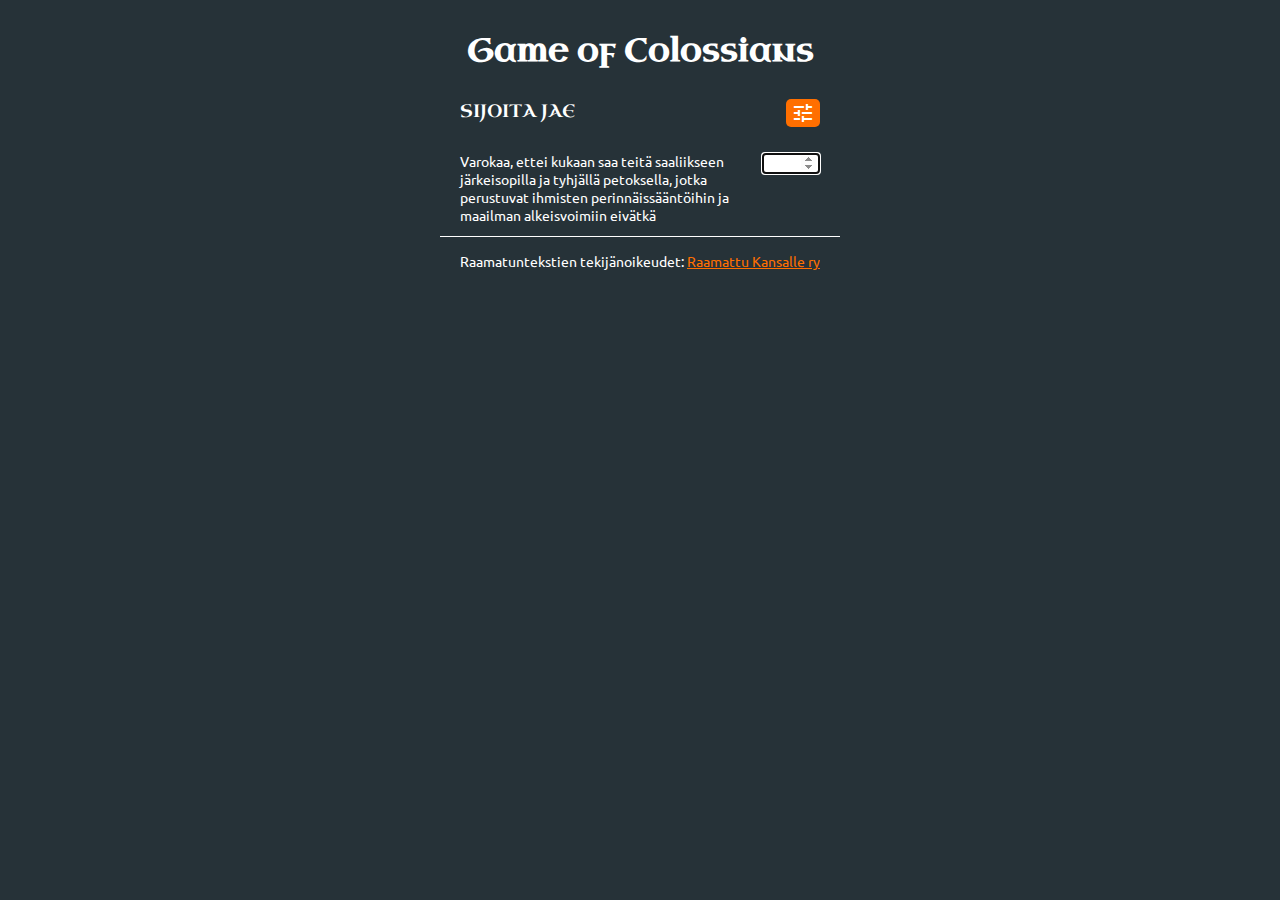
<file: kol_b.html>
<!DOCTYPE html>
<html>
    <head>
    	<link rel="icon" type="image/png" href="logo128.png">
    	<link rel="stylesheet" type="text/css" href="style_b.css">
        <meta charset="UTF-8">
        <meta name="viewport" content="width=device-width, initial-scale=1.0">
        <meta name="theme-color" content="#263238">
        <title>Game of Colossians</title>
        <script src="https://ajax.googleapis.com/ajax/libs/jquery/2.2.0/jquery.min.js"></script>
        <link href='https://fonts.googleapis.com/css?family=Uncial+Antiqua' rel='stylesheet' type='text/css'>
        <link href='https://fonts.googleapis.com/css?family=Ubuntu' rel='stylesheet' type='text/css'>
        <link href="https://fonts.googleapis.com/icon?family=Material+Icons" rel="stylesheet">
    </head>
    <body>
        <div id="sisalto">
            <h1>
                <a href="kol.html">Game of Colossians</a>
            </h1>
            <div id="ylapalkki">
                <div id="ylapalkkivasen">
                    SIJOITA JAE
                </div>
                <div id="ypalkkioikea">
                    <a id="asetusnappi" href="#" title="Asetukset"><i class="material-icons">tune</i></a>
                </div>
            </div>
            <div id="asetukset">
                <div id="asetuksetsis">
                    <div class="valinnat"> 
                    <label for="random" id="randomlabel">Arvo luvuista:</label>
                    </div>
                    <div class="valinnat" id="moodi-info">
                        Vaihda pelimuotoa klikkamalla sivun otsikkoa
                    </div>
                    <div class="valinnat" id="huom">
                        Valitse vähintään yksi luku!
                    </div>
                </div>
            </div>
            <div id="jae_arvaus">
                <div id="jae">
                </div>
                <div id="arvaus">
                    <input type="number" autofocus="autofocus" id="syote"></input>
                </div>
            </div>
        </div>
        <div id="copyright">
            Raamatuntekstien tekijänoikeudet: <a href="http://www.raamattukansalle.fi/" title="Raamattu Kansalle" target="_blank">Raamattu Kansalle ry</a>
        </div>
        
        <script type="text/javascript">
            var jaetaulu = [];
            var luku1 = "1 Paavali, Jumalan tahdosta Kristuksen Jeesuksen apostoli, ja veli Timoteus 2 Kolossassa asuville pyhille ja uskollisille veljille Kristuksessa. Armo teille ja rauha Jumalalta, meidän Isältämme! 3 Me kiitämme aina Jumalaa, Herramme Jeesuksen Kristuksen Isää, kun rukoilemme teidän puolestanne. 4 Olemmehan saaneet kuulla teidän uskostanne Kristukseen Jeesukseen ja rakkaudesta, joka teillä on kaikkia pyhiä kohtaan 5 sen toivon perusteella, joka on talletettuna teille taivaissa. Tästä toivosta te olette kuulleet jo aiemmin siinä totuuden sanassa, evankeliumissa, 6 joka tuli teidän luoksenne. Samoin kuin koko maailmassa se on teidänkin keskuudessanne kantanut hedelmää ja kasvanut siitä päivästä lähtien, jona sen kuulitte ja opitte tuntemaan Jumalan armon totuudessa. 7 Sellaisena te opitte sen Epafraalta, rakkaalta työtoveriltamme, joka on uskollinen Kristuksen palvelija teidän hyväksenne. 8 Hän on myös kertonut meille teidän rakkaudestanne Hengessä. 9 Sen tähden emme mekään siitä päivästä lähtien, jolloin saimme tästä kuulla, ole lakanneet rukoilemasta teidän puolestanne ja anomasta, että tulisitte täyteen hänen tahtonsa tuntemista kaikessa hengellisessä viisaudessa ja ymmärryksessä. 10 Rukoilemme, että vaeltaisitte Herran arvon mukaisesti ja hänelle kaikessa mieliksi ja että kantaisitte hedelmää kaikissa hyvissä teoissa ja kasvaisitte Jumalan tuntemisessa. 11 Vahvistakoon hän teitä kirkkautensa väkevyyden mukaisesti kaikella voimalla olemaan kaikessa kestäviä ja pitkämielisiä. 12 Iloiten te silloin kiitätte Isää, joka on tehnyt teidät kelvollisiksi saamaan osuuden siitä perinnöstä, joka pyhillä on valkeudessa. 13 Jumala on pelastanut meidät pimeyden vallasta ja siirtänyt meidät rakkaan Poikansa valtakuntaan, 14 hänen, jossa meillä on lunastus, syntien anteeksi saaminen. 15 Hän on näkymättömän Jumalan kuva, koko luomakunnan esikoinen. 16 Hänessä luotiin kaikki, mitä on taivaissa ja maan päällä, näkyvät ja näkymättömät, olivatpa ne valtaistuimia tai herruuksia, hallituksia tai valtoja. Kaikki on luotu hänen kauttaan ja häneen. 17 Hän on ennen kaikkea muuta, ja hänessä kaikki pysyy voimassa. 18 Hän on ruumiin, seurakunnan, pää. Hän on alku, kuolleista nousseiden esikoinen, jotta hän olisi kaikessa ensimmäinen. 19 Jumala näki hyväksi, että kaikki täyteys asuisi hänessä, 20 ja että hän sovittaisi Poikansa kautta itsensä kanssa kaiken maan päällä ja taivaissa ja näin tekisi rauhan hänen ristinsä veren kautta. 21 Teidätkin, jotka ennen olitte vieraantuneita ja mieleltänne hänen vihamiehiään pahoissa teoissanne, 22 hän on nyt sovittanut Poikansa lihan ruumiissa kuoleman kautta, asettaakseen teidät pyhinä, nuhteettomina ja moitteettomina eteensä. 23 Teidän on vain pysyttävä uskossa, siihen perustuneina ja siinä lujina, horjahtamatta pois sen evankeliumin toivosta, jonka olette kuulleet. Tämä evankeliumi on julistettu koko luomakunnassa taivaan alla, ja sen palvelija minusta, Paavalista, on tullut. 24 Nyt iloitsen kärsiessäni teidän hyväksenne, ja mitä vielä puuttuu Kristuksen ahdistuksista, sen minä täytän lihassani hänen ruumiinsa hyväksi, joka on seurakunta. 25 Sen palvelija minusta on tullut Jumalan taloudenhoidon mukaisesti, joka on uskottu minulle teitä varten, julistaakseni täydellisesti Jumalan sanan, 26 sen salaisuuden, joka on ollut kätkössä ikuisista ajoista ja polvesta polveen mutta joka nyt on ilmoitettu hänen pyhilleen. 27 Heille Jumala tahtoi antaa tiedoksi, miten valtava on pakanakansojen keskuudessa tämän salaisuuden kirkkaus: Kristus teissä, kirkkauden toivo. 28 Häntä me julistamme neuvoen ja opettaen jokaista ihmistä kaikella viisaudella, asettaaksemme esiin jokaisen ihmisen täydellisenä Kristuksessa. 29 Sitä varten minä näen vaivaa taistellen hänen vaikutuksensa mukaan, joka vaikuttaa minussa voimakkaasti.";
            var luku2 = "1 Tahdon teidän tietävän, kuinka suuri taistelu minulla on teidän tähtenne ja laodikealaisten ja kaikkien niiden tähden, jotka eivät ole nähneet minun kasvojani, 2 että he, sydämet yhteen liittyneinä rakkaudessa, saisivat rohkeuden omistaa täysin varman ymmärtämisen koko rikkauden ja pääsisivät tuntemaan Jumalan salaisuuden, Kristuksen. 3 Hänessä ovat kaikki viisauden ja tiedon aarteet kätkettyinä. 4 Sanon tämän, ettei kukaan pettäisi teitä suostuttelevalla puheella. 5 Vaikka ruumiillisesti olenkin poissa, olen kuitenkin hengessä teidän kanssanne ja iloitsen nähdessäni järjestyksen, joka keskuudessanne vallitsee, ja lujan uskonne Kristukseen.6 Niin kuin siis olette ottaneet vastaan Kristuksen Jeesuksen, Herran, niin vaeltakaa hänessä. 7 Juurtukaa häneen, rakentukaa hänessä ja vahvistukaa uskossa, niin kuin teille on opetettu. Olkoon kiitoksenne ylitsevuotava. 8 Varokaa, ettei kukaan saa teitä saaliikseen järkeisopilla ja tyhjällä petoksella, jotka perustuvat ihmisten perinnäissääntöihin ja maailman alkeisvoimiin eivätkä Kristukseen. 9 Hänessä asuu jumaluuden koko täyteys ruumiillisesti, 10 ja teillä on tämä täyteys hänessä , joka on kaiken hallituksen ja vallan pää. 11 Hänessä teidät on myös ympärileikattu, ei käsin tehdyllä ympärileikkauksella vaan lihan ruumiin riisumisella, Kristuksen ympärileikkauksella. 12 Teidät on haudattu hänen kanssaan kasteessa, ja siinä teidät on myös herätetty hänen kanssaan uskon kautta. Tämän uskon vaikuttaa Jumala, joka herätti hänet kuolleista. 13 Teidät, jotka olitte kuolleita rikkomuksissanne ja lihanne ympärileikkaamattomuudessa, Jumala teki eläviksi yhdessä Kristuksen kanssa. Hän antoi meille anteeksi kaikki rikkomukset 14 ja pyyhki pois sen kirjoituksen säädöksineen, joka oli meitä vastaan ja oli vastustajamme. Sen hän otti pois tieltä ja naulitsi ristiin. 15 Hän riisui aseista hallitukset ja vallat ja saattoi ne julkisen häpeän alaisiksi, kun hän sai niistä Kristuksessa riemuvoiton. 16 Älköön siis kukaan tuomitko teitä syömisen ja juomisen tai jonkin juhlan, uudenkuun tai sapatin vuoksi. 17 Nehän ovat vain varjo siitä, mikä oli tulossa, mutta itse todellisuus on Kristuksessa . 18 Älköön teidän voittopalkintoanne riistäkö kukaan, joka on mieltynyt nöyryyteen ja enkelien palvontaan, on näkyjensä vallassa ja lihallisen mielensä turhaan paisuttama 19 eikä pitäydy Kristukseen, joka on pää ja josta koko ruumis, nivelten ja jänteiden avulla koossa pysyen, kasvaa Jumalan antamaa kasvua. 20 Jos te olette Kristuksen kanssa kuolleet maailman alkeisvoimille, miksi te, ikään kuin eläisitte maailmassa, annatte määrätä itsellenne sääntöjä, kuten 21 ”älä tartu, älä maista, älä kosketa”? 22 Nehän ovat ihmisten käskyjä ja oppeja, ja ne koskevat sellaista, mikä on tarkoitettu käytössä häviämään. 23 Niillä tosin on viisauden maine itse valitun jumalanpalveluksen, nöyryyden ja ruumiin säälimättömän kohtelun vuoksi, mutta mitään arvoa niillä ei ole, ja niitä noudatetaan vain lihan tyydyttämiseksi.";
            var luku3 = "1 Jos siis teidät on herätetty yhdessä Kristuksen kanssa, niin etsikää sitä, mikä on ylhäällä, missä Kristus istuu Jumalan oikealla puolella. 2 Kiinnittäkää mielenne siihen, mikä on ylhäällä, älkää siihen, mikä on maan päällä. 3 Tehän olette kuolleet, ja teidän elämänne on Kristuksen kanssa kätkettynä Jumalassa. 4 Kun Kristus, teidän elämänne, ilmestyy, silloin tekin ilmestytte hänen kanssaan kirkkaudessa. 5 Kuolettakaa siis maalliset jäsenenne: haureus, saastaisuus, kiihko, paha himo ja ahneus, joka on epäjumalanpalvelusta. 6 Niiden vuoksi Jumalan viha kohtaa tottelemattomuuden lapsia, 7 ja niissä tekin ennen vaelsitte, kun niissä elitte. 8 Pankaa nyt tekin pois tämä kaikki: viha, kiivastuminen, pahuus, pilkka ja häpeämätön puhe suustanne. 9 Älkää puhuko valhetta toisistanne. Olettehan riisuneet pois vanhan ihmisen tekoineen 10 ja pukeutuneet uuteen, joka uudistuu tietoon, Luojansa kuvan mukaan. 11 Tässä ei ole kreikkalaista eikä juutalaista, ei ympärileikkausta eikä ympärileikkaamattomuutta, ei barbaaria, skyyttalaista, orjaa eikä vapaata, vaan Kristus on kaikki ja kaikissa. 12 Pukeutukaa siis te, jotka olette Jumalan valittuja, pyhiä ja rakkaita, sydämelliseen armahtavaisuuteen, ystävällisyyteen, nöyryyteen, lempeyteen ja pitkämielisyyteen. 13 Kärsikää toinen toistanne ja antakaa toisillenne anteeksi, jos jollakulla on moitetta toista vastaan. Niin kuin Herra on antanut teille anteeksi, niin antakaa tekin. 14 Mutta kaiken tämän lisäksi pukeutukaa rakkauteen, joka on täydellisyyden side. 15 Vallitkoon teidän sydämissänne Kristuksen rauha, johon teidät myös on yhdessä ruumiissa kutsuttu, ja olkaa kiitollisia! 16 Runsaasti asukoon teissä Kristuksen sana. Opettakaa ja neuvokaa toinen toistanne kaikella viisaudella, psalmein, kiitosvirsin ja hengellisin lauluin, laulaen kiitollisina sydämissänne Jumalalle. 17 Mitä teettekin, sanoin tai teoin, tehkää kaikki Herran Jeesuksen nimessä, kiittäen Isää Jumalaa hänen kauttaan. 18 Vaimot, olkaa miehellenne alamaisia, niin kuin sopii Herrassa. 19 Miehet, rakastakaa vaimoanne älkääkä olko häntä kohtaan katkeria. 20 Lapset, olkaa kaikessa kuuliaisia vanhemmillenne, sillä se on Herralle mieleen. 21 Isät, älkää katkeroittako lapsianne, etteivät he masentuisi. 22 Orjat, olkaa maallisille isännillenne kaikessa kuuliaisia, ei silmänpalvelijoina, ihmisiä mielistellen, vaan vilpittömin sydämin, Herraa peläten. 23 Mitä teettekin, tehkää se sydämestänne niin kuin Herralle eikä ihmisille. 24 Tehän tiedätte, että saatte Herralta palkaksi perinnön. Te palvelette Herraa Kristusta. 25 Joka tekee väärin, saa takaisin, mitä on väärin tehnyt, eikä henkilöön katsota.";
            var luku4 = "1 Isännät, kohdelkaa orjianne niin kuin oikeus ja kohtuus vaatii. Tiedättehän, että teilläkin on Herra taivaassa. 2 Olkaa kestäviä rukouksessa ja siinä kiittäen valvokaa. 3 Rukoilkaa samalla meidänkin puolestamme, että Jumala avaisi meille sanan oven puhuaksemme Kristuksen salaisuutta, jonka tähden olen kahleissakin, 4 ja että toisin sen julki ja puhuisin niin kuin minun pitää puhua. 5 Käyttäytykää viisaasti ulkopuolisia kohtaan ja ottakaa huomioon oikea hetki. 6 Olkoon puheenne aina suloista, suolalla maustettua, ja tietäkää, kuinka teidän tulee itse kullekin vastata. 7 Kaikesta, mikä koskee minua, teille antaa tiedon Tykikos, rakas veli, uskollinen palvelija ja työtoverini Herrassa. 8 Lähetän hänet luoksenne juuri sitä varten, että saisitte tietää, mitä meille kuuluu, ja että hän rohkaisisi sydämiänne. 9 Hänen kanssaan lähetän Onesimoksen, uskollisen ja rakkaan veljen, joka on teikäläisiä. He kertovat teille kaiken, mitä tänne kuuluu. 10 Teitä tervehtii Aristarkos, vankitoverini, samoin Markus, Barnabaksen serkku, josta olette saaneet ohjeita. Jos hän tulee luoksenne, ottakaa hänet vastaan. 11 Myös Jeesus, jota sanotaan Justukseksi, tervehtii teitä. Ympärileikatuista nämä ovat ainoat työtoverini Jumalan valtakunnan työssä, ja he ovat olleet minulle lohdutukseksi. 12 Teikäläinen Epafras, Kristuksen Jeesuksen palvelija, tervehtii teitä. Hän taistelee aina rukouksissaan teidän puolestanne, että pysyisitte täydellisinä ja täysin varmoina kaikessa, mikä on Jumalan tahto. 13 Minä todistan, että hän näkee paljon vaivaa teidän hyväksenne ja niiden, jotka ovat Laodikeassa ja Hierapoliissa. 14 Teitä tervehtii Luukas, rakas lääkäri, samoin Deemas. 15 Tervehtikää Laodikeassa olevia veljiä ja Nymfaa sekä hänen kodissaan kokoontuvaa seurakuntaa. 16 Kun tämä kirje on luettu teidän luonanne, huolehtikaa siitä, että se luetaan myös Laodikean seurakunnassa ja että te puolestanne luette Laodikeasta tulevan kirjeen. 17 Sanokaa Arkippokselle: ”Katso, että suoritat täysin sen palvelutehtävän, jonka olet Herralta saanut.” 18 Omakätinen tervehdys minulta, Paavalilta. Muistakaa minun kahleitani. Armo olkoon teidän kanssanne.";
            taulukoiJakeet(luku1);
            taulukoiJakeet(luku2);
            taulukoiJakeet(luku3);
            taulukoiJakeet(luku4);
            
            var current = [0, 0];
            var arvottavat = [];
            
            $(document).ready(function(){
                    
                    var luku = current[0] + 1;
                    var jae = current[1] + 1;
                    
                    for(var i=jaetaulu.length; i>0; i--) {
                        var uusiCheck = document.createElement("input");
                        uusiCheck.type = "checkbox";
                        uusiCheck.name = "luku";
                        uusiCheck.checked = "checked";
                        uusiCheck.value = i-1;
                        var teksti = document.createTextNode(i);
                        $(teksti).insertAfter('#randomlabel');
                        $(uusiCheck).insertAfter('#randomlabel');
                    }
                    
                    $('#syote').keypress(function(e){
                        if(e.which == 13){
                            e.preventDefault();
                            tarkistaJae();
                        }
                    });
                    
                    $('#asetusnappi').click(function(){
                        var display = $('#asetukset').css("display");
                        if(display == "none") {
                            $('#asetusnappi').css("backgroundColor", "#ffffff");
                            $('#asetusnappi').css("color", "#ff6f00");
                            $('#asetukset').animate({
                                height: "toggle"
                            }, 400);
                        }
                        else {
                            aloitaPeli();
                        }
                    });
                    
                    aloitaPeli();
                    
            });
            
            function aloitaPeli() {
                $('#syote').val("");
                
                arvottavat = [];
                
                $('input[name="luku"]:checked').each(function() {
                       arvottavat.push(this.value);
                });
                if(typeof arvottavat[0] == "undefined") {
                    $('#huom').show(400);
                }
                else {
                    hideSettings();
                    arvoJae();
                }
            }
            
            function hideSettings() {
            	var display = $('#asetukset').css("display");
            	if(display != "none") {
		            $('#huom').hide(400);
		            $('#asetusnappi').css("backgroundColor", "#ff6f00");
		            $('#asetusnappi').css("color", "#ffffff");
		            $('#asetukset').animate({
		                height: "toggle"
		            }, 400);
		        }
            }

            function tarkistaJae() {
                var syote = $('#syote').val();
                
                var luku = parseInt(syote.substring(0,1));
                var jae = parseInt(syote.substring(1));
                var vastaus = [luku, jae];

                if(syote != "") {
                    if(vastaus[0]-1 == current[0] && vastaus[1]-1 == current[1]) {
                        palaute("");
                    }
                    else {
                        palaute(vastaus);
                    }
                    $('#syote').val("");
                    
                    arvoJae();
                }
            }
            
            function arvoJae() {
                var arvottu = [];
                
                var luvut = arvottavat.length;
                var indeksi = Math.floor(Math.random() * luvut);
                arvottu[0] = parseInt(arvottavat[indeksi]);
                var jakeet = jaetaulu[arvottu[0]].length;
                arvottu[1] = Math.floor(Math.random() * jakeet);

                $('#jae').html(jaetaulu[arvottu[0]][arvottu[1]]);
                
                $('#jae').css({'width':'70%', 'height':'100%'});
                var contentWidth = $('#jae').width();
                var contentHeight = $('#jae').height();
                $('#jae').css({'width':contentWidth, 'height':'0px', 'opacity':'0'});
                
                $('#jae').animate({
                    'width':contentWidth+'px',
                    'height':contentHeight+'px',
                    'opacity':1,
                });
                
                current = arvottu;
            }

            function palaute(vastaus) {
                var uusiDiv = document.createElement("div");
                uusiDiv.className = "palaute";
                uusiDiv.style.cssText = "display:none;";
                
                var sisaDiv = document.createElement("div");
                sisaDiv.className = "tulos";
                if(vastaus == "") {
                    var tulos = document.createTextNode("Oikein!");
                    sisaDiv.appendChild(tulos);
                    uusiDiv.appendChild(sisaDiv);
                }
                else {
                    var tulos = document.createTextNode("Väärin!");
                    sisaDiv.appendChild(tulos);
                    uusiDiv.appendChild(sisaDiv);
                    
                    
                    sisaDiv = document.createElement("div");
                    sisaDiv.className = "kysyttyjae";
                    var otsikko = document.createElement("div");
                    otsikko.className = "otsikko";
                    var oteksti = document.createTextNode("Kysytty jae:");
                    otsikko.appendChild(oteksti);
                    sisaDiv.appendChild(otsikko);
                    var kysytty = document.createTextNode(jaetaulu[current[0]][current[1]]);
                    sisaDiv.appendChild(kysytty);
                    uusiDiv.appendChild(sisaDiv);
                    
                    
                    sisaDiv = document.createElement("div");
                    sisaDiv.className = "syotejavastaus";
                    
                    otsikko = document.createElement("div");
                    otsikko.className = "otsikko";
                    oteksti = document.createTextNode("Vastauksesi:");
                    otsikko.appendChild(oteksti);
                    sisaDiv.appendChild(otsikko);
                    var lukujajae = document.createElement("div");
                    lukujajae.className = "lukujajae";
                    var vastaus = document.createTextNode("Luku " + vastaus[0] + " jae " + vastaus[1]);
                    lukujajae.appendChild(vastaus);
                    sisaDiv.appendChild(lukujajae);
                    uusiDiv.appendChild(sisaDiv);
                    
                    otsikko = document.createElement("div");
                    otsikko.className = "otsikko";
                    oteksti = document.createTextNode("Oikea vastaus:");
                    otsikko.appendChild(oteksti);
                    sisaDiv.appendChild(otsikko);
                    var lukujajae = document.createElement("div");
                    lukujajae.className = "lukujajae";
                    vastaus = document.createTextNode("Luku " + (current[0] + 1) + " jae " + (current[1] + 1));
                    lukujajae.appendChild(vastaus);
                    sisaDiv.appendChild(lukujajae);
                    uusiDiv.appendChild(sisaDiv);
                }
                
                var currentDiv = document.getElementsByClassName("palaute");
                if(currentDiv.length == 0)
                    $(uusiDiv).appendTo("#sisalto").show(400);
                else
                    $(uusiDiv).insertBefore(currentDiv[0]).show(400);
            }

            function taulukoiJakeet(luku) {
                var i = 0;
                var alku = 0;
                var loppu = 0;
                var taulu = [];

                while(loppu != luku.length)
                {
                    alku = luku.indexOf(i+1);
                    loppu = luku.indexOf(i+2);
                    if(loppu == -1) {
                        loppu = luku.length;
                    }
                    if(i<9) {
                        taulu[i] = luku.substring(alku+1, loppu).trim();
                    }
                    else {
                        taulu[i] = luku.substring(alku+2, loppu).trim();
                    }
                    i++;
                }
                jaetaulu.push(taulu);
            }
        </script>
    </body>
</html>
</file>
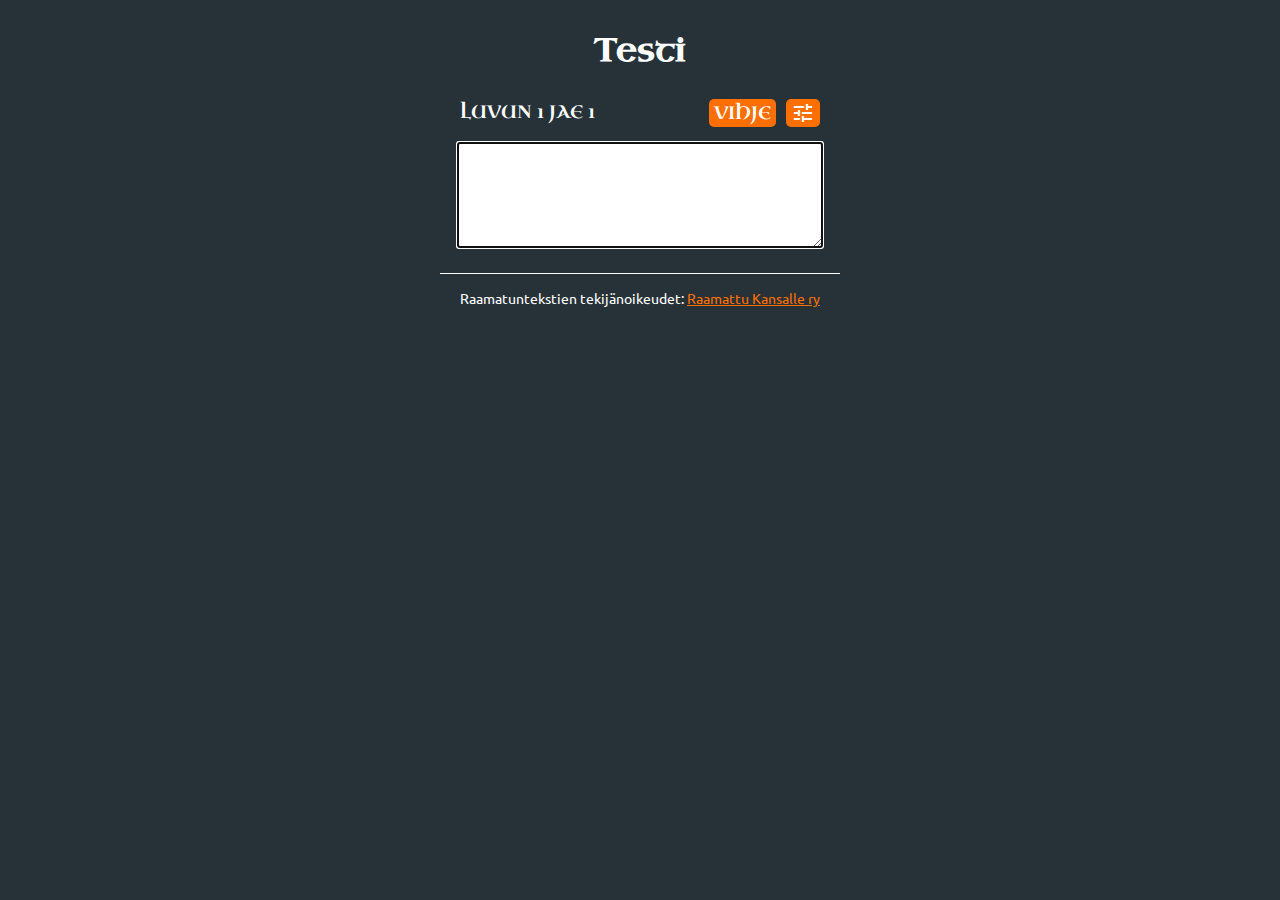
<file: testi.html>
<!DOCTYPE html>
<html>
    <head>
    	<link rel="icon" type="image/png" href="logo128.png">
    	<link rel="stylesheet" type="text/css" href="style.css">
        <meta charset="UTF-8">
        <meta name="viewport" content="width=device-width, initial-scale=1.0">
        <meta name="theme-color" content="#263238">
        <title>Testi testi</title>
        <script src="https://ajax.googleapis.com/ajax/libs/jquery/2.2.0/jquery.min.js"></script>
        <link href='https://fonts.googleapis.com/css?family=Uncial+Antiqua' rel='stylesheet' type='text/css'>
        <link href='https://fonts.googleapis.com/css?family=Ubuntu' rel='stylesheet' type='text/css'>
        <link href="https://fonts.googleapis.com/icon?family=Material+Icons" rel="stylesheet">
    </head>
    <body>
        <div id="sisalto">
            <h1>
                <a href="fil_b.html">Testi</a>
            </h1>
            <div id="ylapalkki">
                <div id="ypalkkivasen">
                    <div id="arvottu"></div>
                </div>
                <div id="ypalkkioikea">
                    <a id="vihje" href="#" title="Paljasta jakeen ensimmäinen sana">VIHJE</a>
                    <a id="asetusnappi" href="#" title="Asetukset"><i class="material-icons">tune</i></a>
                </div>
            </div>
            <div id="asetukset">
                <div id="asetuksetsis">
                    <div class="valinnat">
                        <input type="radio" name="pelitapa" id="ordered"><label for="ordered">Järjestyksessä alkaen:</label>
                        <select id="luku"><option value="0">1</option></select>
                        <select id="jae"><option value="0">1</option></select>
                    </div>
                    <div class="valinnat">
                        <input type="radio" name="pelitapa" checked="checked" id="random"><label for="random" id="randomlabel">Arvo luvuista:</label>
                    </div>
                    <div class="valinnat" id="huom">
                        Valitse vähintään yksi luku!
                    </div>
                </div>
            </div>
            <div id="kentta">
                <textarea autofocus="autofocus" id="syote"></textarea>
            </div>
        </div>
        <div id="copyright">
            Raamatuntekstien tekijänoikeudet: <a href="http://www.raamattukansalle.fi/" title="Raamattu Kansalle" target="_blank">Raamattu Kansalle ry</a>
        </div>
        
        <script type="text/javascript">
            var file="fil.txt";
            var luvut = [];
            $.get(file, function(data){
                luvut = data.split("\n");
            }, 'text');
            
            console.log(luvut);
            
            var jaetaulu = [];
            
            for(var i=0; i < luvut.length; i++){
                taulukoiJakeet(luvut[i]);
            }
            /*taulukoiJakeet(luku1);
            taulukoiJakeet(luku2);
            taulukoiJakeet(luku3);
            taulukoiJakeet(luku4);*/
            
            var current = [0, 0];
            
            var arvottavat = [];
            var randomon = true;
            
            $(document).ready(function(){
                    
                    var luku = current[0] + 1;
                    var jae = current[1] + 1;
                    $('#arvottu').html("LUVUN " + luku + " JAE " + jae);    
                    
                    $('#luku').html("");
                    for(var i=0; i<jaetaulu.length; i++) {
                        var uusiOption = document.createElement("option");
                        uusiOption.value = i;
                        var teksti = document.createTextNode(i+1);
                        uusiOption.appendChild(teksti);
                        $('#luku').append(uusiOption);
                    }
                    $('#jae').html("");
                    for(var i=0; i<jaetaulu[0].length; i++) {
                        uusiOption = document.createElement("option");
                        uusiOption.value = i;
                        teksti = document.createTextNode(i+1);
                        uusiOption.appendChild(teksti);
                        $('#jae').append(uusiOption);
                    }
                    
                    for(var i=jaetaulu.length; i>0; i--) {
                        var uusiCheck = document.createElement("input");
                        uusiCheck.type = "checkbox";
                        uusiCheck.name = "luku";
                        uusiCheck.checked = "checked";
                        uusiCheck.value = i-1;
                        var teksti = document.createTextNode(i);
                        $(teksti).insertAfter('#randomlabel');
                        $(uusiCheck).insertAfter('#randomlabel');
                    }
                    //$('input[name=luku]').prop("disabled", true);
                    $('#luku').prop("disabled", true);
                    $('#jae').prop("disabled", true);
                    
                    $('#luku').on("change", function(){
                        var luku = $('#luku').val();
                        $('#jae').html("");
                        for(var i=0; i<jaetaulu[luku].length; i++) {
                            uusiOption = document.createElement("option");
                            uusiOption.value = i;
                            teksti = document.createTextNode(i+1);
                            uusiOption.appendChild(teksti);
                            $('#jae').append(uusiOption);
                        }
                    });
                    
                    
                    $('#ordered').click(function(){
                        randomon = false;
                        $('input[name=luku]').prop("disabled", true);
                        $('#luku').prop("disabled", false);
                        $('#jae').prop("disabled", false);
                    });
                    
                    $('#random').click(function(){
                        randomon = true;
                        $('#luku').prop("disabled", true);
                        $('#jae').prop("disabled", true);
                        $('input[name=luku]').prop("disabled", false);
                    });
                    
                    
                    $('#syote').keypress(function(e){
                        if(e.which == 13){
                            e.preventDefault();
                            tarkistaJae();
                            $('#vihje').css("backgroundColor", "#ff6f00");
                            $('#vihje').css("color", "#ffffff");
                        }
                    });
                    
                    $('#vihje').click(function(){
                        $('#vihje').css("backgroundColor", "#ffffff");
                        $('#vihje').css("color", "#ff6f00");
                        annaVihje();
                    });
                    
                    $('#asetusnappi').click(function(){
                        var display = $('#asetukset').css("display");
                        if(display == "none") {
                            $('#asetusnappi').css("backgroundColor", "#ffffff");
                            $('#asetusnappi').css("color", "#ff6f00");
                            $('#asetukset').animate({
                                height: "toggle"
                            }, 400);
                        }
                        else {
                            aloitaPeli();
                        }
                    });
                    
                    aloitaPeli();
                    
            });
            
            function aloitaPeli() {
                $('#vihje').css("backgroundColor", "#ff6f00");
                $('#vihje').css("color", "#ffffff");
                $('#syote').val("");
                
                if(randomon) {
                    arvottavat = [];
                    
                    $('input[name="luku"]:checked').each(function() {
                           arvottavat.push(this.value);
                    });
                    if(typeof arvottavat[0] == "undefined") {
                        $('#huom').show(400);
                    }
                    else {
                        hideSettings();
                        arvoJae();
                    }
                }
                else {
                    current[0] = parseInt($('#luku').val());
                    current[1] = parseInt($('#jae').val());
                    
                    var luku = current[0] + 1;
                    var jae = current[1] + 1;
                    $('#arvottu').html("LUVUN " + luku + " JAE " + jae);
                    
                    hideSettings();
                }
            }
            
            function hideSettings() {
            	var display = $('#asetukset').css("display");
            	if(display != "none") {
		            $('#huom').hide(400);
		            $('#asetusnappi').css("backgroundColor", "#ff6f00");
		            $('#asetusnappi').css("color", "#ffffff");
		            $('#asetukset').animate({
		                height: "toggle"
		            }, 400);
		        }
            }

            function tarkistaJae() {
                var syote = $('#syote').val();
                syote = syote.trim();

                if(syote != "") {
                    if(syote == jaetaulu[current[0]][current[1]]) {
                        palaute("");
                    }
                    else {
                        palaute(syote);
                    }
                    $('#syote').val("");
                    
                    if(randomon)
                        arvoJae();
                    else
                        seuraavaJae();
                }
            }
            
            function seuraavaJae() {
                current[1] += 1;
                
                if(current[1] > jaetaulu[current[0]].length-1) {
                    current[0] += 1;
                    current[1] = 0;
                    if(current[0] > jaetaulu.length-1)
                        current[0] = 0;
                }
                
                var luku = current[0] + 1;
                var jae = current[1] + 1;
                
                $('#arvottu').html("LUVUN " + luku + " JAE " + jae);
            }
            
            function arvoJae() {
                var arvottu = [];
                
                var luvut = arvottavat.length;
                var indeksi = Math.floor(Math.random() * luvut);
                arvottu[0] = parseInt(arvottavat[indeksi]);
                var jakeet = jaetaulu[arvottu[0]].length;
                arvottu[1] = Math.floor(Math.random() * jakeet);

                var luku = arvottu[0] + 1;
                var jae = arvottu[1] + 1;

                $('#arvottu').html("LUVUN " + luku + " JAE " + jae);
                
                current = arvottu;
            }

            function palaute(syote) {
                var luku = current[0] + 1;
                var jae = current[1] + 1;
                
                var uusiDiv = document.createElement("div");
                uusiDiv.className = "palaute";
                uusiDiv.style.cssText = "display:none;";
                
                var sisaDiv = document.createElement("div");
                sisaDiv.className = "vasenpalsta";
                var kohta = document.createTextNode("LUKU " + luku + " JAE " + jae);
                sisaDiv.appendChild(kohta);
                uusiDiv.appendChild(sisaDiv);
                
                sisaDiv = document.createElement("div");
                sisaDiv.className = "oikeapalsta";
                if(syote == "") {
                    var tulos = document.createTextNode("Oikein!");
                    sisaDiv.appendChild(tulos);
                    uusiDiv.appendChild(sisaDiv);
                }
                else {
                    var tulos = document.createTextNode("Väärin!");
                    sisaDiv.appendChild(tulos);
                    uusiDiv.appendChild(sisaDiv);
                    
                    
                    sisaDiv = document.createElement("div");
                    sisaDiv.className = "vasenjae";
                    
                    var otsikko = document.createElement("div");
                    otsikko.className = "otsikko";
                    var oteksti = document.createTextNode("Vastauksesi:");
                    otsikko.appendChild(oteksti);
                    sisaDiv.appendChild(otsikko);
                    
                    var syotetty = document.createTextNode(syote);
                    sisaDiv.appendChild(syotetty);
                    uusiDiv.appendChild(sisaDiv);
                    
                    
                    sisaDiv = document.createElement("div");
                    sisaDiv.className = "oikeajae";
                    
                    otsikko = document.createElement("div");
                    otsikko.className = "otsikko";
                    oteksti = document.createTextNode("Oikea vastaus:");
                    otsikko.appendChild(oteksti);
                    sisaDiv.appendChild(otsikko);
                    
                    var oikeajae = document.createTextNode(jaetaulu[current[0]][current[1]]);
                    sisaDiv.appendChild(oikeajae);
                    uusiDiv.appendChild(sisaDiv);
                }
                
                var currentDiv = document.getElementsByClassName("palaute");
                if(currentDiv.length == 0)
                    $(uusiDiv).appendTo("#sisalto").show(400);
                else
                    $(uusiDiv).insertBefore(currentDiv[0]).show(400);
            }
            
            function annaVihje() {
                var jae = jaetaulu[current[0]][current[1]];
                var ekasana = jae.substring(0, jae.indexOf(" "));
                $('#syote').val(ekasana);;
            }

            function taulukoiJakeet(luku) {
                console.log(luku);
                
                var i = 0;
                var alku = 0;
                var loppu = 0;
                var taulu = [];

                while(loppu != luku.length)
                {
                    alku = luku.indexOf(i+1);
                    loppu = luku.indexOf(i+2);
                    if(loppu == -1) {
                        loppu = luku.length;
                    }
                    if(i<9) {
                        taulu[i] = luku.substring(alku+1, loppu).trim();
                    }
                    else {
                        taulu[i] = luku.substring(alku+2, loppu).trim();
                    }
                    i++;
                }
                jaetaulu.push(taulu);
            }
        </script>
    </body>
</html>
</file>
<file: style_etusivu.css>
body {
    background-color: #263238;
    color: #ffffff;
}
#sisalto {
    font-family: 'Uncial Antiqua';
    width: 400px;
    margin: 10px auto 10px auto;
    text-align: center;
    overflow: auto;
}
#nappi {
    background-color: #ff6f00;
    color: #ffffff;
    text-decoration: none;
    padding: 5px 5px;
    margin: auto;
    border-radius: 5px;
    -moz-border-radius: 5px;
    -webkit-border-radius: 5px;
    font-size: 24px;
    display: block;
    width: 60%;
}
</file>
<file: style.css>
body {
    background-color: #263238;
    color: #ffffff;
}
h1 a {
    color: #ffffff;
    text-decoration: none;
}
#sisalto {
    font-family: 'Uncial Antiqua';
    width: 400px;
    margin: 0px auto;
    text-align: center;
    overflow: auto;
}
#copyright {
    font-family: 'Ubuntu';
    font-size: 0.85em;
    width: 400px;
    margin: 0px auto 10px auto;
    border-top: 1px solid white;
    padding-top: 15px;
    text-align: center;
}
#copyright a {
    color: #ff6f00;
}
#ylapalkki {
    padding: 5px;
    overflow: hidden;
    margin-bottom: 5px;
    font-size: 18px;
}
#ypalkkivasen {
    width: 50%;
    float: left;
    text-align: left;
    padding-left: 15px;
}
#arvottu {
    vertical-align: middle;
    display: inline-flex;
}
#ypalkkioikea {
    width: 35%;
    float: right;
    text-align: right;
    padding-right: 15px;
}
#vihje {
    background-color: #ff6f00;
    color: #ffffff;
    text-decoration: none;
    padding: 2px 5px;
    vertical-align: middle;
    display: inline-flex;
    margin-right: 5px;
    border-radius: 5px;
    -moz-border-radius: 5px;
    -webkit-border-radius: 5px;
}
#asetusnappi {
    background-color: #ff6f00;
    color: #ffffff;
    text-decoration: none;
    padding: 2px 5px;
    vertical-align: middle;
    display: inline-flex;
    border-radius: 5px;
    -moz-border-radius: 5px;
    -webkit-border-radius: 5px;
}
#asetukset {
    background-color: #ffffff;
    color: #ff6f00;
    width: 90%;
    margin: auto;
    text-align: left;
    display: none;
}
#asetuksetsis {
    padding-left: 10px;
    padding-right: 10px;
    font-size: 0.9em;
    overflow: auto;
}
.valinnat {
    margin: 15px auto;
}
#moodi-info {
    font-family: 'Ubuntu';
    color: #263238;
    margin-left: 5px;
}
#huom {
    font-family: 'Ubuntu';
    color: #263238;
    text-align: center;
    display: none;
}
#kentta {
    margin: 10px 0px 20px 0px;
}
#syote {
    width: 90%;
    height: 100px;
    font-family: 'Ubuntu';
}
.palaute {
    padding: 10px;
    border-top: 1px solid white;
    overflow: auto;
}
.vasenpalsta {
    width: 50%;
    float: left;
    text-align: left;
}
.oikeapalsta {
    width: 50%;
    float: left;
    text-align: right;
}
.vasenjae {
    width: 49%;
    float: left;
    text-align: left;
    font-family: 'Ubuntu';
    font-size: 0.85em;
    margin-top: 5px;
}
.oikeajae {
    width: 49%;
    float: right;
    text-align: left;
    font-family: 'Ubuntu';
    font-size: 0.85em;
    margin-top: 5px;
}
.otsikko {
    width: 100%;
    text-align: left;
    font-family: 'Ubuntu';
    font-weight: bold;
}
</file>
<file: style_b.css>
body {
    background-color: #263238;
    color: #ffffff;
}
h1 a {
    color: #ffffff;
    text-decoration: none;
}
#sisalto {
    font-family: 'Uncial Antiqua';
    width: 400px;
    margin: 0px auto;
    text-align: center;
    overflow: auto;
}
#copyright {
    font-family: 'Ubuntu';
    font-size: 0.85em;
    width: 400px;
    margin: 0px auto 10px auto;
    border-top: 1px solid white;
    padding-top: 15px;
    text-align: center;
}
#copyright a {
    color: #ff6f00;
}
#ylapalkki {
    padding: 5px;
    overflow: hidden;
    margin-bottom: 5px;
    font-size: 18px;
}
#ylapalkkivasen {
    width: 50%;
    float: left;
    text-align: left;
    padding-left: 15px;
}
#ypalkkioikea {
    width: 35%;
    float: right;
    text-align: right;
    padding-right: 15px;
}
#asetusnappi {
    background-color: #ff6f00;
    color: #ffffff;
    text-decoration: none;
    padding: 2px 5px;
    vertical-align: middle;
    display: inline-flex;
    border-radius: 5px;
    -moz-border-radius: 5px;
    -webkit-border-radius: 5px;
}
#asetukset {
    background-color: #ffffff;
    color: #ff6f00;
    width: 90%;
    margin: auto;
    text-align: left;
    display: none;
}
#asetuksetsis {
    padding-left: 20px;
    padding-right: 20px;
    font-size: 0.9em;
    overflow: auto;
}
.valinnat {
    margin: 15px auto;
}
#moodi-info {
    font-family: 'Ubuntu';
    color: #263238;
}
#huom {
    font-family: 'Ubuntu';
    color: #263238;
    text-align: center;
    display: none;
}
#jae_arvaus {
    padding: 5px;
    overflow: hidden;
    margin: 15px 0px;
}
#jae {
    width: 70%;
    float: left;
    text-align: left;
    padding-left: 15px;
    font-family: 'Ubuntu';
    font-size: 0.85em;
}
#arvaus {
    width: 15%;
    float: right;
    text-align: right;
    padding-right: 15px;
}
#syote {
    width: 100%;
    box-sizing : border-box;
    -webkit-appearance: none;
    -moz-appearance: textfield;
}
.palaute {
    padding: 10px;
    border-top: 1px solid white;
    overflow: auto;
}
.tulos {
    width: 100%;
    text-align: center;
}
.kysyttyjae {
    width: 49%;
    float: left;
    text-align: left;
    font-family: 'Ubuntu';
    font-size: 0.85em;
}
.syotejavastaus {
    width: 49%;
    float: right;
    text-align: right;
    font-family: 'Ubuntu';
    font-size: 0.85em;
}
.otsikko {
    width: 100%;
    font-family: 'Ubuntu';
    font-weight: bold;
    margin-top: 10px;
}
</file>
